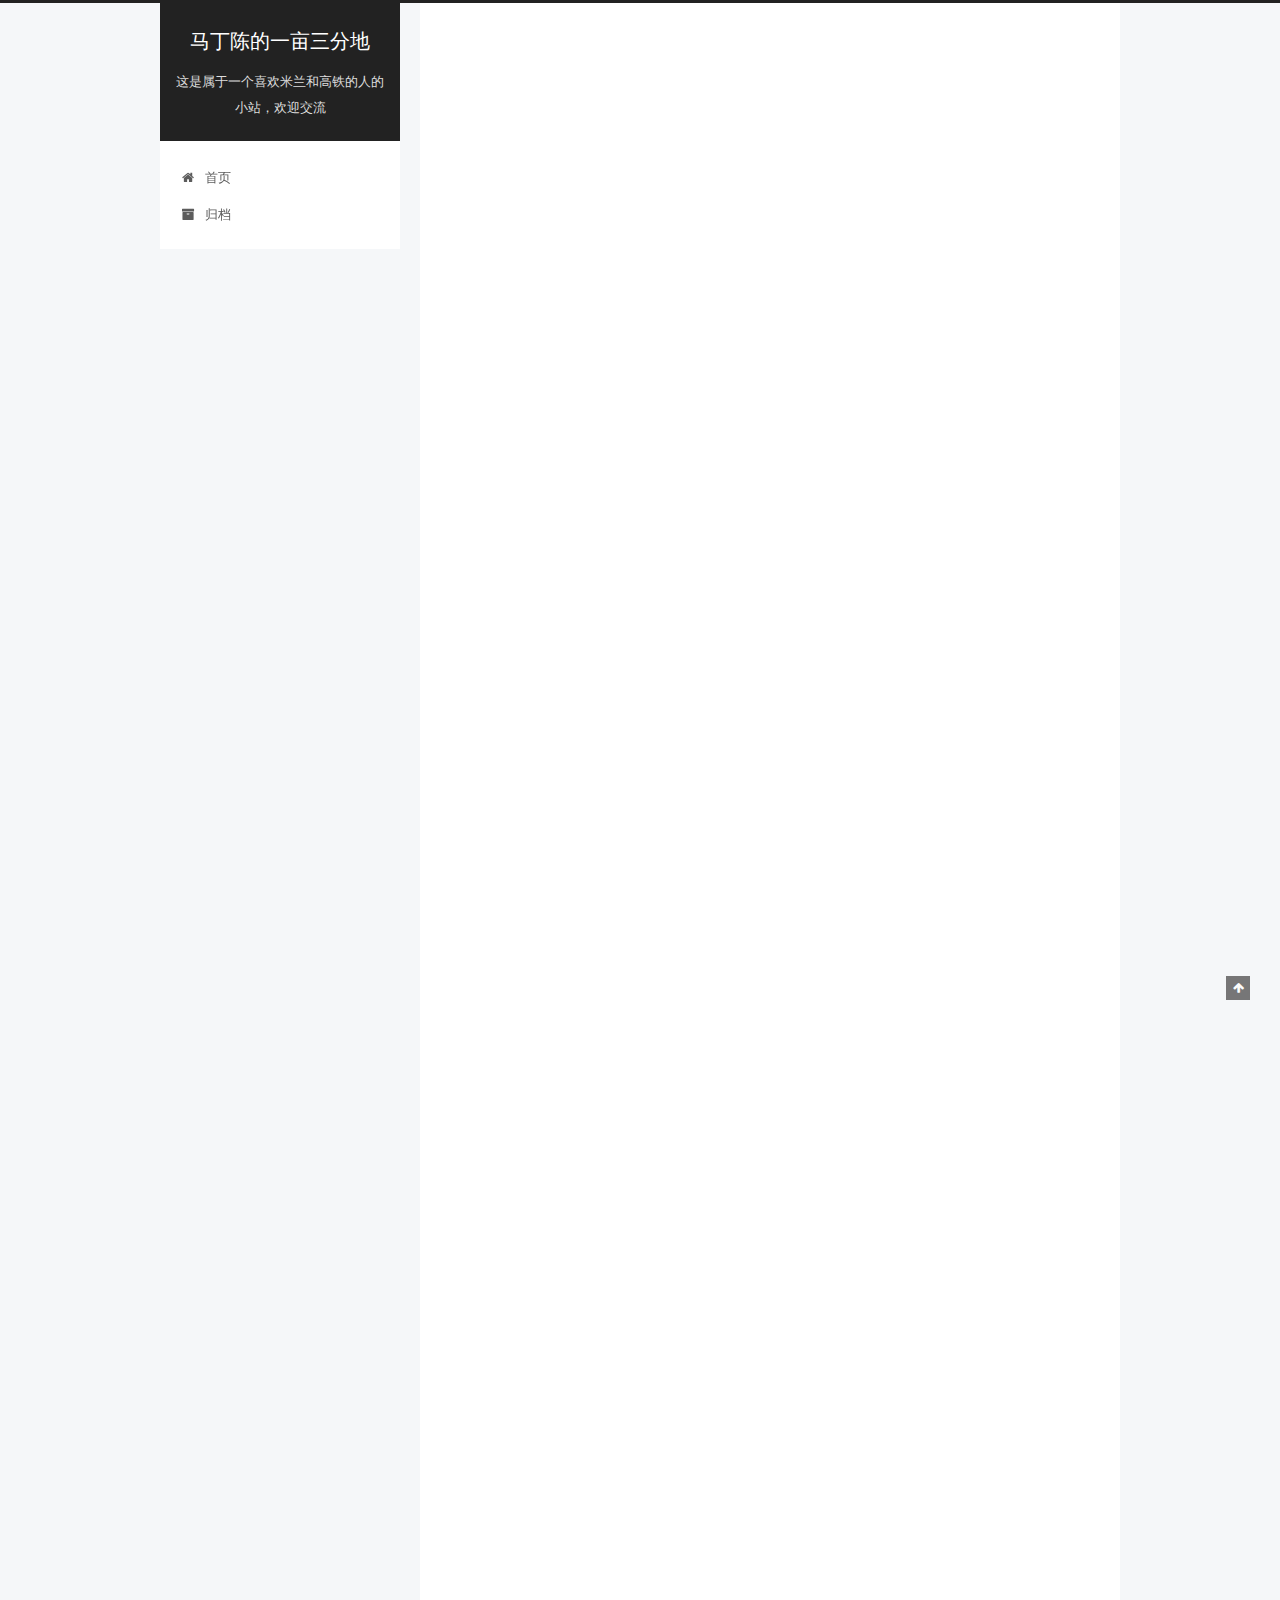
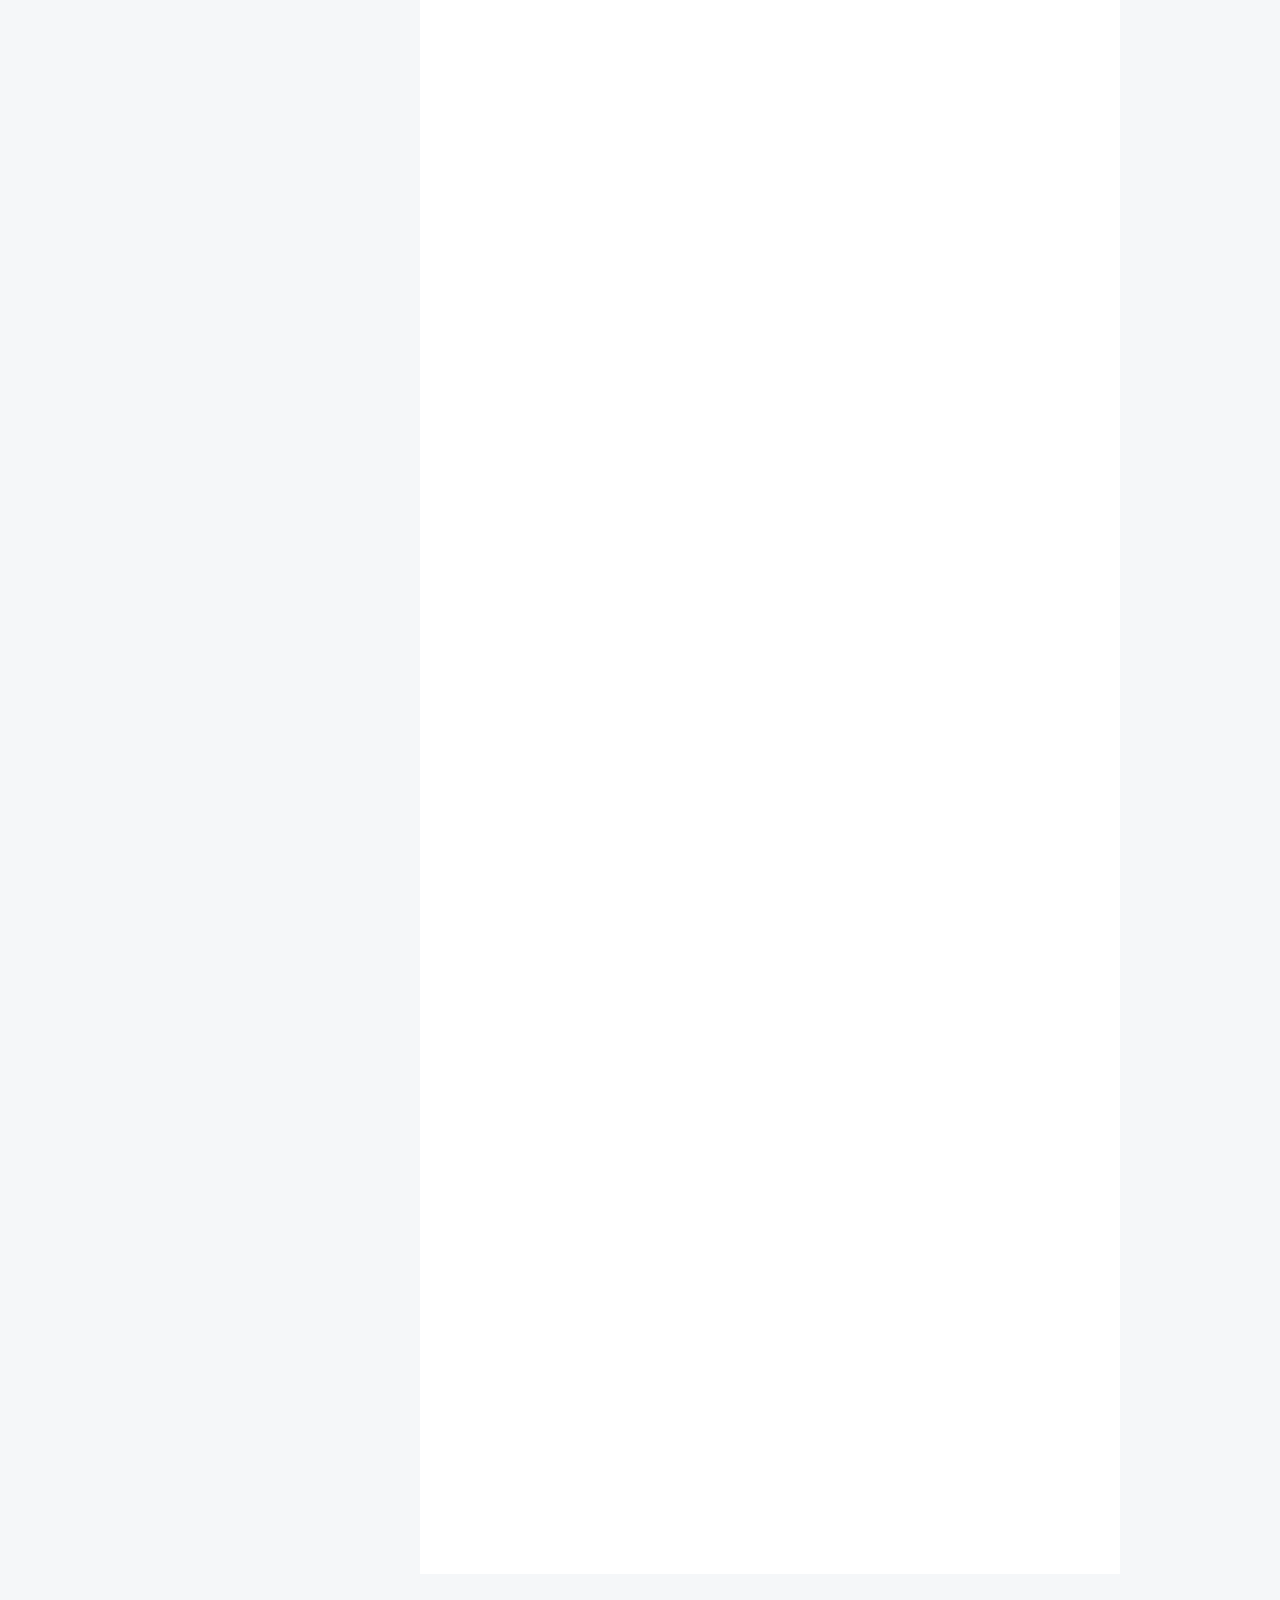
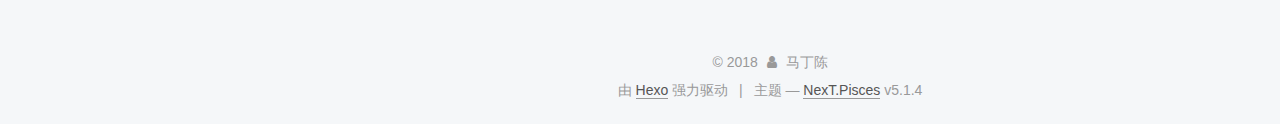
<file: index.html>
<!DOCTYPE html>



  


<html class="theme-next pisces use-motion" lang="zh-Hans">
<head>
  <meta charset="UTF-8"/>
<meta http-equiv="X-UA-Compatible" content="IE=edge" />
<meta name="viewport" content="width=device-width, initial-scale=1, maximum-scale=1"/>
<meta name="theme-color" content="#222">









<meta http-equiv="Cache-Control" content="no-transform" />
<meta http-equiv="Cache-Control" content="no-siteapp" />
















  
  
  <link href="/lib/fancybox/source/jquery.fancybox.css?v=2.1.5" rel="stylesheet" type="text/css" />







<link href="/lib/font-awesome/css/font-awesome.min.css?v=4.6.2" rel="stylesheet" type="text/css" />

<link href="/css/main.css?v=5.1.4" rel="stylesheet" type="text/css" />


  <link rel="apple-touch-icon" sizes="180x180" href="/images/favicon.ico?v=5.1.4">


  <link rel="icon" type="image/png" sizes="32x32" href="/images/favicon.ico?v=5.1.4">


  <link rel="icon" type="image/png" sizes="16x16" href="/images/favicon.ico?v=5.1.4">


  <link rel="mask-icon" href="/images/favicon.ico?v=5.1.4" color="#222">





  <meta name="keywords" content="Hexo, NexT" />










<meta name="description" content="“张悦扬.我爱你”是这个小站的域名，来自对博主不离不弃的她">
<meta property="og:type" content="website">
<meta property="og:title" content="马丁陈的一亩三分地">
<meta property="og:url" content="http://yoursite.com/index.html">
<meta property="og:site_name" content="马丁陈的一亩三分地">
<meta property="og:description" content="“张悦扬.我爱你”是这个小站的域名，来自对博主不离不弃的她">
<meta property="og:locale" content="zh-Hans">
<meta name="twitter:card" content="summary">
<meta name="twitter:title" content="马丁陈的一亩三分地">
<meta name="twitter:description" content="“张悦扬.我爱你”是这个小站的域名，来自对博主不离不弃的她">



<script type="text/javascript" id="hexo.configurations">
  var NexT = window.NexT || {};
  var CONFIG = {
    root: '/',
    scheme: 'Pisces',
    version: '5.1.4',
    sidebar: {"position":"left","display":"post","offset":12,"b2t":false,"scrollpercent":false,"onmobile":false},
    fancybox: true,
    tabs: true,
    motion: {"enable":true,"async":false,"transition":{"post_block":"fadeIn","post_header":"slideDownIn","post_body":"slideDownIn","coll_header":"slideLeftIn","sidebar":"slideUpIn"}},
    duoshuo: {
      userId: '0',
      author: '博主'
    },
    algolia: {
      applicationID: '',
      apiKey: '',
      indexName: '',
      hits: {"per_page":10},
      labels: {"input_placeholder":"Search for Posts","hits_empty":"We didn't find any results for the search: ${query}","hits_stats":"${hits} results found in ${time} ms"}
    }
  };
</script>



  <link rel="canonical" href="http://yoursite.com/"/>





  <title>马丁陈的一亩三分地</title>
  








</head>

<body itemscope itemtype="http://schema.org/WebPage" lang="zh-Hans">

  
  
    
  

  <div class="container sidebar-position-left 
  page-home">
    <div class="headband"></div>

    <header id="header" class="header" itemscope itemtype="http://schema.org/WPHeader">
      <div class="header-inner"><div class="site-brand-wrapper">
  <div class="site-meta ">
    

    <div class="custom-logo-site-title">
      <a href="/"  class="brand" rel="start">
        <span class="logo-line-before"><i></i></span>
        <span class="site-title">马丁陈的一亩三分地</span>
        <span class="logo-line-after"><i></i></span>
      </a>
    </div>
      
        <p class="site-subtitle">这是属于一个喜欢米兰和高铁的人的小站，欢迎交流</p>
      
  </div>

  <div class="site-nav-toggle">
    <button>
      <span class="btn-bar"></span>
      <span class="btn-bar"></span>
      <span class="btn-bar"></span>
    </button>
  </div>
</div>

<nav class="site-nav">
  

  
    <ul id="menu" class="menu">
      
        
        <li class="menu-item menu-item-home">
          <a href="/" rel="section">
            
              <i class="menu-item-icon fa fa-fw fa-home"></i> <br />
            
            首页
          </a>
        </li>
      
        
        <li class="menu-item menu-item-archives">
          <a href="/archives/" rel="section">
            
              <i class="menu-item-icon fa fa-fw fa-archive"></i> <br />
            
            归档
          </a>
        </li>
      

      
    </ul>
  

  
</nav>



 </div>
    </header>

    <main id="main" class="main">
      <div class="main-inner">
        <div class="content-wrap">
          <div id="content" class="content">
            
  <section id="posts" class="posts-expand">
    
      

  

  
  
  

  <article class="post post-type-normal" itemscope itemtype="http://schema.org/Article">
  
  
  
  <div class="post-block">
    <link itemprop="mainEntityOfPage" href="http://yoursite.com/2018/01/15/好友老叶/">

    <span hidden itemprop="author" itemscope itemtype="http://schema.org/Person">
      <meta itemprop="name" content="马丁陈">
      <meta itemprop="description" content="">
      <meta itemprop="image" content="/images/head.jpg">
    </span>

    <span hidden itemprop="publisher" itemscope itemtype="http://schema.org/Organization">
      <meta itemprop="name" content="马丁陈的一亩三分地">
    </span>

    
      <header class="post-header">

        
        
          <h1 class="post-title" itemprop="name headline">
                
                <a class="post-title-link" href="/2018/01/15/好友老叶/" itemprop="url">好友老叶</a></h1>
        

        <div class="post-meta">
          <span class="post-time">
            
              <span class="post-meta-item-icon">
                <i class="fa fa-calendar-o"></i>
              </span>
              
                <span class="post-meta-item-text">发表于</span>
              
              <time title="创建于" itemprop="dateCreated datePublished" datetime="2018-01-15T21:24:18+08:00">
                2018-01-15
              </time>
            

            

            
          </span>

          

          
            
          

          
          
             <span id="/2018/01/15/好友老叶/" class="leancloud_visitors" data-flag-title="好友老叶">
               <span class="post-meta-divider">|</span>
               <span class="post-meta-item-icon">
                 <i class="fa fa-eye"></i>
               </span>
               
                 <span class="post-meta-item-text">阅读次数&#58;</span>
               
                 <span class="leancloud-visitors-count"></span>
             </span>
          

          

          

          

        </div>
      </header>
    

    
    
    
    <div class="post-body" itemprop="articleBody">

      
      

      
        
          
            <h3 id="说一个姓叶的Geek"><a href="#说一个姓叶的Geek" class="headerlink" title="说一个姓叶的Geek"></a>说一个姓叶的Geek</h3><p>第一篇文章写一写老叶，我也挺爱叫他“老爷”，就是他怂恿我注册了这个域名，他也身先士卒的玩儿起了DIY的Blog。在写他之前，要隆重的介绍老爷的博客<a href="http://www.yemaoteng.com/" target="_blank" rel="noopener">叶茂腾<br>一个Geek的博客</a>，大家可以多去捧捧场~</p>
<p>扯回正题。初识老叶是在大一学生会的外联部，第一次的任务就是去宿舍楼各个地方贴传单，和我搭档的就是老叶。老叶那时候的普通话还不如现在标准，不过也尚可。我当时对这个皮肤略微发黑，个子不算高的广州小伙子第一印象是：<strong>这人怎么做事儿这么认真？？</strong> 我们走到哪里贴海报和小纸片儿，他都会很认真的调整角度，甚至在男厕所里，他一直在琢磨怎么把小卡片贴的让人看得舒服些。那时我刚进大学，看过的发传单的人都漫不经心，恨不得随便一扔就敷衍了事，老叶的认真让我感觉到这人不简单。</p>
<p>事实证明不光我这么想，每次总结每个星期的成果时，老叶总是有不少收获，倒是我自己很少有拉到什么赞助，周三晚上的开会很是难堪。老叶在做事上的一丝不苟不止获得了我的注意，我们的女部长用这样一句话形容老叶的特点：“<strong>他有一颗赤子之心</strong>”。我觉得这句话真的再对不过了。</p>
<p>后来等离开学生会，和老叶的联系少了些，直到有一天突然又接到老叶的电话：有没有兴趣一起做个SRTP（北科的大学生创新项目简称）？后来又讲了一堆项目老师是谁、要做什么之类的东西，其实后面的东西我并没有听得太细，而是在他问完我就已经决定要和他做这个项目了。</p>
<p>本以为和老叶就此会有稳定的交流。不过大二老叶去台湾交流了半年，这半年里很少与他有联系。我后来才得知他在宝岛的这半年有着自己的一番“奇遇”，老叶半年后带着一堆故事回到了北科，我这才又和他熟络起来。老叶在台湾的半年见了林林总总的弯弯们和陆生们的生活，大约是很多都和他本人的信条相左，所以刚回来那半年，我时常和他坐在宿舍走道里讨论这些事。</p>
<p>再到后来，老叶又一次淡出我的朋友圈，不过这一次是因为考研。和其他努力的同学一样，老叶也为了理想的学校奋力一搏。老叶自制力很强，买了个ipad，我真没看过那上面装过一个游戏，满满的都是他专业相关的app或者英语。老叶英语差，就下了狠功夫补英语。结果也很如愿，老叶考上了理想的学校，我由衷的替他高兴。<em>其实我们这个社会并不缺有赤子之心的人，但是有赤子之心的人也要有梦想、行动以及智慧才对</em>，老叶就是个很好的正面例子。</p>
<p>在北京的最后一个学期是我和老叶见面比较频繁的一个学期了，有一个原因是我们的项目快要结题。另一个因素是我们的小团体也迎来了老曹——老曹是老叶的直系学妹。三人一见如故臭味相同，总是有扯不完的废话要聊。最后那个项目获得了不错的成绩，但离别的钟声也越来越近。最后一段时间我和老叶狂补毕设，人生中唯一一次为了毕设刷夜就是和老叶在他的工作室里，凌晨4点我小憩了一会儿醒来，就看到老叶趴在地上焊东西，心疼之外还暗暗佩服。在我眼里老叶从来就是工作上的永动机。</p>
<p>2014年6月23日晚，我离开了心爱的北京，而前一个晚上，老曹、老叶以及我人生中第一次在后海的酒吧喝酒，然后各奔东西。老叶也是个性情中人，我们在14年年底很快又见面了——老叶坐飞机来了上海。“啊，呼吸北方干冷的天气真好”当时老叶下飞机第一句话差点儿让我喷出来（哈哈哈），不过老叶很明显是敌不过上海这“北方干冷的天气”，在南京路妥协了——买了人生第一件也大约是最后一件羽绒服。老叶在上海待了几日就离开了，这几日他就自己东走西走，玩儿出了别样的感受，远不是普普通通去外滩找个餐厅吃饭那么无趣。</p>
<p>再见到老叶，已过了一年，2015年底我和女友去广州游玩，有一日行程便为他所留。好久不见老叶大家都有一肚子话要说，当时见他，感觉时间并未在他性格上留下太多痕迹，还是一如既往的温和。老叶带我们参观了他的工作室，看见整洁的环境和丰富的工具箱，我不禁对他佩服又多了几分。</p>
<p>之后我们就暂时还未曾见面过，其间老曹和老叶、老曹和我都有过见面，但三人聚齐，已很难找到机会。前两日老曹也已经毕业，不禁感慨时间过得太快。</p>
<p>十分盼望见到两位老友，望与你们早日相会。</p>
<img src="/2018/01/15/好友老叶/laoye.jpg" title="老叶、老曹和我，摄于2014年6月">

          
        
      
    </div>
    
    
    

    

    

    

    <footer class="post-footer">
      

      

      

      
      
        <div class="post-eof"></div>
      
    </footer>
  </div>
  
  
  
  </article>


    
      

  

  
  
  

  <article class="post post-type-normal" itemscope itemtype="http://schema.org/Article">
  
  
  
  <div class="post-block">
    <link itemprop="mainEntityOfPage" href="http://yoursite.com/2018/01/13/第一篇Blog/">

    <span hidden itemprop="author" itemscope itemtype="http://schema.org/Person">
      <meta itemprop="name" content="马丁陈">
      <meta itemprop="description" content="">
      <meta itemprop="image" content="/images/head.jpg">
    </span>

    <span hidden itemprop="publisher" itemscope itemtype="http://schema.org/Organization">
      <meta itemprop="name" content="马丁陈的一亩三分地">
    </span>

    
      <header class="post-header">

        
        
          <h1 class="post-title" itemprop="name headline">
                
                <a class="post-title-link" href="/2018/01/13/第一篇Blog/" itemprop="url">第一篇Blog，当然是试试Hello world!</a></h1>
        

        <div class="post-meta">
          <span class="post-time">
            
              <span class="post-meta-item-icon">
                <i class="fa fa-calendar-o"></i>
              </span>
              
                <span class="post-meta-item-text">发表于</span>
              
              <time title="创建于" itemprop="dateCreated datePublished" datetime="2018-01-13T21:25:05+08:00">
                2018-01-13
              </time>
            

            

            
          </span>

          

          
            
          

          
          
             <span id="/2018/01/13/第一篇Blog/" class="leancloud_visitors" data-flag-title="第一篇Blog，当然是试试Hello world!">
               <span class="post-meta-divider">|</span>
               <span class="post-meta-item-icon">
                 <i class="fa fa-eye"></i>
               </span>
               
                 <span class="post-meta-item-text">阅读次数&#58;</span>
               
                 <span class="leancloud-visitors-count"></span>
             </span>
          

          

          

          

        </div>
      </header>
    

    
    
    
    <div class="post-body" itemprop="articleBody">

      
      

      
        
          
            <h2 id="大家好，我是小陈，这是我的第一篇博客"><a href="#大家好，我是小陈，这是我的第一篇博客" class="headerlink" title="大家好，我是小陈，这是我的第一篇博客"></a>大家好，我是小陈，这是我的第一篇博客</h2><p>Hello World!~Hello Github pages!~Hello Hexo!~<br>这是个用Hexo内核引擎的Blog，主题采用了NexT，评论系统采用了LiveRe~牛顿说他是站在巨人的肩膀上，我想对于互联网上的每一个人来说，都是站在了无数个巨人的肩膀上，谢谢Github！<br>第一张图给我和我的爷爷，祝爷爷早日康复<br><img src="/2018/01/13/第一篇Blog/grandpa.jpg" title="我和我爷爷"></p>
<iframe frameborder="no" border="0" marginwidth="0" marginheight="0" width="330" height="86" src="//music.163.com/outchain/player?type=2&id=202373&auto=0&height=66"></iframe>
          
        
      
    </div>
    
    
    

    

    

    

    <footer class="post-footer">
      

      

      

      
      
        <div class="post-eof"></div>
      
    </footer>
  </div>
  
  
  
  </article>


    
  </section>

  


          </div>
          


          

        </div>
        
          
  
  <div class="sidebar-toggle">
    <div class="sidebar-toggle-line-wrap">
      <span class="sidebar-toggle-line sidebar-toggle-line-first"></span>
      <span class="sidebar-toggle-line sidebar-toggle-line-middle"></span>
      <span class="sidebar-toggle-line sidebar-toggle-line-last"></span>
    </div>
  </div>

  <aside id="sidebar" class="sidebar">
    
    <div class="sidebar-inner">

      

      

      <section class="site-overview-wrap sidebar-panel sidebar-panel-active">
        <div class="site-overview">
          <div class="site-author motion-element" itemprop="author" itemscope itemtype="http://schema.org/Person">
            
              <img class="site-author-image" itemprop="image"
                src="/images/head.jpg"
                alt="马丁陈" />
            
              <p class="site-author-name" itemprop="name">马丁陈</p>
              <p class="site-description motion-element" itemprop="description">“张悦扬.我爱你”是这个小站的域名，来自对博主不离不弃的她</p>
          </div>

          <nav class="site-state motion-element">

            
              <div class="site-state-item site-state-posts">
              
                <a href="/archives/">
              
                  <span class="site-state-item-count">2</span>
                  <span class="site-state-item-name">日志</span>
                </a>
              </div>
            

            

            

          </nav>

          

          
            <div class="links-of-author motion-element">
                
                  <span class="links-of-author-item">
                    <a href="mailto:bycy0801@126.com" target="_blank" title="E-Mail">
                      
                        <i class="fa fa-fw fa-envelope"></i>E-Mail</a>
                  </span>
                
            </div>
          

          
          

          
          

          

        </div>
      </section>

      

      

    </div>
  </aside>


        
      </div>
    </main>

    <footer id="footer" class="footer">
      <div class="footer-inner">
        <div class="copyright">&copy; <span itemprop="copyrightYear">2018</span>
  <span class="with-love">
    <i class="fa fa-user"></i>
  </span>
  <span class="author" itemprop="copyrightHolder">马丁陈</span>

  
</div>


  <div class="powered-by">由 <a class="theme-link" target="_blank" href="https://hexo.io">Hexo</a> 强力驱动</div>



  <span class="post-meta-divider">|</span>



  <div class="theme-info">主题 &mdash; <a class="theme-link" target="_blank" href="https://github.com/iissnan/hexo-theme-next">NexT.Pisces</a> v5.1.4</div>




        







        
      </div>
    </footer>

    
      <div class="back-to-top">
        <i class="fa fa-arrow-up"></i>
        
      </div>
    

    

  </div>

  

<script type="text/javascript">
  if (Object.prototype.toString.call(window.Promise) !== '[object Function]') {
    window.Promise = null;
  }
</script>









  












  
  
    <script type="text/javascript" src="/lib/jquery/index.js?v=2.1.3"></script>
  

  
  
    <script type="text/javascript" src="/lib/fastclick/lib/fastclick.min.js?v=1.0.6"></script>
  

  
  
    <script type="text/javascript" src="/lib/jquery_lazyload/jquery.lazyload.js?v=1.9.7"></script>
  

  
  
    <script type="text/javascript" src="/lib/velocity/velocity.min.js?v=1.2.1"></script>
  

  
  
    <script type="text/javascript" src="/lib/velocity/velocity.ui.min.js?v=1.2.1"></script>
  

  
  
    <script type="text/javascript" src="/lib/fancybox/source/jquery.fancybox.pack.js?v=2.1.5"></script>
  


  


  <script type="text/javascript" src="/js/src/utils.js?v=5.1.4"></script>

  <script type="text/javascript" src="/js/src/motion.js?v=5.1.4"></script>



  
  


  <script type="text/javascript" src="/js/src/affix.js?v=5.1.4"></script>

  <script type="text/javascript" src="/js/src/schemes/pisces.js?v=5.1.4"></script>



  

  


  <script type="text/javascript" src="/js/src/bootstrap.js?v=5.1.4"></script>



  


  




	





  





  












  





  

  
  <script src="https://cdn1.lncld.net/static/js/av-core-mini-0.6.4.js"></script>
  <script>AV.initialize("VJMb86UdG6hr4fNLwKlcmY1C-gzGzoHsz", "AqHPWAU2QeiCOuLW0DPM2EYk");</script>
  <script>
    function showTime(Counter) {
      var query = new AV.Query(Counter);
      var entries = [];
      var $visitors = $(".leancloud_visitors");

      $visitors.each(function () {
        entries.push( $(this).attr("id").trim() );
      });

      query.containedIn('url', entries);
      query.find()
        .done(function (results) {
          var COUNT_CONTAINER_REF = '.leancloud-visitors-count';

          if (results.length === 0) {
            $visitors.find(COUNT_CONTAINER_REF).text(0);
            return;
          }

          for (var i = 0; i < results.length; i++) {
            var item = results[i];
            var url = item.get('url');
            var time = item.get('time');
            var element = document.getElementById(url);

            $(element).find(COUNT_CONTAINER_REF).text(time);
          }
          for(var i = 0; i < entries.length; i++) {
            var url = entries[i];
            var element = document.getElementById(url);
            var countSpan = $(element).find(COUNT_CONTAINER_REF);
            if( countSpan.text() == '') {
              countSpan.text(0);
            }
          }
        })
        .fail(function (object, error) {
          console.log("Error: " + error.code + " " + error.message);
        });
    }

    function addCount(Counter) {
      var $visitors = $(".leancloud_visitors");
      var url = $visitors.attr('id').trim();
      var title = $visitors.attr('data-flag-title').trim();
      var query = new AV.Query(Counter);

      query.equalTo("url", url);
      query.find({
        success: function(results) {
          if (results.length > 0) {
            var counter = results[0];
            counter.fetchWhenSave(true);
            counter.increment("time");
            counter.save(null, {
              success: function(counter) {
                var $element = $(document.getElementById(url));
                $element.find('.leancloud-visitors-count').text(counter.get('time'));
              },
              error: function(counter, error) {
                console.log('Failed to save Visitor num, with error message: ' + error.message);
              }
            });
          } else {
            var newcounter = new Counter();
            /* Set ACL */
            var acl = new AV.ACL();
            acl.setPublicReadAccess(true);
            acl.setPublicWriteAccess(true);
            newcounter.setACL(acl);
            /* End Set ACL */
            newcounter.set("title", title);
            newcounter.set("url", url);
            newcounter.set("time", 1);
            newcounter.save(null, {
              success: function(newcounter) {
                var $element = $(document.getElementById(url));
                $element.find('.leancloud-visitors-count').text(newcounter.get('time'));
              },
              error: function(newcounter, error) {
                console.log('Failed to create');
              }
            });
          }
        },
        error: function(error) {
          console.log('Error:' + error.code + " " + error.message);
        }
      });
    }

    $(function() {
      var Counter = AV.Object.extend("Counter");
      if ($('.leancloud_visitors').length == 1) {
        addCount(Counter);
      } else if ($('.post-title-link').length > 1) {
        showTime(Counter);
      }
    });
  </script>



  

  
<script>
(function(){
    var bp = document.createElement('script');
    var curProtocol = window.location.protocol.split(':')[0];
    if (curProtocol === 'https') {
        bp.src = 'https://zz.bdstatic.com/linksubmit/push.js';        
    }
    else {
        bp.src = 'http://push.zhanzhang.baidu.com/push.js';
    }
    var s = document.getElementsByTagName("script")[0];
    s.parentNode.insertBefore(bp, s);
})();
</script>


  
  

  

  

  

  
  

  
  <script src="https://cdn1.lncld.net/static/js/av-core-mini-0.6.1.js"></script>
  <script>AV.initialize("VJMb86UdG6hr4fNLwKlcmY1C-gzGzoHsz", "AqHPWAU2QeiCOuLW0DPM2EYk");</script>
  <script>
    function showTime(Counter) {
      var query = new AV.Query(Counter);
      var entries = [];
      var $visitors = $(".leancloud_visitors");

      $visitors.each(function () {
        entries.push( $(this).attr("id").trim() );
      });

      query.containedIn('url', entries);
      query.find()
        .done(function (results) {
          var COUNT_CONTAINER_REF = '.leancloud-visitors-count';

          if (results.length === 0) {
            $visitors.find(COUNT_CONTAINER_REF).text(0);
            return;
          }

          for (var i = 0; i < results.length; i++) {
            var item = results[i];
            var url = item.get('url');
            var time = item.get('time');
            var element = document.getElementById(url);

            $(element).find(COUNT_CONTAINER_REF).text(time);
          }
        })
        .fail(function (object, error) {
          console.log("Error: " + error.code + " " + error.message);
        });
    }

    function addCount(Counter) {
      var $visitors = $(".leancloud_visitors");
      var url = $visitors.attr('id').trim();
      var title = $visitors.attr('data-flag-title').trim();
      var query = new AV.Query(Counter);

      query.equalTo("url", url);
      query.find({
        success: function(results) {
          if (results.length > 0) {
            var counter = results[0];
            counter.fetchWhenSave(true);
            counter.increment("time");
            counter.save(null, {
              success: function(counter) {
                var $element = $(document.getElementById(url));
                $element.find('.leancloud-visitors-count').text(counter.get('time'));
              },
              error: function(counter, error) {
                console.log('Failed to save Visitor num, with error message: ' + error.message);
              }
            });
          } else {
            var newcounter = new Counter();
            /* Set ACL */
            var acl = new AV.ACL();
            acl.setPublicReadAccess(true);
            acl.setPublicWriteAccess(true);
            newcounter.setACL(acl);
            /* End Set ACL */
            newcounter.set("title", title);
            newcounter.set("url", url);
            newcounter.set("time", 1);
            newcounter.save(null, {
              success: function(newcounter) {
                var $element = $(document.getElementById(url));
                $element.find('.leancloud-visitors-count').text(newcounter.get('time'));
              },
              error: function(newcounter, error) {
                console.log('Failed to create');
              }
            });
          }
        },
        error: function(error) {
          console.log('Error:' + error.code + " " + error.message);
        }
      });
    }

    $(function() {
      var Counter = AV.Object.extend("Counter");
      if ($('.leancloud_visitors').length == 1) {
        addCount(Counter);
      } else if ($('.post-title-link').length > 1) {
        showTime(Counter);
      }
    });
  </script>


  
</body>
</html>
</file>
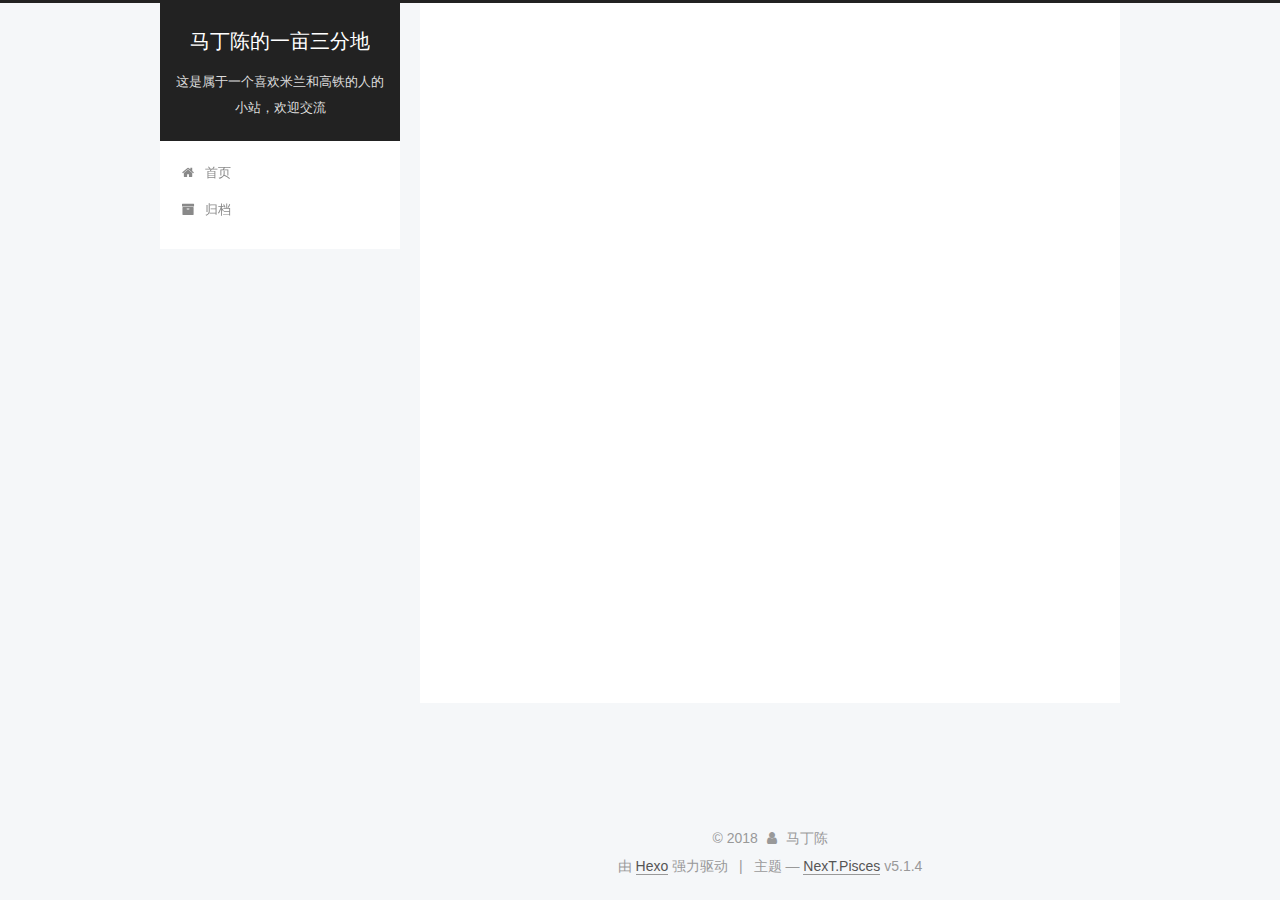
<file: archives/index.html>
<!DOCTYPE html>



  


<html class="theme-next pisces use-motion" lang="zh-Hans">
<head>
  <meta charset="UTF-8"/>
<meta http-equiv="X-UA-Compatible" content="IE=edge" />
<meta name="viewport" content="width=device-width, initial-scale=1, maximum-scale=1"/>
<meta name="theme-color" content="#222">









<meta http-equiv="Cache-Control" content="no-transform" />
<meta http-equiv="Cache-Control" content="no-siteapp" />
















  
  
  <link href="/lib/fancybox/source/jquery.fancybox.css?v=2.1.5" rel="stylesheet" type="text/css" />







<link href="/lib/font-awesome/css/font-awesome.min.css?v=4.6.2" rel="stylesheet" type="text/css" />

<link href="/css/main.css?v=5.1.4" rel="stylesheet" type="text/css" />


  <link rel="apple-touch-icon" sizes="180x180" href="/images/favicon.ico?v=5.1.4">


  <link rel="icon" type="image/png" sizes="32x32" href="/images/favicon.ico?v=5.1.4">


  <link rel="icon" type="image/png" sizes="16x16" href="/images/favicon.ico?v=5.1.4">


  <link rel="mask-icon" href="/images/favicon.ico?v=5.1.4" color="#222">





  <meta name="keywords" content="Hexo, NexT" />










<meta name="description" content="“张悦扬.我爱你”是这个小站的域名，来自对博主不离不弃的她">
<meta property="og:type" content="website">
<meta property="og:title" content="马丁陈的一亩三分地">
<meta property="og:url" content="http://yoursite.com/archives/index.html">
<meta property="og:site_name" content="马丁陈的一亩三分地">
<meta property="og:description" content="“张悦扬.我爱你”是这个小站的域名，来自对博主不离不弃的她">
<meta property="og:locale" content="zh-Hans">
<meta name="twitter:card" content="summary">
<meta name="twitter:title" content="马丁陈的一亩三分地">
<meta name="twitter:description" content="“张悦扬.我爱你”是这个小站的域名，来自对博主不离不弃的她">



<script type="text/javascript" id="hexo.configurations">
  var NexT = window.NexT || {};
  var CONFIG = {
    root: '/',
    scheme: 'Pisces',
    version: '5.1.4',
    sidebar: {"position":"left","display":"post","offset":12,"b2t":false,"scrollpercent":false,"onmobile":false},
    fancybox: true,
    tabs: true,
    motion: {"enable":true,"async":false,"transition":{"post_block":"fadeIn","post_header":"slideDownIn","post_body":"slideDownIn","coll_header":"slideLeftIn","sidebar":"slideUpIn"}},
    duoshuo: {
      userId: '0',
      author: '博主'
    },
    algolia: {
      applicationID: '',
      apiKey: '',
      indexName: '',
      hits: {"per_page":10},
      labels: {"input_placeholder":"Search for Posts","hits_empty":"We didn't find any results for the search: ${query}","hits_stats":"${hits} results found in ${time} ms"}
    }
  };
</script>



  <link rel="canonical" href="http://yoursite.com/archives/"/>





  <title>归档 | 马丁陈的一亩三分地</title>
  








</head>

<body itemscope itemtype="http://schema.org/WebPage" lang="zh-Hans">

  
  
    
  

  <div class="container sidebar-position-left page-archive">
    <div class="headband"></div>

    <header id="header" class="header" itemscope itemtype="http://schema.org/WPHeader">
      <div class="header-inner"><div class="site-brand-wrapper">
  <div class="site-meta ">
    

    <div class="custom-logo-site-title">
      <a href="/"  class="brand" rel="start">
        <span class="logo-line-before"><i></i></span>
        <span class="site-title">马丁陈的一亩三分地</span>
        <span class="logo-line-after"><i></i></span>
      </a>
    </div>
      
        <p class="site-subtitle">这是属于一个喜欢米兰和高铁的人的小站，欢迎交流</p>
      
  </div>

  <div class="site-nav-toggle">
    <button>
      <span class="btn-bar"></span>
      <span class="btn-bar"></span>
      <span class="btn-bar"></span>
    </button>
  </div>
</div>

<nav class="site-nav">
  

  
    <ul id="menu" class="menu">
      
        
        <li class="menu-item menu-item-home">
          <a href="/" rel="section">
            
              <i class="menu-item-icon fa fa-fw fa-home"></i> <br />
            
            首页
          </a>
        </li>
      
        
        <li class="menu-item menu-item-archives">
          <a href="/archives/" rel="section">
            
              <i class="menu-item-icon fa fa-fw fa-archive"></i> <br />
            
            归档
          </a>
        </li>
      

      
    </ul>
  

  
</nav>



 </div>
    </header>

    <main id="main" class="main">
      <div class="main-inner">
        <div class="content-wrap">
          <div id="content" class="content">
            

  
  
  
  <div class="post-block archive">
    <div id="posts" class="posts-collapse">
      <span class="archive-move-on"></span>

      <span class="archive-page-counter">
        
        
        
          
        
        嗯..! 目前共计 3 篇日志。 继续努力。
      </span>

      

        
        
        

        
          
          <div class="collection-title">
            <h1 class="archive-year" id="archive-year-2018">2018</h1>
          </div>
        
        

        

  <article class="post post-type-normal" itemscope itemtype="http://schema.org/Article">
    <header class="post-header">

      <h2 class="post-title">
        
            <a class="post-title-link" href="/2018/01/28/QOpenGL学习（一）：绘制一个会旋转的贴图正方形/" itemprop="url">
              
                <span itemprop="name">QOpenGL学习（一）：绘制一个会旋转的贴图正方形</span>
              
            </a>
        
      </h2>

      <div class="post-meta">
        <time class="post-time" itemprop="dateCreated"
              datetime="2018-01-28T16:03:50+08:00"
              content="2018-01-28" >
          01-28
        </time>
      </div>

    </header>
  </article>



      

        
        
        

        
        

        

  <article class="post post-type-normal" itemscope itemtype="http://schema.org/Article">
    <header class="post-header">

      <h2 class="post-title">
        
            <a class="post-title-link" href="/2018/01/15/好友老叶/" itemprop="url">
              
                <span itemprop="name">好友老叶</span>
              
            </a>
        
      </h2>

      <div class="post-meta">
        <time class="post-time" itemprop="dateCreated"
              datetime="2018-01-15T21:24:18+08:00"
              content="2018-01-15" >
          01-15
        </time>
      </div>

    </header>
  </article>



      

        
        
        

        
        

        

  <article class="post post-type-normal" itemscope itemtype="http://schema.org/Article">
    <header class="post-header">

      <h2 class="post-title">
        
            <a class="post-title-link" href="/2018/01/13/第一篇Blog/" itemprop="url">
              
                <span itemprop="name">第一篇Blog，当然是试试Hello world!</span>
              
            </a>
        
      </h2>

      <div class="post-meta">
        <time class="post-time" itemprop="dateCreated"
              datetime="2018-01-13T21:25:05+08:00"
              content="2018-01-13" >
          01-13
        </time>
      </div>

    </header>
  </article>



      

    </div>
  </div>
  
  
  

  



          </div>
          


          

        </div>
        
          
  
  <div class="sidebar-toggle">
    <div class="sidebar-toggle-line-wrap">
      <span class="sidebar-toggle-line sidebar-toggle-line-first"></span>
      <span class="sidebar-toggle-line sidebar-toggle-line-middle"></span>
      <span class="sidebar-toggle-line sidebar-toggle-line-last"></span>
    </div>
  </div>

  <aside id="sidebar" class="sidebar">
    
    <div class="sidebar-inner">

      

      

      <section class="site-overview-wrap sidebar-panel sidebar-panel-active">
        <div class="site-overview">
          <div class="site-author motion-element" itemprop="author" itemscope itemtype="http://schema.org/Person">
            
              <img class="site-author-image" itemprop="image"
                src="/images/head.jpg"
                alt="马丁陈" />
            
              <p class="site-author-name" itemprop="name">马丁陈</p>
              <p class="site-description motion-element" itemprop="description">“张悦扬.我爱你”是这个小站的域名，来自对博主不离不弃的她</p>
          </div>

          <nav class="site-state motion-element">

            
              <div class="site-state-item site-state-posts">
              
                <a href="/archives/">
              
                  <span class="site-state-item-count">3</span>
                  <span class="site-state-item-name">日志</span>
                </a>
              </div>
            

            

            
              
              
              <div class="site-state-item site-state-tags">
                
                  <span class="site-state-item-count">1</span>
                  <span class="site-state-item-name">标签</span>
                
              </div>
            

          </nav>

          

          
            <div class="links-of-author motion-element">
                
                  <span class="links-of-author-item">
                    <a href="mailto:bycy0801@126.com" target="_blank" title="E-Mail">
                      
                        <i class="fa fa-fw fa-envelope"></i>E-Mail</a>
                  </span>
                
            </div>
          

          
          

          
          

          

        </div>
      </section>

      

      

    </div>
  </aside>


        
      </div>
    </main>

    <footer id="footer" class="footer">
      <div class="footer-inner">
        <div class="copyright">&copy; <span itemprop="copyrightYear">2018</span>
  <span class="with-love">
    <i class="fa fa-user"></i>
  </span>
  <span class="author" itemprop="copyrightHolder">马丁陈</span>

  
</div>


  <div class="powered-by">由 <a class="theme-link" target="_blank" href="https://hexo.io">Hexo</a> 强力驱动</div>



  <span class="post-meta-divider">|</span>



  <div class="theme-info">主题 &mdash; <a class="theme-link" target="_blank" href="https://github.com/iissnan/hexo-theme-next">NexT.Pisces</a> v5.1.4</div>




        







        
      </div>
    </footer>

    
      <div class="back-to-top">
        <i class="fa fa-arrow-up"></i>
        
      </div>
    

    

  </div>

  

<script type="text/javascript">
  if (Object.prototype.toString.call(window.Promise) !== '[object Function]') {
    window.Promise = null;
  }
</script>









  












  
  
    <script type="text/javascript" src="/lib/jquery/index.js?v=2.1.3"></script>
  

  
  
    <script type="text/javascript" src="/lib/fastclick/lib/fastclick.min.js?v=1.0.6"></script>
  

  
  
    <script type="text/javascript" src="/lib/jquery_lazyload/jquery.lazyload.js?v=1.9.7"></script>
  

  
  
    <script type="text/javascript" src="/lib/velocity/velocity.min.js?v=1.2.1"></script>
  

  
  
    <script type="text/javascript" src="/lib/velocity/velocity.ui.min.js?v=1.2.1"></script>
  

  
  
    <script type="text/javascript" src="/lib/fancybox/source/jquery.fancybox.pack.js?v=2.1.5"></script>
  


  


  <script type="text/javascript" src="/js/src/utils.js?v=5.1.4"></script>

  <script type="text/javascript" src="/js/src/motion.js?v=5.1.4"></script>



  
  


  <script type="text/javascript" src="/js/src/affix.js?v=5.1.4"></script>

  <script type="text/javascript" src="/js/src/schemes/pisces.js?v=5.1.4"></script>



  

  


  <script type="text/javascript" src="/js/src/bootstrap.js?v=5.1.4"></script>



  


  




	





  





  












  





  

  
  <script src="https://cdn1.lncld.net/static/js/av-core-mini-0.6.4.js"></script>
  <script>AV.initialize("VJMb86UdG6hr4fNLwKlcmY1C-gzGzoHsz", "AqHPWAU2QeiCOuLW0DPM2EYk");</script>
  <script>
    function showTime(Counter) {
      var query = new AV.Query(Counter);
      var entries = [];
      var $visitors = $(".leancloud_visitors");

      $visitors.each(function () {
        entries.push( $(this).attr("id").trim() );
      });

      query.containedIn('url', entries);
      query.find()
        .done(function (results) {
          var COUNT_CONTAINER_REF = '.leancloud-visitors-count';

          if (results.length === 0) {
            $visitors.find(COUNT_CONTAINER_REF).text(0);
            return;
          }

          for (var i = 0; i < results.length; i++) {
            var item = results[i];
            var url = item.get('url');
            var time = item.get('time');
            var element = document.getElementById(url);

            $(element).find(COUNT_CONTAINER_REF).text(time);
          }
          for(var i = 0; i < entries.length; i++) {
            var url = entries[i];
            var element = document.getElementById(url);
            var countSpan = $(element).find(COUNT_CONTAINER_REF);
            if( countSpan.text() == '') {
              countSpan.text(0);
            }
          }
        })
        .fail(function (object, error) {
          console.log("Error: " + error.code + " " + error.message);
        });
    }

    function addCount(Counter) {
      var $visitors = $(".leancloud_visitors");
      var url = $visitors.attr('id').trim();
      var title = $visitors.attr('data-flag-title').trim();
      var query = new AV.Query(Counter);

      query.equalTo("url", url);
      query.find({
        success: function(results) {
          if (results.length > 0) {
            var counter = results[0];
            counter.fetchWhenSave(true);
            counter.increment("time");
            counter.save(null, {
              success: function(counter) {
                var $element = $(document.getElementById(url));
                $element.find('.leancloud-visitors-count').text(counter.get('time'));
              },
              error: function(counter, error) {
                console.log('Failed to save Visitor num, with error message: ' + error.message);
              }
            });
          } else {
            var newcounter = new Counter();
            /* Set ACL */
            var acl = new AV.ACL();
            acl.setPublicReadAccess(true);
            acl.setPublicWriteAccess(true);
            newcounter.setACL(acl);
            /* End Set ACL */
            newcounter.set("title", title);
            newcounter.set("url", url);
            newcounter.set("time", 1);
            newcounter.save(null, {
              success: function(newcounter) {
                var $element = $(document.getElementById(url));
                $element.find('.leancloud-visitors-count').text(newcounter.get('time'));
              },
              error: function(newcounter, error) {
                console.log('Failed to create');
              }
            });
          }
        },
        error: function(error) {
          console.log('Error:' + error.code + " " + error.message);
        }
      });
    }

    $(function() {
      var Counter = AV.Object.extend("Counter");
      if ($('.leancloud_visitors').length == 1) {
        addCount(Counter);
      } else if ($('.post-title-link').length > 1) {
        showTime(Counter);
      }
    });
  </script>



  

  
<script>
(function(){
    var bp = document.createElement('script');
    var curProtocol = window.location.protocol.split(':')[0];
    if (curProtocol === 'https') {
        bp.src = 'https://zz.bdstatic.com/linksubmit/push.js';        
    }
    else {
        bp.src = 'http://push.zhanzhang.baidu.com/push.js';
    }
    var s = document.getElementsByTagName("script")[0];
    s.parentNode.insertBefore(bp, s);
})();
</script>


  
  

  

  

  

  
  

  
  <script src="https://cdn1.lncld.net/static/js/av-core-mini-0.6.1.js"></script>
  <script>AV.initialize("VJMb86UdG6hr4fNLwKlcmY1C-gzGzoHsz", "AqHPWAU2QeiCOuLW0DPM2EYk");</script>
  <script>
    function showTime(Counter) {
      var query = new AV.Query(Counter);
      var entries = [];
      var $visitors = $(".leancloud_visitors");

      $visitors.each(function () {
        entries.push( $(this).attr("id").trim() );
      });

      query.containedIn('url', entries);
      query.find()
        .done(function (results) {
          var COUNT_CONTAINER_REF = '.leancloud-visitors-count';

          if (results.length === 0) {
            $visitors.find(COUNT_CONTAINER_REF).text(0);
            return;
          }

          for (var i = 0; i < results.length; i++) {
            var item = results[i];
            var url = item.get('url');
            var time = item.get('time');
            var element = document.getElementById(url);

            $(element).find(COUNT_CONTAINER_REF).text(time);
          }
        })
        .fail(function (object, error) {
          console.log("Error: " + error.code + " " + error.message);
        });
    }

    function addCount(Counter) {
      var $visitors = $(".leancloud_visitors");
      var url = $visitors.attr('id').trim();
      var title = $visitors.attr('data-flag-title').trim();
      var query = new AV.Query(Counter);

      query.equalTo("url", url);
      query.find({
        success: function(results) {
          if (results.length > 0) {
            var counter = results[0];
            counter.fetchWhenSave(true);
            counter.increment("time");
            counter.save(null, {
              success: function(counter) {
                var $element = $(document.getElementById(url));
                $element.find('.leancloud-visitors-count').text(counter.get('time'));
              },
              error: function(counter, error) {
                console.log('Failed to save Visitor num, with error message: ' + error.message);
              }
            });
          } else {
            var newcounter = new Counter();
            /* Set ACL */
            var acl = new AV.ACL();
            acl.setPublicReadAccess(true);
            acl.setPublicWriteAccess(true);
            newcounter.setACL(acl);
            /* End Set ACL */
            newcounter.set("title", title);
            newcounter.set("url", url);
            newcounter.set("time", 1);
            newcounter.save(null, {
              success: function(newcounter) {
                var $element = $(document.getElementById(url));
                $element.find('.leancloud-visitors-count').text(newcounter.get('time'));
              },
              error: function(newcounter, error) {
                console.log('Failed to create');
              }
            });
          }
        },
        error: function(error) {
          console.log('Error:' + error.code + " " + error.message);
        }
      });
    }

    $(function() {
      var Counter = AV.Object.extend("Counter");
      if ($('.leancloud_visitors').length == 1) {
        addCount(Counter);
      } else if ($('.post-title-link').length > 1) {
        showTime(Counter);
      }
    });
  </script>


  
</body>
</html>
</file>
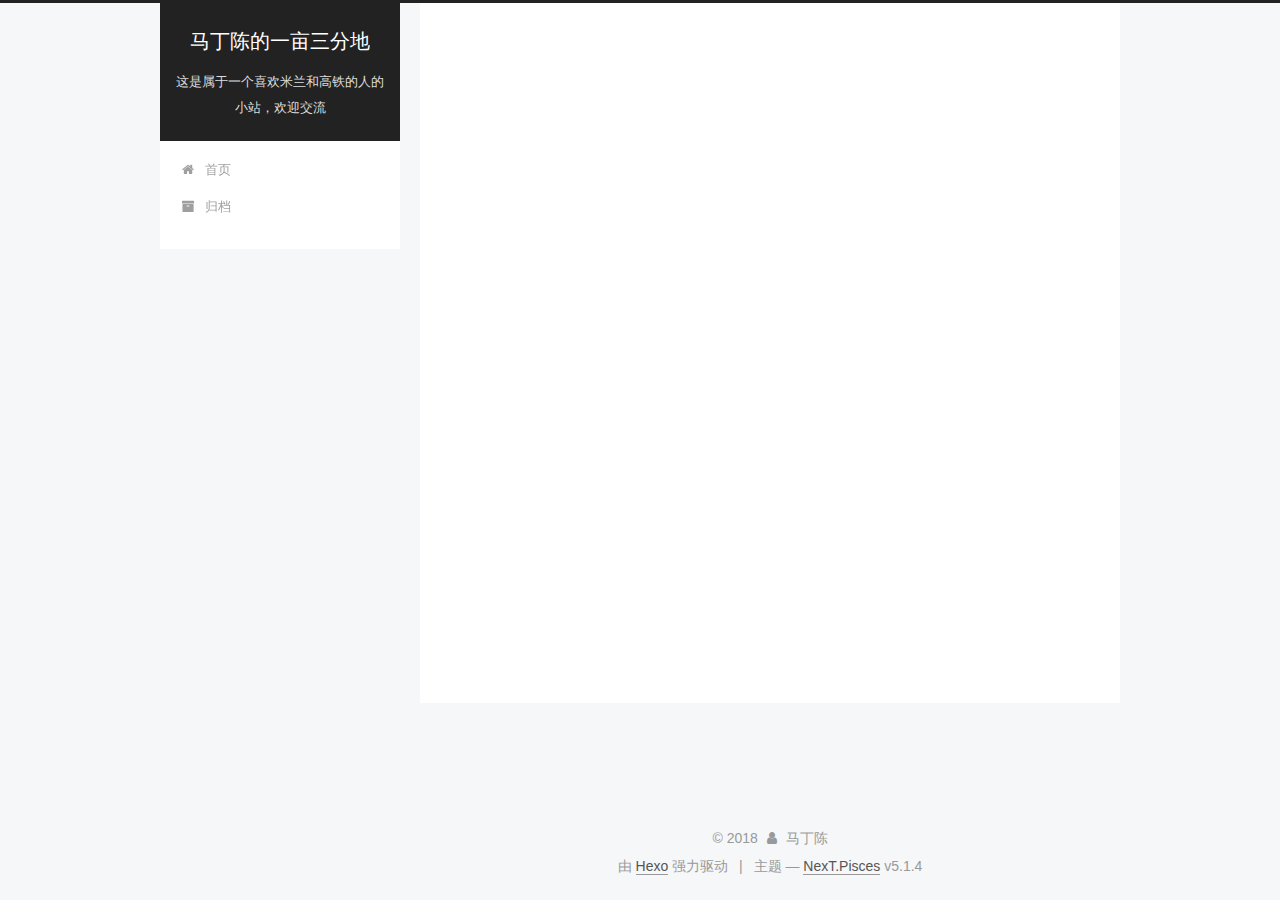
<file: images/index.html>
<!DOCTYPE html>



  


<html class="theme-next pisces use-motion" lang="zh-Hans">
<head>
  <meta charset="UTF-8"/>
<meta http-equiv="X-UA-Compatible" content="IE=edge" />
<meta name="viewport" content="width=device-width, initial-scale=1, maximum-scale=1"/>
<meta name="theme-color" content="#222">









<meta http-equiv="Cache-Control" content="no-transform" />
<meta http-equiv="Cache-Control" content="no-siteapp" />
















  
  
  <link href="/lib/fancybox/source/jquery.fancybox.css?v=2.1.5" rel="stylesheet" type="text/css" />







<link href="/lib/font-awesome/css/font-awesome.min.css?v=4.6.2" rel="stylesheet" type="text/css" />

<link href="/css/main.css?v=5.1.4" rel="stylesheet" type="text/css" />


  <link rel="apple-touch-icon" sizes="180x180" href="/images/favicon.ico?v=5.1.4">


  <link rel="icon" type="image/png" sizes="32x32" href="/images/favicon.ico?v=5.1.4">


  <link rel="icon" type="image/png" sizes="16x16" href="/images/favicon.ico?v=5.1.4">


  <link rel="mask-icon" href="/images/favicon.ico?v=5.1.4" color="#222">





  <meta name="keywords" content="Hexo, NexT" />










<meta name="description" content="“张悦扬.我爱你”是这个小站的域名，来自对博主不离不弃的她">
<meta property="og:type" content="website">
<meta property="og:title" content="images">
<meta property="og:url" content="http://yoursite.com/images/index.html">
<meta property="og:site_name" content="马丁陈的一亩三分地">
<meta property="og:description" content="“张悦扬.我爱你”是这个小站的域名，来自对博主不离不弃的她">
<meta property="og:locale" content="zh-Hans">
<meta property="og:updated_time" content="2018-01-13T10:49:46.901Z">
<meta name="twitter:card" content="summary">
<meta name="twitter:title" content="images">
<meta name="twitter:description" content="“张悦扬.我爱你”是这个小站的域名，来自对博主不离不弃的她">



<script type="text/javascript" id="hexo.configurations">
  var NexT = window.NexT || {};
  var CONFIG = {
    root: '/',
    scheme: 'Pisces',
    version: '5.1.4',
    sidebar: {"position":"left","display":"post","offset":12,"b2t":false,"scrollpercent":false,"onmobile":false},
    fancybox: true,
    tabs: true,
    motion: {"enable":true,"async":false,"transition":{"post_block":"fadeIn","post_header":"slideDownIn","post_body":"slideDownIn","coll_header":"slideLeftIn","sidebar":"slideUpIn"}},
    duoshuo: {
      userId: '0',
      author: '博主'
    },
    algolia: {
      applicationID: '',
      apiKey: '',
      indexName: '',
      hits: {"per_page":10},
      labels: {"input_placeholder":"Search for Posts","hits_empty":"We didn't find any results for the search: ${query}","hits_stats":"${hits} results found in ${time} ms"}
    }
  };
</script>



  <link rel="canonical" href="http://yoursite.com/images/"/>





  <title>images | 马丁陈的一亩三分地</title>
  








</head>

<body itemscope itemtype="http://schema.org/WebPage" lang="zh-Hans">

  
  
    
  

  <div class="container sidebar-position-left page-post-detail">
    <div class="headband"></div>

    <header id="header" class="header" itemscope itemtype="http://schema.org/WPHeader">
      <div class="header-inner"><div class="site-brand-wrapper">
  <div class="site-meta ">
    

    <div class="custom-logo-site-title">
      <a href="/"  class="brand" rel="start">
        <span class="logo-line-before"><i></i></span>
        <span class="site-title">马丁陈的一亩三分地</span>
        <span class="logo-line-after"><i></i></span>
      </a>
    </div>
      
        <p class="site-subtitle">这是属于一个喜欢米兰和高铁的人的小站，欢迎交流</p>
      
  </div>

  <div class="site-nav-toggle">
    <button>
      <span class="btn-bar"></span>
      <span class="btn-bar"></span>
      <span class="btn-bar"></span>
    </button>
  </div>
</div>

<nav class="site-nav">
  

  
    <ul id="menu" class="menu">
      
        
        <li class="menu-item menu-item-home">
          <a href="/" rel="section">
            
              <i class="menu-item-icon fa fa-fw fa-home"></i> <br />
            
            首页
          </a>
        </li>
      
        
        <li class="menu-item menu-item-archives">
          <a href="/archives/" rel="section">
            
              <i class="menu-item-icon fa fa-fw fa-archive"></i> <br />
            
            归档
          </a>
        </li>
      

      
    </ul>
  

  
</nav>



 </div>
    </header>

    <main id="main" class="main">
      <div class="main-inner">
        <div class="content-wrap">
          <div id="content" class="content">
            

  <div id="posts" class="posts-expand">
    
    
    
    <div class="post-block page">
      <header class="post-header">

	<h1 class="post-title" itemprop="name headline">images</h1>



</header>

      
      
      
      <div class="post-body">
        
        
          
        
      </div>
      
      
      
    </div>
    
    
    
  </div>


          </div>
          


          

  
    <div class="comments" id="comments">
      <div id="lv-container" data-id="city" data-uid="MTAyMC8zMzI1MC85ODA3"></div>
    </div>

  
  


        </div>
        
          
  
  <div class="sidebar-toggle">
    <div class="sidebar-toggle-line-wrap">
      <span class="sidebar-toggle-line sidebar-toggle-line-first"></span>
      <span class="sidebar-toggle-line sidebar-toggle-line-middle"></span>
      <span class="sidebar-toggle-line sidebar-toggle-line-last"></span>
    </div>
  </div>

  <aside id="sidebar" class="sidebar">
    
    <div class="sidebar-inner">

      

      

      <section class="site-overview-wrap sidebar-panel sidebar-panel-active">
        <div class="site-overview">
          <div class="site-author motion-element" itemprop="author" itemscope itemtype="http://schema.org/Person">
            
              <img class="site-author-image" itemprop="image"
                src="/images/head.jpg"
                alt="马丁陈" />
            
              <p class="site-author-name" itemprop="name">马丁陈</p>
              <p class="site-description motion-element" itemprop="description">“张悦扬.我爱你”是这个小站的域名，来自对博主不离不弃的她</p>
          </div>

          <nav class="site-state motion-element">

            
              <div class="site-state-item site-state-posts">
              
                <a href="/archives/">
              
                  <span class="site-state-item-count">3</span>
                  <span class="site-state-item-name">日志</span>
                </a>
              </div>
            

            

            
              
              
              <div class="site-state-item site-state-tags">
                
                  <span class="site-state-item-count">1</span>
                  <span class="site-state-item-name">标签</span>
                
              </div>
            

          </nav>

          

          
            <div class="links-of-author motion-element">
                
                  <span class="links-of-author-item">
                    <a href="mailto:bycy0801@126.com" target="_blank" title="E-Mail">
                      
                        <i class="fa fa-fw fa-envelope"></i>E-Mail</a>
                  </span>
                
            </div>
          

          
          

          
          

          

        </div>
      </section>

      

      

    </div>
  </aside>


        
      </div>
    </main>

    <footer id="footer" class="footer">
      <div class="footer-inner">
        <div class="copyright">&copy; <span itemprop="copyrightYear">2018</span>
  <span class="with-love">
    <i class="fa fa-user"></i>
  </span>
  <span class="author" itemprop="copyrightHolder">马丁陈</span>

  
</div>


  <div class="powered-by">由 <a class="theme-link" target="_blank" href="https://hexo.io">Hexo</a> 强力驱动</div>



  <span class="post-meta-divider">|</span>



  <div class="theme-info">主题 &mdash; <a class="theme-link" target="_blank" href="https://github.com/iissnan/hexo-theme-next">NexT.Pisces</a> v5.1.4</div>




        







        
      </div>
    </footer>

    
      <div class="back-to-top">
        <i class="fa fa-arrow-up"></i>
        
      </div>
    

    

  </div>

  

<script type="text/javascript">
  if (Object.prototype.toString.call(window.Promise) !== '[object Function]') {
    window.Promise = null;
  }
</script>









  












  
  
    <script type="text/javascript" src="/lib/jquery/index.js?v=2.1.3"></script>
  

  
  
    <script type="text/javascript" src="/lib/fastclick/lib/fastclick.min.js?v=1.0.6"></script>
  

  
  
    <script type="text/javascript" src="/lib/jquery_lazyload/jquery.lazyload.js?v=1.9.7"></script>
  

  
  
    <script type="text/javascript" src="/lib/velocity/velocity.min.js?v=1.2.1"></script>
  

  
  
    <script type="text/javascript" src="/lib/velocity/velocity.ui.min.js?v=1.2.1"></script>
  

  
  
    <script type="text/javascript" src="/lib/fancybox/source/jquery.fancybox.pack.js?v=2.1.5"></script>
  


  


  <script type="text/javascript" src="/js/src/utils.js?v=5.1.4"></script>

  <script type="text/javascript" src="/js/src/motion.js?v=5.1.4"></script>



  
  


  <script type="text/javascript" src="/js/src/affix.js?v=5.1.4"></script>

  <script type="text/javascript" src="/js/src/schemes/pisces.js?v=5.1.4"></script>



  
  <script type="text/javascript" src="/js/src/scrollspy.js?v=5.1.4"></script>
<script type="text/javascript" src="/js/src/post-details.js?v=5.1.4"></script>



  


  <script type="text/javascript" src="/js/src/bootstrap.js?v=5.1.4"></script>



  


  




	





  





  
    <script type="text/javascript">
      (function(d, s) {
        var j, e = d.getElementsByTagName(s)[0];
        if (typeof LivereTower === 'function') { return; }
        j = d.createElement(s);
        j.src = 'https://cdn-city.livere.com/js/embed.dist.js';
        j.async = true;
        e.parentNode.insertBefore(j, e);
      })(document, 'script');
    </script>
  












  





  

  
  <script src="https://cdn1.lncld.net/static/js/av-core-mini-0.6.4.js"></script>
  <script>AV.initialize("VJMb86UdG6hr4fNLwKlcmY1C-gzGzoHsz", "AqHPWAU2QeiCOuLW0DPM2EYk");</script>
  <script>
    function showTime(Counter) {
      var query = new AV.Query(Counter);
      var entries = [];
      var $visitors = $(".leancloud_visitors");

      $visitors.each(function () {
        entries.push( $(this).attr("id").trim() );
      });

      query.containedIn('url', entries);
      query.find()
        .done(function (results) {
          var COUNT_CONTAINER_REF = '.leancloud-visitors-count';

          if (results.length === 0) {
            $visitors.find(COUNT_CONTAINER_REF).text(0);
            return;
          }

          for (var i = 0; i < results.length; i++) {
            var item = results[i];
            var url = item.get('url');
            var time = item.get('time');
            var element = document.getElementById(url);

            $(element).find(COUNT_CONTAINER_REF).text(time);
          }
          for(var i = 0; i < entries.length; i++) {
            var url = entries[i];
            var element = document.getElementById(url);
            var countSpan = $(element).find(COUNT_CONTAINER_REF);
            if( countSpan.text() == '') {
              countSpan.text(0);
            }
          }
        })
        .fail(function (object, error) {
          console.log("Error: " + error.code + " " + error.message);
        });
    }

    function addCount(Counter) {
      var $visitors = $(".leancloud_visitors");
      var url = $visitors.attr('id').trim();
      var title = $visitors.attr('data-flag-title').trim();
      var query = new AV.Query(Counter);

      query.equalTo("url", url);
      query.find({
        success: function(results) {
          if (results.length > 0) {
            var counter = results[0];
            counter.fetchWhenSave(true);
            counter.increment("time");
            counter.save(null, {
              success: function(counter) {
                var $element = $(document.getElementById(url));
                $element.find('.leancloud-visitors-count').text(counter.get('time'));
              },
              error: function(counter, error) {
                console.log('Failed to save Visitor num, with error message: ' + error.message);
              }
            });
          } else {
            var newcounter = new Counter();
            /* Set ACL */
            var acl = new AV.ACL();
            acl.setPublicReadAccess(true);
            acl.setPublicWriteAccess(true);
            newcounter.setACL(acl);
            /* End Set ACL */
            newcounter.set("title", title);
            newcounter.set("url", url);
            newcounter.set("time", 1);
            newcounter.save(null, {
              success: function(newcounter) {
                var $element = $(document.getElementById(url));
                $element.find('.leancloud-visitors-count').text(newcounter.get('time'));
              },
              error: function(newcounter, error) {
                console.log('Failed to create');
              }
            });
          }
        },
        error: function(error) {
          console.log('Error:' + error.code + " " + error.message);
        }
      });
    }

    $(function() {
      var Counter = AV.Object.extend("Counter");
      if ($('.leancloud_visitors').length == 1) {
        addCount(Counter);
      } else if ($('.post-title-link').length > 1) {
        showTime(Counter);
      }
    });
  </script>



  

  
<script>
(function(){
    var bp = document.createElement('script');
    var curProtocol = window.location.protocol.split(':')[0];
    if (curProtocol === 'https') {
        bp.src = 'https://zz.bdstatic.com/linksubmit/push.js';        
    }
    else {
        bp.src = 'http://push.zhanzhang.baidu.com/push.js';
    }
    var s = document.getElementsByTagName("script")[0];
    s.parentNode.insertBefore(bp, s);
})();
</script>


  
  

  

  

  

  
  

  
  <script src="https://cdn1.lncld.net/static/js/av-core-mini-0.6.1.js"></script>
  <script>AV.initialize("VJMb86UdG6hr4fNLwKlcmY1C-gzGzoHsz", "AqHPWAU2QeiCOuLW0DPM2EYk");</script>
  <script>
    function showTime(Counter) {
      var query = new AV.Query(Counter);
      var entries = [];
      var $visitors = $(".leancloud_visitors");

      $visitors.each(function () {
        entries.push( $(this).attr("id").trim() );
      });

      query.containedIn('url', entries);
      query.find()
        .done(function (results) {
          var COUNT_CONTAINER_REF = '.leancloud-visitors-count';

          if (results.length === 0) {
            $visitors.find(COUNT_CONTAINER_REF).text(0);
            return;
          }

          for (var i = 0; i < results.length; i++) {
            var item = results[i];
            var url = item.get('url');
            var time = item.get('time');
            var element = document.getElementById(url);

            $(element).find(COUNT_CONTAINER_REF).text(time);
          }
        })
        .fail(function (object, error) {
          console.log("Error: " + error.code + " " + error.message);
        });
    }

    function addCount(Counter) {
      var $visitors = $(".leancloud_visitors");
      var url = $visitors.attr('id').trim();
      var title = $visitors.attr('data-flag-title').trim();
      var query = new AV.Query(Counter);

      query.equalTo("url", url);
      query.find({
        success: function(results) {
          if (results.length > 0) {
            var counter = results[0];
            counter.fetchWhenSave(true);
            counter.increment("time");
            counter.save(null, {
              success: function(counter) {
                var $element = $(document.getElementById(url));
                $element.find('.leancloud-visitors-count').text(counter.get('time'));
              },
              error: function(counter, error) {
                console.log('Failed to save Visitor num, with error message: ' + error.message);
              }
            });
          } else {
            var newcounter = new Counter();
            /* Set ACL */
            var acl = new AV.ACL();
            acl.setPublicReadAccess(true);
            acl.setPublicWriteAccess(true);
            newcounter.setACL(acl);
            /* End Set ACL */
            newcounter.set("title", title);
            newcounter.set("url", url);
            newcounter.set("time", 1);
            newcounter.save(null, {
              success: function(newcounter) {
                var $element = $(document.getElementById(url));
                $element.find('.leancloud-visitors-count').text(newcounter.get('time'));
              },
              error: function(newcounter, error) {
                console.log('Failed to create');
              }
            });
          }
        },
        error: function(error) {
          console.log('Error:' + error.code + " " + error.message);
        }
      });
    }

    $(function() {
      var Counter = AV.Object.extend("Counter");
      if ($('.leancloud_visitors').length == 1) {
        addCount(Counter);
      } else if ($('.post-title-link').length > 1) {
        showTime(Counter);
      }
    });
  </script>


  
</body>
</html>
</file>
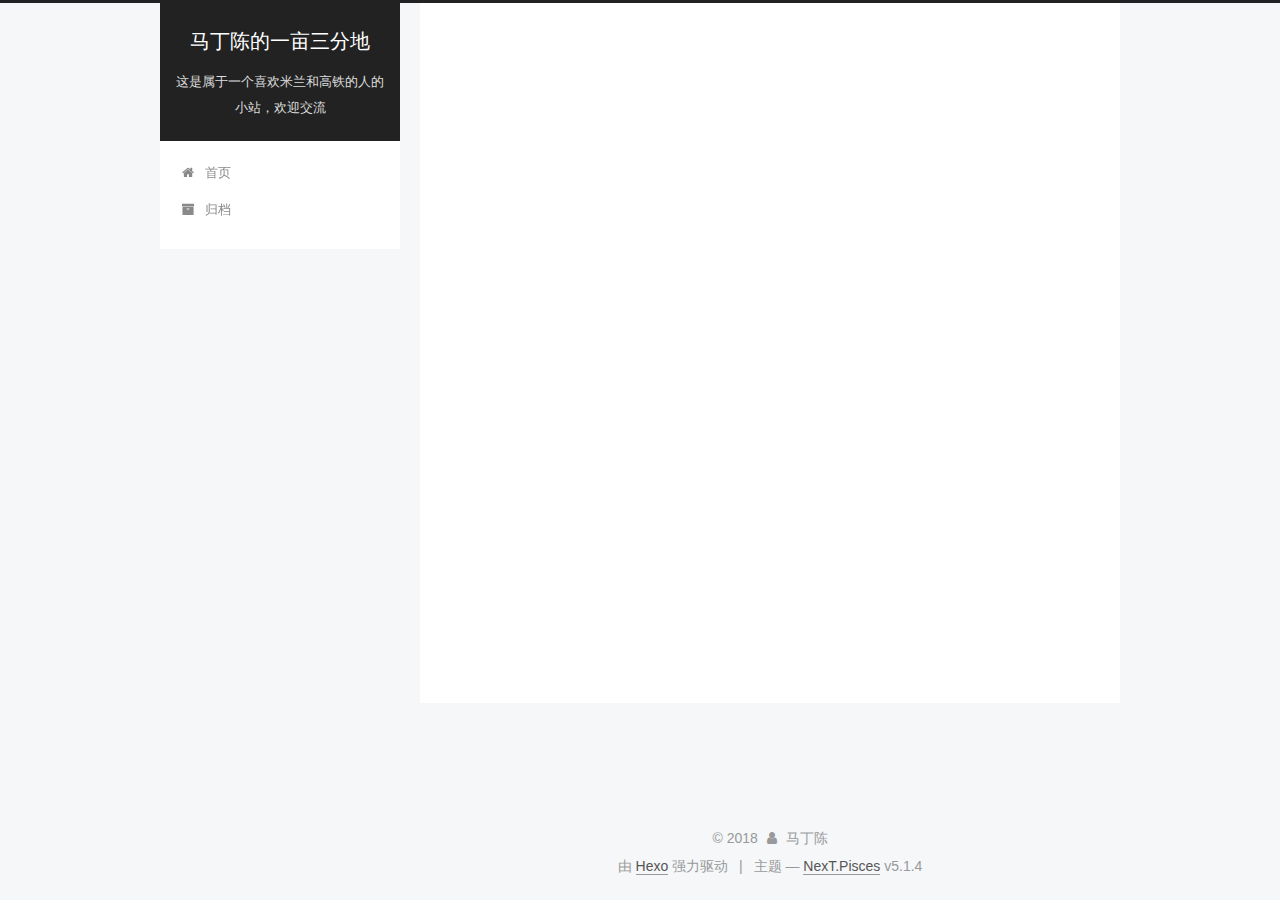
<file: archives/2018/index.html>
<!DOCTYPE html>



  


<html class="theme-next pisces use-motion" lang="zh-Hans">
<head>
  <meta charset="UTF-8"/>
<meta http-equiv="X-UA-Compatible" content="IE=edge" />
<meta name="viewport" content="width=device-width, initial-scale=1, maximum-scale=1"/>
<meta name="theme-color" content="#222">









<meta http-equiv="Cache-Control" content="no-transform" />
<meta http-equiv="Cache-Control" content="no-siteapp" />
















  
  
  <link href="/lib/fancybox/source/jquery.fancybox.css?v=2.1.5" rel="stylesheet" type="text/css" />







<link href="/lib/font-awesome/css/font-awesome.min.css?v=4.6.2" rel="stylesheet" type="text/css" />

<link href="/css/main.css?v=5.1.4" rel="stylesheet" type="text/css" />


  <link rel="apple-touch-icon" sizes="180x180" href="/images/favicon.ico?v=5.1.4">


  <link rel="icon" type="image/png" sizes="32x32" href="/images/favicon.ico?v=5.1.4">


  <link rel="icon" type="image/png" sizes="16x16" href="/images/favicon.ico?v=5.1.4">


  <link rel="mask-icon" href="/images/favicon.ico?v=5.1.4" color="#222">





  <meta name="keywords" content="Hexo, NexT" />










<meta name="description" content="“张悦扬.我爱你”是这个小站的域名，来自对博主不离不弃的她">
<meta property="og:type" content="website">
<meta property="og:title" content="马丁陈的一亩三分地">
<meta property="og:url" content="http://yoursite.com/archives/2018/index.html">
<meta property="og:site_name" content="马丁陈的一亩三分地">
<meta property="og:description" content="“张悦扬.我爱你”是这个小站的域名，来自对博主不离不弃的她">
<meta property="og:locale" content="zh-Hans">
<meta name="twitter:card" content="summary">
<meta name="twitter:title" content="马丁陈的一亩三分地">
<meta name="twitter:description" content="“张悦扬.我爱你”是这个小站的域名，来自对博主不离不弃的她">



<script type="text/javascript" id="hexo.configurations">
  var NexT = window.NexT || {};
  var CONFIG = {
    root: '/',
    scheme: 'Pisces',
    version: '5.1.4',
    sidebar: {"position":"left","display":"post","offset":12,"b2t":false,"scrollpercent":false,"onmobile":false},
    fancybox: true,
    tabs: true,
    motion: {"enable":true,"async":false,"transition":{"post_block":"fadeIn","post_header":"slideDownIn","post_body":"slideDownIn","coll_header":"slideLeftIn","sidebar":"slideUpIn"}},
    duoshuo: {
      userId: '0',
      author: '博主'
    },
    algolia: {
      applicationID: '',
      apiKey: '',
      indexName: '',
      hits: {"per_page":10},
      labels: {"input_placeholder":"Search for Posts","hits_empty":"We didn't find any results for the search: ${query}","hits_stats":"${hits} results found in ${time} ms"}
    }
  };
</script>



  <link rel="canonical" href="http://yoursite.com/archives/2018/"/>





  <title>归档 | 马丁陈的一亩三分地</title>
  








</head>

<body itemscope itemtype="http://schema.org/WebPage" lang="zh-Hans">

  
  
    
  

  <div class="container sidebar-position-left page-archive">
    <div class="headband"></div>

    <header id="header" class="header" itemscope itemtype="http://schema.org/WPHeader">
      <div class="header-inner"><div class="site-brand-wrapper">
  <div class="site-meta ">
    

    <div class="custom-logo-site-title">
      <a href="/"  class="brand" rel="start">
        <span class="logo-line-before"><i></i></span>
        <span class="site-title">马丁陈的一亩三分地</span>
        <span class="logo-line-after"><i></i></span>
      </a>
    </div>
      
        <p class="site-subtitle">这是属于一个喜欢米兰和高铁的人的小站，欢迎交流</p>
      
  </div>

  <div class="site-nav-toggle">
    <button>
      <span class="btn-bar"></span>
      <span class="btn-bar"></span>
      <span class="btn-bar"></span>
    </button>
  </div>
</div>

<nav class="site-nav">
  

  
    <ul id="menu" class="menu">
      
        
        <li class="menu-item menu-item-home">
          <a href="/" rel="section">
            
              <i class="menu-item-icon fa fa-fw fa-home"></i> <br />
            
            首页
          </a>
        </li>
      
        
        <li class="menu-item menu-item-archives">
          <a href="/archives/" rel="section">
            
              <i class="menu-item-icon fa fa-fw fa-archive"></i> <br />
            
            归档
          </a>
        </li>
      

      
    </ul>
  

  
</nav>



 </div>
    </header>

    <main id="main" class="main">
      <div class="main-inner">
        <div class="content-wrap">
          <div id="content" class="content">
            

  
  
  
  <div class="post-block archive">
    <div id="posts" class="posts-collapse">
      <span class="archive-move-on"></span>

      <span class="archive-page-counter">
        
        
        
          
        
        嗯..! 目前共计 3 篇日志。 继续努力。
      </span>

      

        
        
        

        
          
          <div class="collection-title">
            <h1 class="archive-year" id="archive-year-2018">2018</h1>
          </div>
        
        

        

  <article class="post post-type-normal" itemscope itemtype="http://schema.org/Article">
    <header class="post-header">

      <h2 class="post-title">
        
            <a class="post-title-link" href="/2018/01/28/QOpenGL学习（一）：绘制一个会旋转的贴图正方形/" itemprop="url">
              
                <span itemprop="name">QOpenGL学习（一）：绘制一个会旋转的贴图正方形</span>
              
            </a>
        
      </h2>

      <div class="post-meta">
        <time class="post-time" itemprop="dateCreated"
              datetime="2018-01-28T16:03:50+08:00"
              content="2018-01-28" >
          01-28
        </time>
      </div>

    </header>
  </article>



      

        
        
        

        
        

        

  <article class="post post-type-normal" itemscope itemtype="http://schema.org/Article">
    <header class="post-header">

      <h2 class="post-title">
        
            <a class="post-title-link" href="/2018/01/15/好友老叶/" itemprop="url">
              
                <span itemprop="name">好友老叶</span>
              
            </a>
        
      </h2>

      <div class="post-meta">
        <time class="post-time" itemprop="dateCreated"
              datetime="2018-01-15T21:24:18+08:00"
              content="2018-01-15" >
          01-15
        </time>
      </div>

    </header>
  </article>



      

        
        
        

        
        

        

  <article class="post post-type-normal" itemscope itemtype="http://schema.org/Article">
    <header class="post-header">

      <h2 class="post-title">
        
            <a class="post-title-link" href="/2018/01/13/第一篇Blog/" itemprop="url">
              
                <span itemprop="name">第一篇Blog，当然是试试Hello world!</span>
              
            </a>
        
      </h2>

      <div class="post-meta">
        <time class="post-time" itemprop="dateCreated"
              datetime="2018-01-13T21:25:05+08:00"
              content="2018-01-13" >
          01-13
        </time>
      </div>

    </header>
  </article>



      

    </div>
  </div>
  
  
  

  



          </div>
          


          

        </div>
        
          
  
  <div class="sidebar-toggle">
    <div class="sidebar-toggle-line-wrap">
      <span class="sidebar-toggle-line sidebar-toggle-line-first"></span>
      <span class="sidebar-toggle-line sidebar-toggle-line-middle"></span>
      <span class="sidebar-toggle-line sidebar-toggle-line-last"></span>
    </div>
  </div>

  <aside id="sidebar" class="sidebar">
    
    <div class="sidebar-inner">

      

      

      <section class="site-overview-wrap sidebar-panel sidebar-panel-active">
        <div class="site-overview">
          <div class="site-author motion-element" itemprop="author" itemscope itemtype="http://schema.org/Person">
            
              <img class="site-author-image" itemprop="image"
                src="/images/head.jpg"
                alt="马丁陈" />
            
              <p class="site-author-name" itemprop="name">马丁陈</p>
              <p class="site-description motion-element" itemprop="description">“张悦扬.我爱你”是这个小站的域名，来自对博主不离不弃的她</p>
          </div>

          <nav class="site-state motion-element">

            
              <div class="site-state-item site-state-posts">
              
                <a href="/archives/">
              
                  <span class="site-state-item-count">3</span>
                  <span class="site-state-item-name">日志</span>
                </a>
              </div>
            

            

            
              
              
              <div class="site-state-item site-state-tags">
                
                  <span class="site-state-item-count">1</span>
                  <span class="site-state-item-name">标签</span>
                
              </div>
            

          </nav>

          

          
            <div class="links-of-author motion-element">
                
                  <span class="links-of-author-item">
                    <a href="mailto:bycy0801@126.com" target="_blank" title="E-Mail">
                      
                        <i class="fa fa-fw fa-envelope"></i>E-Mail</a>
                  </span>
                
            </div>
          

          
          

          
          

          

        </div>
      </section>

      

      

    </div>
  </aside>


        
      </div>
    </main>

    <footer id="footer" class="footer">
      <div class="footer-inner">
        <div class="copyright">&copy; <span itemprop="copyrightYear">2018</span>
  <span class="with-love">
    <i class="fa fa-user"></i>
  </span>
  <span class="author" itemprop="copyrightHolder">马丁陈</span>

  
</div>


  <div class="powered-by">由 <a class="theme-link" target="_blank" href="https://hexo.io">Hexo</a> 强力驱动</div>



  <span class="post-meta-divider">|</span>



  <div class="theme-info">主题 &mdash; <a class="theme-link" target="_blank" href="https://github.com/iissnan/hexo-theme-next">NexT.Pisces</a> v5.1.4</div>




        







        
      </div>
    </footer>

    
      <div class="back-to-top">
        <i class="fa fa-arrow-up"></i>
        
      </div>
    

    

  </div>

  

<script type="text/javascript">
  if (Object.prototype.toString.call(window.Promise) !== '[object Function]') {
    window.Promise = null;
  }
</script>









  












  
  
    <script type="text/javascript" src="/lib/jquery/index.js?v=2.1.3"></script>
  

  
  
    <script type="text/javascript" src="/lib/fastclick/lib/fastclick.min.js?v=1.0.6"></script>
  

  
  
    <script type="text/javascript" src="/lib/jquery_lazyload/jquery.lazyload.js?v=1.9.7"></script>
  

  
  
    <script type="text/javascript" src="/lib/velocity/velocity.min.js?v=1.2.1"></script>
  

  
  
    <script type="text/javascript" src="/lib/velocity/velocity.ui.min.js?v=1.2.1"></script>
  

  
  
    <script type="text/javascript" src="/lib/fancybox/source/jquery.fancybox.pack.js?v=2.1.5"></script>
  


  


  <script type="text/javascript" src="/js/src/utils.js?v=5.1.4"></script>

  <script type="text/javascript" src="/js/src/motion.js?v=5.1.4"></script>



  
  


  <script type="text/javascript" src="/js/src/affix.js?v=5.1.4"></script>

  <script type="text/javascript" src="/js/src/schemes/pisces.js?v=5.1.4"></script>



  

  


  <script type="text/javascript" src="/js/src/bootstrap.js?v=5.1.4"></script>



  


  




	





  





  












  





  

  
  <script src="https://cdn1.lncld.net/static/js/av-core-mini-0.6.4.js"></script>
  <script>AV.initialize("VJMb86UdG6hr4fNLwKlcmY1C-gzGzoHsz", "AqHPWAU2QeiCOuLW0DPM2EYk");</script>
  <script>
    function showTime(Counter) {
      var query = new AV.Query(Counter);
      var entries = [];
      var $visitors = $(".leancloud_visitors");

      $visitors.each(function () {
        entries.push( $(this).attr("id").trim() );
      });

      query.containedIn('url', entries);
      query.find()
        .done(function (results) {
          var COUNT_CONTAINER_REF = '.leancloud-visitors-count';

          if (results.length === 0) {
            $visitors.find(COUNT_CONTAINER_REF).text(0);
            return;
          }

          for (var i = 0; i < results.length; i++) {
            var item = results[i];
            var url = item.get('url');
            var time = item.get('time');
            var element = document.getElementById(url);

            $(element).find(COUNT_CONTAINER_REF).text(time);
          }
          for(var i = 0; i < entries.length; i++) {
            var url = entries[i];
            var element = document.getElementById(url);
            var countSpan = $(element).find(COUNT_CONTAINER_REF);
            if( countSpan.text() == '') {
              countSpan.text(0);
            }
          }
        })
        .fail(function (object, error) {
          console.log("Error: " + error.code + " " + error.message);
        });
    }

    function addCount(Counter) {
      var $visitors = $(".leancloud_visitors");
      var url = $visitors.attr('id').trim();
      var title = $visitors.attr('data-flag-title').trim();
      var query = new AV.Query(Counter);

      query.equalTo("url", url);
      query.find({
        success: function(results) {
          if (results.length > 0) {
            var counter = results[0];
            counter.fetchWhenSave(true);
            counter.increment("time");
            counter.save(null, {
              success: function(counter) {
                var $element = $(document.getElementById(url));
                $element.find('.leancloud-visitors-count').text(counter.get('time'));
              },
              error: function(counter, error) {
                console.log('Failed to save Visitor num, with error message: ' + error.message);
              }
            });
          } else {
            var newcounter = new Counter();
            /* Set ACL */
            var acl = new AV.ACL();
            acl.setPublicReadAccess(true);
            acl.setPublicWriteAccess(true);
            newcounter.setACL(acl);
            /* End Set ACL */
            newcounter.set("title", title);
            newcounter.set("url", url);
            newcounter.set("time", 1);
            newcounter.save(null, {
              success: function(newcounter) {
                var $element = $(document.getElementById(url));
                $element.find('.leancloud-visitors-count').text(newcounter.get('time'));
              },
              error: function(newcounter, error) {
                console.log('Failed to create');
              }
            });
          }
        },
        error: function(error) {
          console.log('Error:' + error.code + " " + error.message);
        }
      });
    }

    $(function() {
      var Counter = AV.Object.extend("Counter");
      if ($('.leancloud_visitors').length == 1) {
        addCount(Counter);
      } else if ($('.post-title-link').length > 1) {
        showTime(Counter);
      }
    });
  </script>



  

  
<script>
(function(){
    var bp = document.createElement('script');
    var curProtocol = window.location.protocol.split(':')[0];
    if (curProtocol === 'https') {
        bp.src = 'https://zz.bdstatic.com/linksubmit/push.js';        
    }
    else {
        bp.src = 'http://push.zhanzhang.baidu.com/push.js';
    }
    var s = document.getElementsByTagName("script")[0];
    s.parentNode.insertBefore(bp, s);
})();
</script>


  
  

  

  

  

  
  

  
  <script src="https://cdn1.lncld.net/static/js/av-core-mini-0.6.1.js"></script>
  <script>AV.initialize("VJMb86UdG6hr4fNLwKlcmY1C-gzGzoHsz", "AqHPWAU2QeiCOuLW0DPM2EYk");</script>
  <script>
    function showTime(Counter) {
      var query = new AV.Query(Counter);
      var entries = [];
      var $visitors = $(".leancloud_visitors");

      $visitors.each(function () {
        entries.push( $(this).attr("id").trim() );
      });

      query.containedIn('url', entries);
      query.find()
        .done(function (results) {
          var COUNT_CONTAINER_REF = '.leancloud-visitors-count';

          if (results.length === 0) {
            $visitors.find(COUNT_CONTAINER_REF).text(0);
            return;
          }

          for (var i = 0; i < results.length; i++) {
            var item = results[i];
            var url = item.get('url');
            var time = item.get('time');
            var element = document.getElementById(url);

            $(element).find(COUNT_CONTAINER_REF).text(time);
          }
        })
        .fail(function (object, error) {
          console.log("Error: " + error.code + " " + error.message);
        });
    }

    function addCount(Counter) {
      var $visitors = $(".leancloud_visitors");
      var url = $visitors.attr('id').trim();
      var title = $visitors.attr('data-flag-title').trim();
      var query = new AV.Query(Counter);

      query.equalTo("url", url);
      query.find({
        success: function(results) {
          if (results.length > 0) {
            var counter = results[0];
            counter.fetchWhenSave(true);
            counter.increment("time");
            counter.save(null, {
              success: function(counter) {
                var $element = $(document.getElementById(url));
                $element.find('.leancloud-visitors-count').text(counter.get('time'));
              },
              error: function(counter, error) {
                console.log('Failed to save Visitor num, with error message: ' + error.message);
              }
            });
          } else {
            var newcounter = new Counter();
            /* Set ACL */
            var acl = new AV.ACL();
            acl.setPublicReadAccess(true);
            acl.setPublicWriteAccess(true);
            newcounter.setACL(acl);
            /* End Set ACL */
            newcounter.set("title", title);
            newcounter.set("url", url);
            newcounter.set("time", 1);
            newcounter.save(null, {
              success: function(newcounter) {
                var $element = $(document.getElementById(url));
                $element.find('.leancloud-visitors-count').text(newcounter.get('time'));
              },
              error: function(newcounter, error) {
                console.log('Failed to create');
              }
            });
          }
        },
        error: function(error) {
          console.log('Error:' + error.code + " " + error.message);
        }
      });
    }

    $(function() {
      var Counter = AV.Object.extend("Counter");
      if ($('.leancloud_visitors').length == 1) {
        addCount(Counter);
      } else if ($('.post-title-link').length > 1) {
        showTime(Counter);
      }
    });
  </script>


  
</body>
</html>
</file>
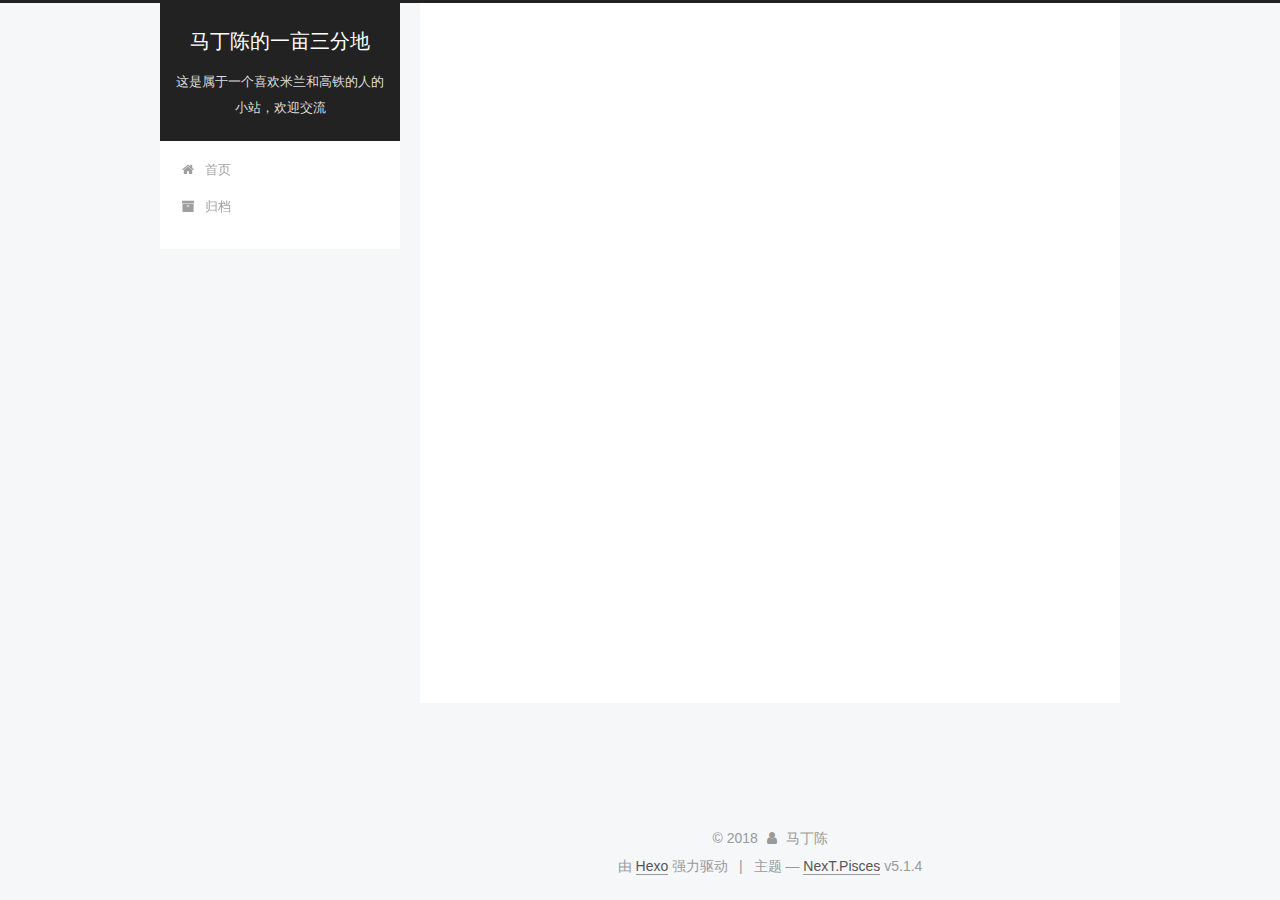
<file: tags/OpenGL-Qt/index.html>
<!DOCTYPE html>



  


<html class="theme-next pisces use-motion" lang="zh-Hans">
<head>
  <meta charset="UTF-8"/>
<meta http-equiv="X-UA-Compatible" content="IE=edge" />
<meta name="viewport" content="width=device-width, initial-scale=1, maximum-scale=1"/>
<meta name="theme-color" content="#222">









<meta http-equiv="Cache-Control" content="no-transform" />
<meta http-equiv="Cache-Control" content="no-siteapp" />
















  
  
  <link href="/lib/fancybox/source/jquery.fancybox.css?v=2.1.5" rel="stylesheet" type="text/css" />







<link href="/lib/font-awesome/css/font-awesome.min.css?v=4.6.2" rel="stylesheet" type="text/css" />

<link href="/css/main.css?v=5.1.4" rel="stylesheet" type="text/css" />


  <link rel="apple-touch-icon" sizes="180x180" href="/images/favicon.ico?v=5.1.4">


  <link rel="icon" type="image/png" sizes="32x32" href="/images/favicon.ico?v=5.1.4">


  <link rel="icon" type="image/png" sizes="16x16" href="/images/favicon.ico?v=5.1.4">


  <link rel="mask-icon" href="/images/favicon.ico?v=5.1.4" color="#222">





  <meta name="keywords" content="Hexo, NexT" />










<meta name="description" content="“张悦扬.我爱你”是这个小站的域名，来自对博主不离不弃的她">
<meta property="og:type" content="website">
<meta property="og:title" content="马丁陈的一亩三分地">
<meta property="og:url" content="http://yoursite.com/tags/OpenGL-Qt/index.html">
<meta property="og:site_name" content="马丁陈的一亩三分地">
<meta property="og:description" content="“张悦扬.我爱你”是这个小站的域名，来自对博主不离不弃的她">
<meta property="og:locale" content="zh-Hans">
<meta name="twitter:card" content="summary">
<meta name="twitter:title" content="马丁陈的一亩三分地">
<meta name="twitter:description" content="“张悦扬.我爱你”是这个小站的域名，来自对博主不离不弃的她">



<script type="text/javascript" id="hexo.configurations">
  var NexT = window.NexT || {};
  var CONFIG = {
    root: '/',
    scheme: 'Pisces',
    version: '5.1.4',
    sidebar: {"position":"left","display":"post","offset":12,"b2t":false,"scrollpercent":false,"onmobile":false},
    fancybox: true,
    tabs: true,
    motion: {"enable":true,"async":false,"transition":{"post_block":"fadeIn","post_header":"slideDownIn","post_body":"slideDownIn","coll_header":"slideLeftIn","sidebar":"slideUpIn"}},
    duoshuo: {
      userId: '0',
      author: '博主'
    },
    algolia: {
      applicationID: '',
      apiKey: '',
      indexName: '',
      hits: {"per_page":10},
      labels: {"input_placeholder":"Search for Posts","hits_empty":"We didn't find any results for the search: ${query}","hits_stats":"${hits} results found in ${time} ms"}
    }
  };
</script>



  <link rel="canonical" href="http://yoursite.com/tags/OpenGL-Qt/"/>





  <title>标签: OpenGL Qt | 马丁陈的一亩三分地</title>
  








</head>

<body itemscope itemtype="http://schema.org/WebPage" lang="zh-Hans">

  
  
    
  

  <div class="container sidebar-position-left ">
    <div class="headband"></div>

    <header id="header" class="header" itemscope itemtype="http://schema.org/WPHeader">
      <div class="header-inner"><div class="site-brand-wrapper">
  <div class="site-meta ">
    

    <div class="custom-logo-site-title">
      <a href="/"  class="brand" rel="start">
        <span class="logo-line-before"><i></i></span>
        <span class="site-title">马丁陈的一亩三分地</span>
        <span class="logo-line-after"><i></i></span>
      </a>
    </div>
      
        <p class="site-subtitle">这是属于一个喜欢米兰和高铁的人的小站，欢迎交流</p>
      
  </div>

  <div class="site-nav-toggle">
    <button>
      <span class="btn-bar"></span>
      <span class="btn-bar"></span>
      <span class="btn-bar"></span>
    </button>
  </div>
</div>

<nav class="site-nav">
  

  
    <ul id="menu" class="menu">
      
        
        <li class="menu-item menu-item-home">
          <a href="/" rel="section">
            
              <i class="menu-item-icon fa fa-fw fa-home"></i> <br />
            
            首页
          </a>
        </li>
      
        
        <li class="menu-item menu-item-archives">
          <a href="/archives/" rel="section">
            
              <i class="menu-item-icon fa fa-fw fa-archive"></i> <br />
            
            归档
          </a>
        </li>
      

      
    </ul>
  

  
</nav>



 </div>
    </header>

    <main id="main" class="main">
      <div class="main-inner">
        <div class="content-wrap">
          <div id="content" class="content">
            

  
  
  
  <div class="post-block tag">

    <div id="posts" class="posts-collapse">
      <div class="collection-title">
        <h1>OpenGL Qt<small>标签</small>
        </h1>
      </div>

      
        

  <article class="post post-type-normal" itemscope itemtype="http://schema.org/Article">
    <header class="post-header">

      <h2 class="post-title">
        
            <a class="post-title-link" href="/2018/01/28/QOpenGL学习（一）：绘制一个会旋转的贴图正方形/" itemprop="url">
              
                <span itemprop="name">QOpenGL学习（一）：绘制一个会旋转的贴图正方形</span>
              
            </a>
        
      </h2>

      <div class="post-meta">
        <time class="post-time" itemprop="dateCreated"
              datetime="2018-01-28T16:03:50+08:00"
              content="2018-01-28" >
          01-28
        </time>
      </div>

    </header>
  </article>


      
    </div>

  </div>
  
  
  

  


          </div>
          


          

        </div>
        
          
  
  <div class="sidebar-toggle">
    <div class="sidebar-toggle-line-wrap">
      <span class="sidebar-toggle-line sidebar-toggle-line-first"></span>
      <span class="sidebar-toggle-line sidebar-toggle-line-middle"></span>
      <span class="sidebar-toggle-line sidebar-toggle-line-last"></span>
    </div>
  </div>

  <aside id="sidebar" class="sidebar">
    
    <div class="sidebar-inner">

      

      

      <section class="site-overview-wrap sidebar-panel sidebar-panel-active">
        <div class="site-overview">
          <div class="site-author motion-element" itemprop="author" itemscope itemtype="http://schema.org/Person">
            
              <img class="site-author-image" itemprop="image"
                src="/images/head.jpg"
                alt="马丁陈" />
            
              <p class="site-author-name" itemprop="name">马丁陈</p>
              <p class="site-description motion-element" itemprop="description">“张悦扬.我爱你”是这个小站的域名，来自对博主不离不弃的她</p>
          </div>

          <nav class="site-state motion-element">

            
              <div class="site-state-item site-state-posts">
              
                <a href="/archives/">
              
                  <span class="site-state-item-count">3</span>
                  <span class="site-state-item-name">日志</span>
                </a>
              </div>
            

            

            
              
              
              <div class="site-state-item site-state-tags">
                
                  <span class="site-state-item-count">1</span>
                  <span class="site-state-item-name">标签</span>
                
              </div>
            

          </nav>

          

          
            <div class="links-of-author motion-element">
                
                  <span class="links-of-author-item">
                    <a href="mailto:bycy0801@126.com" target="_blank" title="E-Mail">
                      
                        <i class="fa fa-fw fa-envelope"></i>E-Mail</a>
                  </span>
                
            </div>
          

          
          

          
          

          

        </div>
      </section>

      

      

    </div>
  </aside>


        
      </div>
    </main>

    <footer id="footer" class="footer">
      <div class="footer-inner">
        <div class="copyright">&copy; <span itemprop="copyrightYear">2018</span>
  <span class="with-love">
    <i class="fa fa-user"></i>
  </span>
  <span class="author" itemprop="copyrightHolder">马丁陈</span>

  
</div>


  <div class="powered-by">由 <a class="theme-link" target="_blank" href="https://hexo.io">Hexo</a> 强力驱动</div>



  <span class="post-meta-divider">|</span>



  <div class="theme-info">主题 &mdash; <a class="theme-link" target="_blank" href="https://github.com/iissnan/hexo-theme-next">NexT.Pisces</a> v5.1.4</div>




        







        
      </div>
    </footer>

    
      <div class="back-to-top">
        <i class="fa fa-arrow-up"></i>
        
      </div>
    

    

  </div>

  

<script type="text/javascript">
  if (Object.prototype.toString.call(window.Promise) !== '[object Function]') {
    window.Promise = null;
  }
</script>









  












  
  
    <script type="text/javascript" src="/lib/jquery/index.js?v=2.1.3"></script>
  

  
  
    <script type="text/javascript" src="/lib/fastclick/lib/fastclick.min.js?v=1.0.6"></script>
  

  
  
    <script type="text/javascript" src="/lib/jquery_lazyload/jquery.lazyload.js?v=1.9.7"></script>
  

  
  
    <script type="text/javascript" src="/lib/velocity/velocity.min.js?v=1.2.1"></script>
  

  
  
    <script type="text/javascript" src="/lib/velocity/velocity.ui.min.js?v=1.2.1"></script>
  

  
  
    <script type="text/javascript" src="/lib/fancybox/source/jquery.fancybox.pack.js?v=2.1.5"></script>
  


  


  <script type="text/javascript" src="/js/src/utils.js?v=5.1.4"></script>

  <script type="text/javascript" src="/js/src/motion.js?v=5.1.4"></script>



  
  


  <script type="text/javascript" src="/js/src/affix.js?v=5.1.4"></script>

  <script type="text/javascript" src="/js/src/schemes/pisces.js?v=5.1.4"></script>



  

  


  <script type="text/javascript" src="/js/src/bootstrap.js?v=5.1.4"></script>



  


  




	





  





  












  





  

  
  <script src="https://cdn1.lncld.net/static/js/av-core-mini-0.6.4.js"></script>
  <script>AV.initialize("VJMb86UdG6hr4fNLwKlcmY1C-gzGzoHsz", "AqHPWAU2QeiCOuLW0DPM2EYk");</script>
  <script>
    function showTime(Counter) {
      var query = new AV.Query(Counter);
      var entries = [];
      var $visitors = $(".leancloud_visitors");

      $visitors.each(function () {
        entries.push( $(this).attr("id").trim() );
      });

      query.containedIn('url', entries);
      query.find()
        .done(function (results) {
          var COUNT_CONTAINER_REF = '.leancloud-visitors-count';

          if (results.length === 0) {
            $visitors.find(COUNT_CONTAINER_REF).text(0);
            return;
          }

          for (var i = 0; i < results.length; i++) {
            var item = results[i];
            var url = item.get('url');
            var time = item.get('time');
            var element = document.getElementById(url);

            $(element).find(COUNT_CONTAINER_REF).text(time);
          }
          for(var i = 0; i < entries.length; i++) {
            var url = entries[i];
            var element = document.getElementById(url);
            var countSpan = $(element).find(COUNT_CONTAINER_REF);
            if( countSpan.text() == '') {
              countSpan.text(0);
            }
          }
        })
        .fail(function (object, error) {
          console.log("Error: " + error.code + " " + error.message);
        });
    }

    function addCount(Counter) {
      var $visitors = $(".leancloud_visitors");
      var url = $visitors.attr('id').trim();
      var title = $visitors.attr('data-flag-title').trim();
      var query = new AV.Query(Counter);

      query.equalTo("url", url);
      query.find({
        success: function(results) {
          if (results.length > 0) {
            var counter = results[0];
            counter.fetchWhenSave(true);
            counter.increment("time");
            counter.save(null, {
              success: function(counter) {
                var $element = $(document.getElementById(url));
                $element.find('.leancloud-visitors-count').text(counter.get('time'));
              },
              error: function(counter, error) {
                console.log('Failed to save Visitor num, with error message: ' + error.message);
              }
            });
          } else {
            var newcounter = new Counter();
            /* Set ACL */
            var acl = new AV.ACL();
            acl.setPublicReadAccess(true);
            acl.setPublicWriteAccess(true);
            newcounter.setACL(acl);
            /* End Set ACL */
            newcounter.set("title", title);
            newcounter.set("url", url);
            newcounter.set("time", 1);
            newcounter.save(null, {
              success: function(newcounter) {
                var $element = $(document.getElementById(url));
                $element.find('.leancloud-visitors-count').text(newcounter.get('time'));
              },
              error: function(newcounter, error) {
                console.log('Failed to create');
              }
            });
          }
        },
        error: function(error) {
          console.log('Error:' + error.code + " " + error.message);
        }
      });
    }

    $(function() {
      var Counter = AV.Object.extend("Counter");
      if ($('.leancloud_visitors').length == 1) {
        addCount(Counter);
      } else if ($('.post-title-link').length > 1) {
        showTime(Counter);
      }
    });
  </script>



  

  
<script>
(function(){
    var bp = document.createElement('script');
    var curProtocol = window.location.protocol.split(':')[0];
    if (curProtocol === 'https') {
        bp.src = 'https://zz.bdstatic.com/linksubmit/push.js';        
    }
    else {
        bp.src = 'http://push.zhanzhang.baidu.com/push.js';
    }
    var s = document.getElementsByTagName("script")[0];
    s.parentNode.insertBefore(bp, s);
})();
</script>


  
  

  

  

  

  
  

  
  <script src="https://cdn1.lncld.net/static/js/av-core-mini-0.6.1.js"></script>
  <script>AV.initialize("VJMb86UdG6hr4fNLwKlcmY1C-gzGzoHsz", "AqHPWAU2QeiCOuLW0DPM2EYk");</script>
  <script>
    function showTime(Counter) {
      var query = new AV.Query(Counter);
      var entries = [];
      var $visitors = $(".leancloud_visitors");

      $visitors.each(function () {
        entries.push( $(this).attr("id").trim() );
      });

      query.containedIn('url', entries);
      query.find()
        .done(function (results) {
          var COUNT_CONTAINER_REF = '.leancloud-visitors-count';

          if (results.length === 0) {
            $visitors.find(COUNT_CONTAINER_REF).text(0);
            return;
          }

          for (var i = 0; i < results.length; i++) {
            var item = results[i];
            var url = item.get('url');
            var time = item.get('time');
            var element = document.getElementById(url);

            $(element).find(COUNT_CONTAINER_REF).text(time);
          }
        })
        .fail(function (object, error) {
          console.log("Error: " + error.code + " " + error.message);
        });
    }

    function addCount(Counter) {
      var $visitors = $(".leancloud_visitors");
      var url = $visitors.attr('id').trim();
      var title = $visitors.attr('data-flag-title').trim();
      var query = new AV.Query(Counter);

      query.equalTo("url", url);
      query.find({
        success: function(results) {
          if (results.length > 0) {
            var counter = results[0];
            counter.fetchWhenSave(true);
            counter.increment("time");
            counter.save(null, {
              success: function(counter) {
                var $element = $(document.getElementById(url));
                $element.find('.leancloud-visitors-count').text(counter.get('time'));
              },
              error: function(counter, error) {
                console.log('Failed to save Visitor num, with error message: ' + error.message);
              }
            });
          } else {
            var newcounter = new Counter();
            /* Set ACL */
            var acl = new AV.ACL();
            acl.setPublicReadAccess(true);
            acl.setPublicWriteAccess(true);
            newcounter.setACL(acl);
            /* End Set ACL */
            newcounter.set("title", title);
            newcounter.set("url", url);
            newcounter.set("time", 1);
            newcounter.save(null, {
              success: function(newcounter) {
                var $element = $(document.getElementById(url));
                $element.find('.leancloud-visitors-count').text(newcounter.get('time'));
              },
              error: function(newcounter, error) {
                console.log('Failed to create');
              }
            });
          }
        },
        error: function(error) {
          console.log('Error:' + error.code + " " + error.message);
        }
      });
    }

    $(function() {
      var Counter = AV.Object.extend("Counter");
      if ($('.leancloud_visitors').length == 1) {
        addCount(Counter);
      } else if ($('.post-title-link').length > 1) {
        showTime(Counter);
      }
    });
  </script>


  
</body>
</html>
</file>
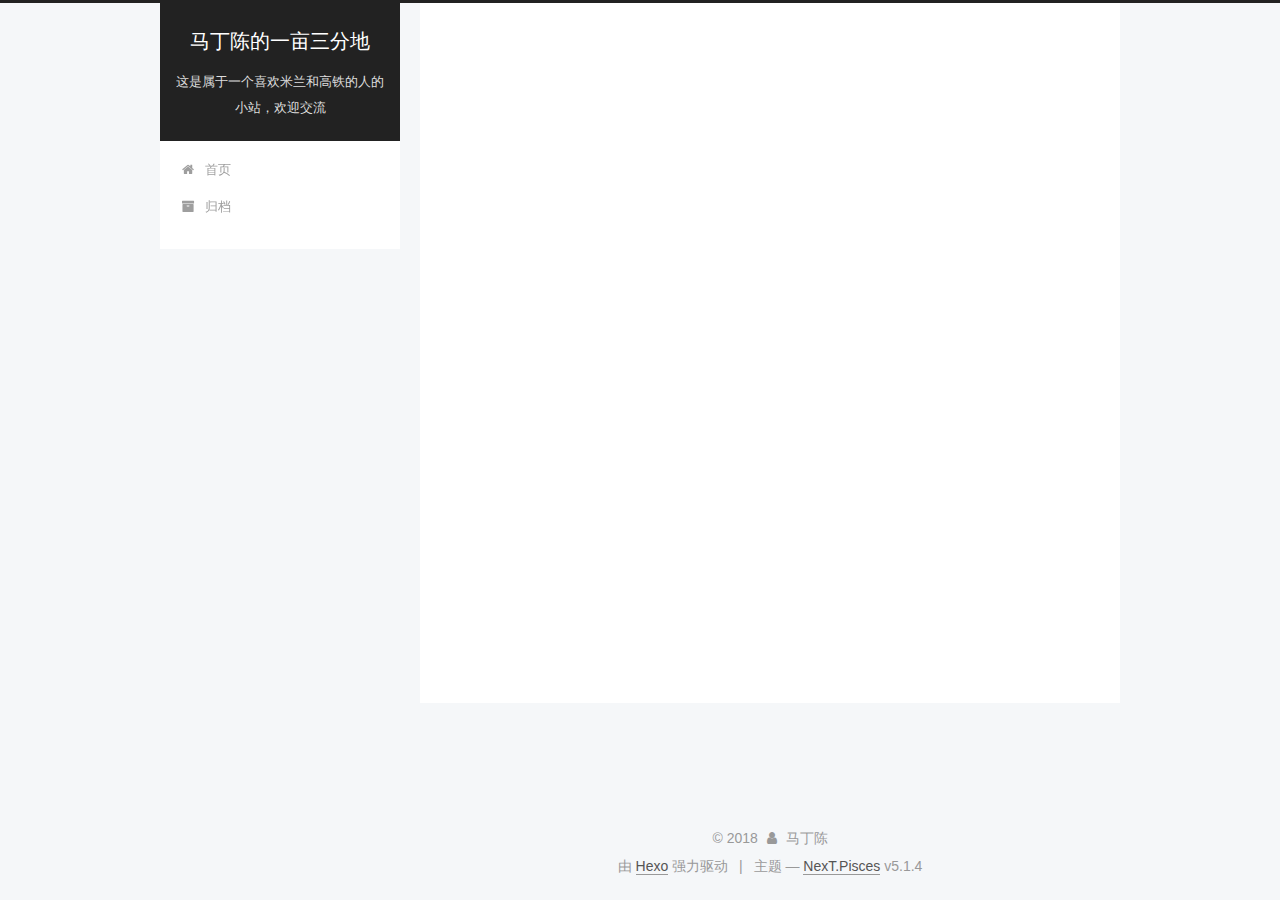
<file: archives/2018/01/index.html>
<!DOCTYPE html>



  


<html class="theme-next pisces use-motion" lang="zh-Hans">
<head>
  <meta charset="UTF-8"/>
<meta http-equiv="X-UA-Compatible" content="IE=edge" />
<meta name="viewport" content="width=device-width, initial-scale=1, maximum-scale=1"/>
<meta name="theme-color" content="#222">









<meta http-equiv="Cache-Control" content="no-transform" />
<meta http-equiv="Cache-Control" content="no-siteapp" />
















  
  
  <link href="/lib/fancybox/source/jquery.fancybox.css?v=2.1.5" rel="stylesheet" type="text/css" />







<link href="/lib/font-awesome/css/font-awesome.min.css?v=4.6.2" rel="stylesheet" type="text/css" />

<link href="/css/main.css?v=5.1.4" rel="stylesheet" type="text/css" />


  <link rel="apple-touch-icon" sizes="180x180" href="/images/favicon.ico?v=5.1.4">


  <link rel="icon" type="image/png" sizes="32x32" href="/images/favicon.ico?v=5.1.4">


  <link rel="icon" type="image/png" sizes="16x16" href="/images/favicon.ico?v=5.1.4">


  <link rel="mask-icon" href="/images/favicon.ico?v=5.1.4" color="#222">





  <meta name="keywords" content="Hexo, NexT" />










<meta name="description" content="“张悦扬.我爱你”是这个小站的域名，来自对博主不离不弃的她">
<meta property="og:type" content="website">
<meta property="og:title" content="马丁陈的一亩三分地">
<meta property="og:url" content="http://yoursite.com/archives/2018/01/index.html">
<meta property="og:site_name" content="马丁陈的一亩三分地">
<meta property="og:description" content="“张悦扬.我爱你”是这个小站的域名，来自对博主不离不弃的她">
<meta property="og:locale" content="zh-Hans">
<meta name="twitter:card" content="summary">
<meta name="twitter:title" content="马丁陈的一亩三分地">
<meta name="twitter:description" content="“张悦扬.我爱你”是这个小站的域名，来自对博主不离不弃的她">



<script type="text/javascript" id="hexo.configurations">
  var NexT = window.NexT || {};
  var CONFIG = {
    root: '/',
    scheme: 'Pisces',
    version: '5.1.4',
    sidebar: {"position":"left","display":"post","offset":12,"b2t":false,"scrollpercent":false,"onmobile":false},
    fancybox: true,
    tabs: true,
    motion: {"enable":true,"async":false,"transition":{"post_block":"fadeIn","post_header":"slideDownIn","post_body":"slideDownIn","coll_header":"slideLeftIn","sidebar":"slideUpIn"}},
    duoshuo: {
      userId: '0',
      author: '博主'
    },
    algolia: {
      applicationID: '',
      apiKey: '',
      indexName: '',
      hits: {"per_page":10},
      labels: {"input_placeholder":"Search for Posts","hits_empty":"We didn't find any results for the search: ${query}","hits_stats":"${hits} results found in ${time} ms"}
    }
  };
</script>



  <link rel="canonical" href="http://yoursite.com/archives/2018/01/"/>





  <title>归档 | 马丁陈的一亩三分地</title>
  








</head>

<body itemscope itemtype="http://schema.org/WebPage" lang="zh-Hans">

  
  
    
  

  <div class="container sidebar-position-left page-archive">
    <div class="headband"></div>

    <header id="header" class="header" itemscope itemtype="http://schema.org/WPHeader">
      <div class="header-inner"><div class="site-brand-wrapper">
  <div class="site-meta ">
    

    <div class="custom-logo-site-title">
      <a href="/"  class="brand" rel="start">
        <span class="logo-line-before"><i></i></span>
        <span class="site-title">马丁陈的一亩三分地</span>
        <span class="logo-line-after"><i></i></span>
      </a>
    </div>
      
        <p class="site-subtitle">这是属于一个喜欢米兰和高铁的人的小站，欢迎交流</p>
      
  </div>

  <div class="site-nav-toggle">
    <button>
      <span class="btn-bar"></span>
      <span class="btn-bar"></span>
      <span class="btn-bar"></span>
    </button>
  </div>
</div>

<nav class="site-nav">
  

  
    <ul id="menu" class="menu">
      
        
        <li class="menu-item menu-item-home">
          <a href="/" rel="section">
            
              <i class="menu-item-icon fa fa-fw fa-home"></i> <br />
            
            首页
          </a>
        </li>
      
        
        <li class="menu-item menu-item-archives">
          <a href="/archives/" rel="section">
            
              <i class="menu-item-icon fa fa-fw fa-archive"></i> <br />
            
            归档
          </a>
        </li>
      

      
    </ul>
  

  
</nav>



 </div>
    </header>

    <main id="main" class="main">
      <div class="main-inner">
        <div class="content-wrap">
          <div id="content" class="content">
            

  
  
  
  <div class="post-block archive">
    <div id="posts" class="posts-collapse">
      <span class="archive-move-on"></span>

      <span class="archive-page-counter">
        
        
        
          
        
        嗯..! 目前共计 3 篇日志。 继续努力。
      </span>

      

        
        
        

        
          
          <div class="collection-title">
            <h1 class="archive-year" id="archive-year-2018">2018</h1>
          </div>
        
        

        

  <article class="post post-type-normal" itemscope itemtype="http://schema.org/Article">
    <header class="post-header">

      <h2 class="post-title">
        
            <a class="post-title-link" href="/2018/01/28/QOpenGL学习（一）：绘制一个会旋转的贴图正方形/" itemprop="url">
              
                <span itemprop="name">QOpenGL学习（一）：绘制一个会旋转的贴图正方形</span>
              
            </a>
        
      </h2>

      <div class="post-meta">
        <time class="post-time" itemprop="dateCreated"
              datetime="2018-01-28T16:03:50+08:00"
              content="2018-01-28" >
          01-28
        </time>
      </div>

    </header>
  </article>



      

        
        
        

        
        

        

  <article class="post post-type-normal" itemscope itemtype="http://schema.org/Article">
    <header class="post-header">

      <h2 class="post-title">
        
            <a class="post-title-link" href="/2018/01/15/好友老叶/" itemprop="url">
              
                <span itemprop="name">好友老叶</span>
              
            </a>
        
      </h2>

      <div class="post-meta">
        <time class="post-time" itemprop="dateCreated"
              datetime="2018-01-15T21:24:18+08:00"
              content="2018-01-15" >
          01-15
        </time>
      </div>

    </header>
  </article>



      

        
        
        

        
        

        

  <article class="post post-type-normal" itemscope itemtype="http://schema.org/Article">
    <header class="post-header">

      <h2 class="post-title">
        
            <a class="post-title-link" href="/2018/01/13/第一篇Blog/" itemprop="url">
              
                <span itemprop="name">第一篇Blog，当然是试试Hello world!</span>
              
            </a>
        
      </h2>

      <div class="post-meta">
        <time class="post-time" itemprop="dateCreated"
              datetime="2018-01-13T21:25:05+08:00"
              content="2018-01-13" >
          01-13
        </time>
      </div>

    </header>
  </article>



      

    </div>
  </div>
  
  
  

  



          </div>
          


          

        </div>
        
          
  
  <div class="sidebar-toggle">
    <div class="sidebar-toggle-line-wrap">
      <span class="sidebar-toggle-line sidebar-toggle-line-first"></span>
      <span class="sidebar-toggle-line sidebar-toggle-line-middle"></span>
      <span class="sidebar-toggle-line sidebar-toggle-line-last"></span>
    </div>
  </div>

  <aside id="sidebar" class="sidebar">
    
    <div class="sidebar-inner">

      

      

      <section class="site-overview-wrap sidebar-panel sidebar-panel-active">
        <div class="site-overview">
          <div class="site-author motion-element" itemprop="author" itemscope itemtype="http://schema.org/Person">
            
              <img class="site-author-image" itemprop="image"
                src="/images/head.jpg"
                alt="马丁陈" />
            
              <p class="site-author-name" itemprop="name">马丁陈</p>
              <p class="site-description motion-element" itemprop="description">“张悦扬.我爱你”是这个小站的域名，来自对博主不离不弃的她</p>
          </div>

          <nav class="site-state motion-element">

            
              <div class="site-state-item site-state-posts">
              
                <a href="/archives/">
              
                  <span class="site-state-item-count">3</span>
                  <span class="site-state-item-name">日志</span>
                </a>
              </div>
            

            

            
              
              
              <div class="site-state-item site-state-tags">
                
                  <span class="site-state-item-count">1</span>
                  <span class="site-state-item-name">标签</span>
                
              </div>
            

          </nav>

          

          
            <div class="links-of-author motion-element">
                
                  <span class="links-of-author-item">
                    <a href="mailto:bycy0801@126.com" target="_blank" title="E-Mail">
                      
                        <i class="fa fa-fw fa-envelope"></i>E-Mail</a>
                  </span>
                
            </div>
          

          
          

          
          

          

        </div>
      </section>

      

      

    </div>
  </aside>


        
      </div>
    </main>

    <footer id="footer" class="footer">
      <div class="footer-inner">
        <div class="copyright">&copy; <span itemprop="copyrightYear">2018</span>
  <span class="with-love">
    <i class="fa fa-user"></i>
  </span>
  <span class="author" itemprop="copyrightHolder">马丁陈</span>

  
</div>


  <div class="powered-by">由 <a class="theme-link" target="_blank" href="https://hexo.io">Hexo</a> 强力驱动</div>



  <span class="post-meta-divider">|</span>



  <div class="theme-info">主题 &mdash; <a class="theme-link" target="_blank" href="https://github.com/iissnan/hexo-theme-next">NexT.Pisces</a> v5.1.4</div>




        







        
      </div>
    </footer>

    
      <div class="back-to-top">
        <i class="fa fa-arrow-up"></i>
        
      </div>
    

    

  </div>

  

<script type="text/javascript">
  if (Object.prototype.toString.call(window.Promise) !== '[object Function]') {
    window.Promise = null;
  }
</script>









  












  
  
    <script type="text/javascript" src="/lib/jquery/index.js?v=2.1.3"></script>
  

  
  
    <script type="text/javascript" src="/lib/fastclick/lib/fastclick.min.js?v=1.0.6"></script>
  

  
  
    <script type="text/javascript" src="/lib/jquery_lazyload/jquery.lazyload.js?v=1.9.7"></script>
  

  
  
    <script type="text/javascript" src="/lib/velocity/velocity.min.js?v=1.2.1"></script>
  

  
  
    <script type="text/javascript" src="/lib/velocity/velocity.ui.min.js?v=1.2.1"></script>
  

  
  
    <script type="text/javascript" src="/lib/fancybox/source/jquery.fancybox.pack.js?v=2.1.5"></script>
  


  


  <script type="text/javascript" src="/js/src/utils.js?v=5.1.4"></script>

  <script type="text/javascript" src="/js/src/motion.js?v=5.1.4"></script>



  
  


  <script type="text/javascript" src="/js/src/affix.js?v=5.1.4"></script>

  <script type="text/javascript" src="/js/src/schemes/pisces.js?v=5.1.4"></script>



  

  


  <script type="text/javascript" src="/js/src/bootstrap.js?v=5.1.4"></script>



  


  




	





  





  












  





  

  
  <script src="https://cdn1.lncld.net/static/js/av-core-mini-0.6.4.js"></script>
  <script>AV.initialize("VJMb86UdG6hr4fNLwKlcmY1C-gzGzoHsz", "AqHPWAU2QeiCOuLW0DPM2EYk");</script>
  <script>
    function showTime(Counter) {
      var query = new AV.Query(Counter);
      var entries = [];
      var $visitors = $(".leancloud_visitors");

      $visitors.each(function () {
        entries.push( $(this).attr("id").trim() );
      });

      query.containedIn('url', entries);
      query.find()
        .done(function (results) {
          var COUNT_CONTAINER_REF = '.leancloud-visitors-count';

          if (results.length === 0) {
            $visitors.find(COUNT_CONTAINER_REF).text(0);
            return;
          }

          for (var i = 0; i < results.length; i++) {
            var item = results[i];
            var url = item.get('url');
            var time = item.get('time');
            var element = document.getElementById(url);

            $(element).find(COUNT_CONTAINER_REF).text(time);
          }
          for(var i = 0; i < entries.length; i++) {
            var url = entries[i];
            var element = document.getElementById(url);
            var countSpan = $(element).find(COUNT_CONTAINER_REF);
            if( countSpan.text() == '') {
              countSpan.text(0);
            }
          }
        })
        .fail(function (object, error) {
          console.log("Error: " + error.code + " " + error.message);
        });
    }

    function addCount(Counter) {
      var $visitors = $(".leancloud_visitors");
      var url = $visitors.attr('id').trim();
      var title = $visitors.attr('data-flag-title').trim();
      var query = new AV.Query(Counter);

      query.equalTo("url", url);
      query.find({
        success: function(results) {
          if (results.length > 0) {
            var counter = results[0];
            counter.fetchWhenSave(true);
            counter.increment("time");
            counter.save(null, {
              success: function(counter) {
                var $element = $(document.getElementById(url));
                $element.find('.leancloud-visitors-count').text(counter.get('time'));
              },
              error: function(counter, error) {
                console.log('Failed to save Visitor num, with error message: ' + error.message);
              }
            });
          } else {
            var newcounter = new Counter();
            /* Set ACL */
            var acl = new AV.ACL();
            acl.setPublicReadAccess(true);
            acl.setPublicWriteAccess(true);
            newcounter.setACL(acl);
            /* End Set ACL */
            newcounter.set("title", title);
            newcounter.set("url", url);
            newcounter.set("time", 1);
            newcounter.save(null, {
              success: function(newcounter) {
                var $element = $(document.getElementById(url));
                $element.find('.leancloud-visitors-count').text(newcounter.get('time'));
              },
              error: function(newcounter, error) {
                console.log('Failed to create');
              }
            });
          }
        },
        error: function(error) {
          console.log('Error:' + error.code + " " + error.message);
        }
      });
    }

    $(function() {
      var Counter = AV.Object.extend("Counter");
      if ($('.leancloud_visitors').length == 1) {
        addCount(Counter);
      } else if ($('.post-title-link').length > 1) {
        showTime(Counter);
      }
    });
  </script>



  

  
<script>
(function(){
    var bp = document.createElement('script');
    var curProtocol = window.location.protocol.split(':')[0];
    if (curProtocol === 'https') {
        bp.src = 'https://zz.bdstatic.com/linksubmit/push.js';        
    }
    else {
        bp.src = 'http://push.zhanzhang.baidu.com/push.js';
    }
    var s = document.getElementsByTagName("script")[0];
    s.parentNode.insertBefore(bp, s);
})();
</script>


  
  

  

  

  

  
  

  
  <script src="https://cdn1.lncld.net/static/js/av-core-mini-0.6.1.js"></script>
  <script>AV.initialize("VJMb86UdG6hr4fNLwKlcmY1C-gzGzoHsz", "AqHPWAU2QeiCOuLW0DPM2EYk");</script>
  <script>
    function showTime(Counter) {
      var query = new AV.Query(Counter);
      var entries = [];
      var $visitors = $(".leancloud_visitors");

      $visitors.each(function () {
        entries.push( $(this).attr("id").trim() );
      });

      query.containedIn('url', entries);
      query.find()
        .done(function (results) {
          var COUNT_CONTAINER_REF = '.leancloud-visitors-count';

          if (results.length === 0) {
            $visitors.find(COUNT_CONTAINER_REF).text(0);
            return;
          }

          for (var i = 0; i < results.length; i++) {
            var item = results[i];
            var url = item.get('url');
            var time = item.get('time');
            var element = document.getElementById(url);

            $(element).find(COUNT_CONTAINER_REF).text(time);
          }
        })
        .fail(function (object, error) {
          console.log("Error: " + error.code + " " + error.message);
        });
    }

    function addCount(Counter) {
      var $visitors = $(".leancloud_visitors");
      var url = $visitors.attr('id').trim();
      var title = $visitors.attr('data-flag-title').trim();
      var query = new AV.Query(Counter);

      query.equalTo("url", url);
      query.find({
        success: function(results) {
          if (results.length > 0) {
            var counter = results[0];
            counter.fetchWhenSave(true);
            counter.increment("time");
            counter.save(null, {
              success: function(counter) {
                var $element = $(document.getElementById(url));
                $element.find('.leancloud-visitors-count').text(counter.get('time'));
              },
              error: function(counter, error) {
                console.log('Failed to save Visitor num, with error message: ' + error.message);
              }
            });
          } else {
            var newcounter = new Counter();
            /* Set ACL */
            var acl = new AV.ACL();
            acl.setPublicReadAccess(true);
            acl.setPublicWriteAccess(true);
            newcounter.setACL(acl);
            /* End Set ACL */
            newcounter.set("title", title);
            newcounter.set("url", url);
            newcounter.set("time", 1);
            newcounter.save(null, {
              success: function(newcounter) {
                var $element = $(document.getElementById(url));
                $element.find('.leancloud-visitors-count').text(newcounter.get('time'));
              },
              error: function(newcounter, error) {
                console.log('Failed to create');
              }
            });
          }
        },
        error: function(error) {
          console.log('Error:' + error.code + " " + error.message);
        }
      });
    }

    $(function() {
      var Counter = AV.Object.extend("Counter");
      if ($('.leancloud_visitors').length == 1) {
        addCount(Counter);
      } else if ($('.post-title-link').length > 1) {
        showTime(Counter);
      }
    });
  </script>


  
</body>
</html>
</file>
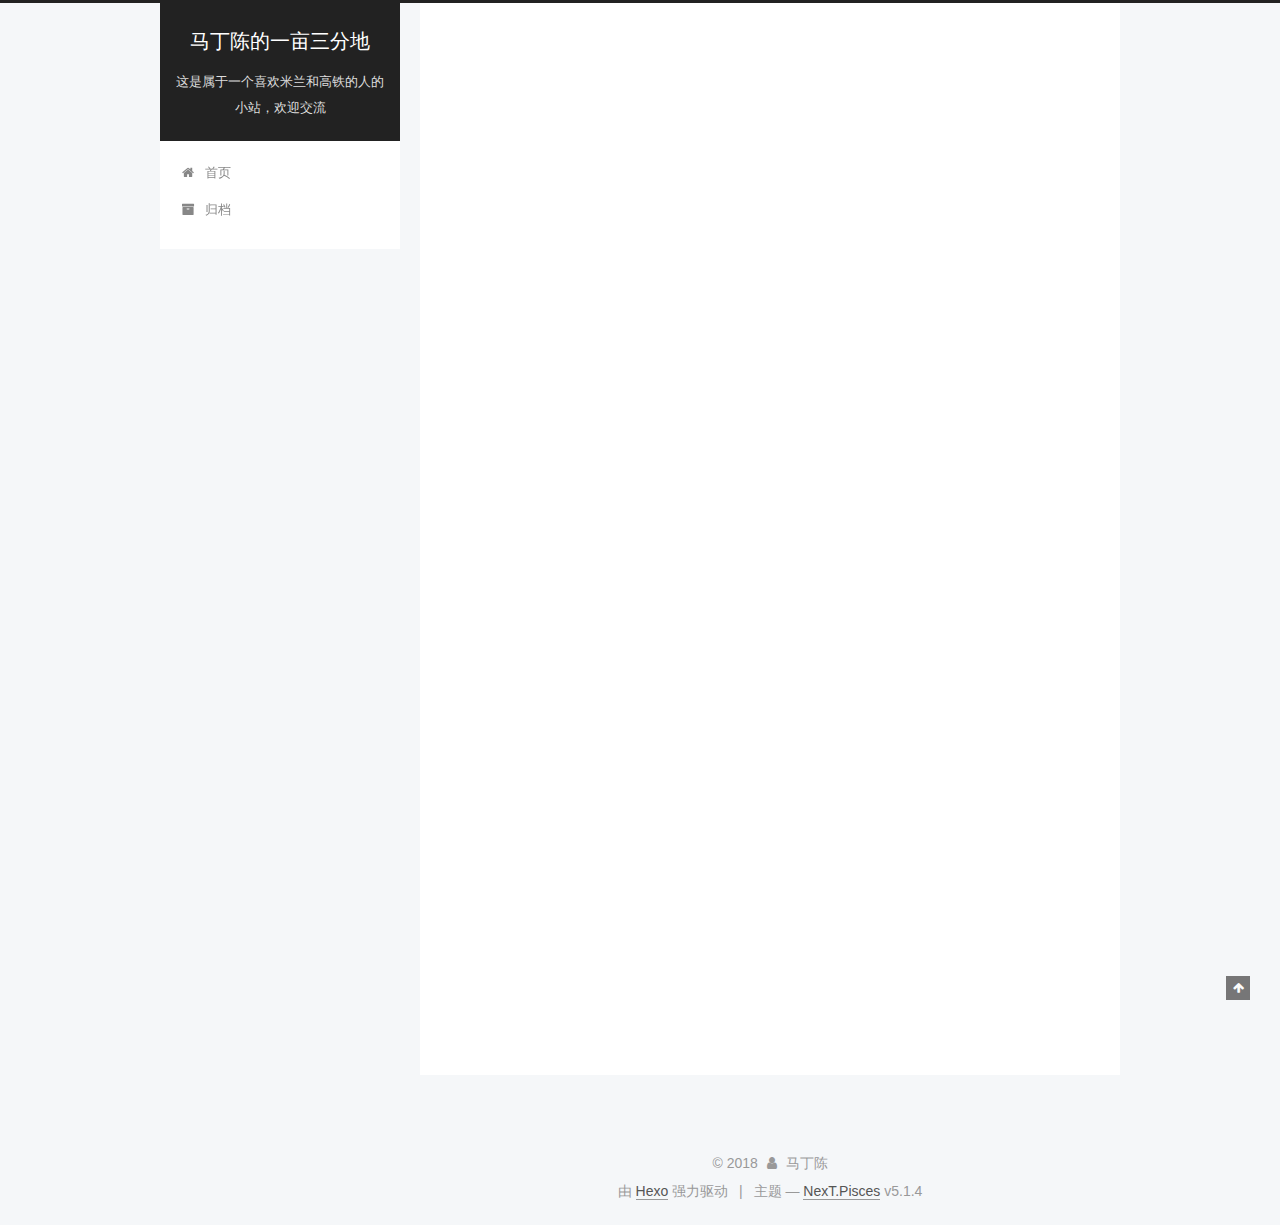
<file: 2018/01/13/第一篇Blog/index.html>
<!DOCTYPE html>



  


<html class="theme-next pisces use-motion" lang="zh-Hans">
<head>
  <meta charset="UTF-8"/>
<meta http-equiv="X-UA-Compatible" content="IE=edge" />
<meta name="viewport" content="width=device-width, initial-scale=1, maximum-scale=1"/>
<meta name="theme-color" content="#222">









<meta http-equiv="Cache-Control" content="no-transform" />
<meta http-equiv="Cache-Control" content="no-siteapp" />
















  
  
  <link href="/lib/fancybox/source/jquery.fancybox.css?v=2.1.5" rel="stylesheet" type="text/css" />







<link href="/lib/font-awesome/css/font-awesome.min.css?v=4.6.2" rel="stylesheet" type="text/css" />

<link href="/css/main.css?v=5.1.4" rel="stylesheet" type="text/css" />


  <link rel="apple-touch-icon" sizes="180x180" href="/images/favicon.ico?v=5.1.4">


  <link rel="icon" type="image/png" sizes="32x32" href="/images/favicon.ico?v=5.1.4">


  <link rel="icon" type="image/png" sizes="16x16" href="/images/favicon.ico?v=5.1.4">


  <link rel="mask-icon" href="/images/favicon.ico?v=5.1.4" color="#222">





  <meta name="keywords" content="Hexo, NexT" />










<meta name="description" content="大家好，我是小陈，这是我的第一篇博客Hello World!~Hello Github pages!~Hello Hexo!~这是个用Hexo内核引擎的Blog，主题采用了NexT，评论系统采用了LiveRe~牛顿说他是站在巨人的肩膀上，我想对于互联网上的每一个人来说，都是站在了无数个巨人的肩膀上，谢谢Github！第一张图给我和我的爷爷，祝爷爷早日康复">
<meta property="og:type" content="article">
<meta property="og:title" content="第一篇Blog，当然是试试Hello world!">
<meta property="og:url" content="http://yoursite.com/2018/01/13/第一篇Blog/index.html">
<meta property="og:site_name" content="马丁陈的一亩三分地">
<meta property="og:description" content="大家好，我是小陈，这是我的第一篇博客Hello World!~Hello Github pages!~Hello Hexo!~这是个用Hexo内核引擎的Blog，主题采用了NexT，评论系统采用了LiveRe~牛顿说他是站在巨人的肩膀上，我想对于互联网上的每一个人来说，都是站在了无数个巨人的肩膀上，谢谢Github！第一张图给我和我的爷爷，祝爷爷早日康复">
<meta property="og:locale" content="zh-Hans">
<meta property="og:image" content="http://yoursite.com/2018/01/13/第一篇Blog/grandpa.jpg">
<meta property="og:updated_time" content="2018-01-15T13:20:19.787Z">
<meta name="twitter:card" content="summary">
<meta name="twitter:title" content="第一篇Blog，当然是试试Hello world!">
<meta name="twitter:description" content="大家好，我是小陈，这是我的第一篇博客Hello World!~Hello Github pages!~Hello Hexo!~这是个用Hexo内核引擎的Blog，主题采用了NexT，评论系统采用了LiveRe~牛顿说他是站在巨人的肩膀上，我想对于互联网上的每一个人来说，都是站在了无数个巨人的肩膀上，谢谢Github！第一张图给我和我的爷爷，祝爷爷早日康复">
<meta name="twitter:image" content="http://yoursite.com/2018/01/13/第一篇Blog/grandpa.jpg">



<script type="text/javascript" id="hexo.configurations">
  var NexT = window.NexT || {};
  var CONFIG = {
    root: '/',
    scheme: 'Pisces',
    version: '5.1.4',
    sidebar: {"position":"left","display":"post","offset":12,"b2t":false,"scrollpercent":false,"onmobile":false},
    fancybox: true,
    tabs: true,
    motion: {"enable":true,"async":false,"transition":{"post_block":"fadeIn","post_header":"slideDownIn","post_body":"slideDownIn","coll_header":"slideLeftIn","sidebar":"slideUpIn"}},
    duoshuo: {
      userId: '0',
      author: '博主'
    },
    algolia: {
      applicationID: '',
      apiKey: '',
      indexName: '',
      hits: {"per_page":10},
      labels: {"input_placeholder":"Search for Posts","hits_empty":"We didn't find any results for the search: ${query}","hits_stats":"${hits} results found in ${time} ms"}
    }
  };
</script>



  <link rel="canonical" href="http://yoursite.com/2018/01/13/第一篇Blog/"/>





  <title>第一篇Blog，当然是试试Hello world! | 马丁陈的一亩三分地</title>
  








</head>

<body itemscope itemtype="http://schema.org/WebPage" lang="zh-Hans">

  
  
    
  

  <div class="container sidebar-position-left page-post-detail">
    <div class="headband"></div>

    <header id="header" class="header" itemscope itemtype="http://schema.org/WPHeader">
      <div class="header-inner"><div class="site-brand-wrapper">
  <div class="site-meta ">
    

    <div class="custom-logo-site-title">
      <a href="/"  class="brand" rel="start">
        <span class="logo-line-before"><i></i></span>
        <span class="site-title">马丁陈的一亩三分地</span>
        <span class="logo-line-after"><i></i></span>
      </a>
    </div>
      
        <p class="site-subtitle">这是属于一个喜欢米兰和高铁的人的小站，欢迎交流</p>
      
  </div>

  <div class="site-nav-toggle">
    <button>
      <span class="btn-bar"></span>
      <span class="btn-bar"></span>
      <span class="btn-bar"></span>
    </button>
  </div>
</div>

<nav class="site-nav">
  

  
    <ul id="menu" class="menu">
      
        
        <li class="menu-item menu-item-home">
          <a href="/" rel="section">
            
              <i class="menu-item-icon fa fa-fw fa-home"></i> <br />
            
            首页
          </a>
        </li>
      
        
        <li class="menu-item menu-item-archives">
          <a href="/archives/" rel="section">
            
              <i class="menu-item-icon fa fa-fw fa-archive"></i> <br />
            
            归档
          </a>
        </li>
      

      
    </ul>
  

  
</nav>



 </div>
    </header>

    <main id="main" class="main">
      <div class="main-inner">
        <div class="content-wrap">
          <div id="content" class="content">
            

  <div id="posts" class="posts-expand">
    

  

  
  
  

  <article class="post post-type-normal" itemscope itemtype="http://schema.org/Article">
  
  
  
  <div class="post-block">
    <link itemprop="mainEntityOfPage" href="http://yoursite.com/2018/01/13/第一篇Blog/">

    <span hidden itemprop="author" itemscope itemtype="http://schema.org/Person">
      <meta itemprop="name" content="马丁陈">
      <meta itemprop="description" content="">
      <meta itemprop="image" content="/images/head.jpg">
    </span>

    <span hidden itemprop="publisher" itemscope itemtype="http://schema.org/Organization">
      <meta itemprop="name" content="马丁陈的一亩三分地">
    </span>

    
      <header class="post-header">

        
        
          <h1 class="post-title" itemprop="name headline">第一篇Blog，当然是试试Hello world!</h1>
        

        <div class="post-meta">
          <span class="post-time">
            
              <span class="post-meta-item-icon">
                <i class="fa fa-calendar-o"></i>
              </span>
              
                <span class="post-meta-item-text">发表于</span>
              
              <time title="创建于" itemprop="dateCreated datePublished" datetime="2018-01-13T21:25:05+08:00">
                2018-01-13
              </time>
            

            

            
          </span>

          

          
            
          

          
          
             <span id="/2018/01/13/第一篇Blog/" class="leancloud_visitors" data-flag-title="第一篇Blog，当然是试试Hello world!">
               <span class="post-meta-divider">|</span>
               <span class="post-meta-item-icon">
                 <i class="fa fa-eye"></i>
               </span>
               
                 <span class="post-meta-item-text">阅读次数&#58;</span>
               
                 <span class="leancloud-visitors-count"></span>
             </span>
          

          

          

          

        </div>
      </header>
    

    
    
    
    <div class="post-body" itemprop="articleBody">

      
      

      
        <h2 id="大家好，我是小陈，这是我的第一篇博客"><a href="#大家好，我是小陈，这是我的第一篇博客" class="headerlink" title="大家好，我是小陈，这是我的第一篇博客"></a>大家好，我是小陈，这是我的第一篇博客</h2><p>Hello World!~Hello Github pages!~Hello Hexo!~<br>这是个用Hexo内核引擎的Blog，主题采用了NexT，评论系统采用了LiveRe~牛顿说他是站在巨人的肩膀上，我想对于互联网上的每一个人来说，都是站在了无数个巨人的肩膀上，谢谢Github！<br>第一张图给我和我的爷爷，祝爷爷早日康复<br><img src="/2018/01/13/第一篇Blog/grandpa.jpg" title="我和我爷爷"></p>
<iframe frameborder="no" border="0" marginwidth="0" marginheight="0" width="330" height="86" src="//music.163.com/outchain/player?type=2&id=202373&auto=0&height=66"></iframe>
      
    </div>
    
    
    

    

    

    

    <footer class="post-footer">
      

      
      
      

      
        <div class="post-nav">
          <div class="post-nav-next post-nav-item">
            
          </div>

          <span class="post-nav-divider"></span>

          <div class="post-nav-prev post-nav-item">
            
              <a href="/2018/01/15/好友老叶/" rel="prev" title="好友老叶">
                好友老叶 <i class="fa fa-chevron-right"></i>
              </a>
            
          </div>
        </div>
      

      
      
    </footer>
  </div>
  
  
  
  </article>



    <div class="post-spread">
      
    </div>
  </div>


          </div>
          


          

  
    <div class="comments" id="comments">
      <div id="lv-container" data-id="city" data-uid="MTAyMC8zMzI1MC85ODA3"></div>
    </div>

  
  


        </div>
        
          
  
  <div class="sidebar-toggle">
    <div class="sidebar-toggle-line-wrap">
      <span class="sidebar-toggle-line sidebar-toggle-line-first"></span>
      <span class="sidebar-toggle-line sidebar-toggle-line-middle"></span>
      <span class="sidebar-toggle-line sidebar-toggle-line-last"></span>
    </div>
  </div>

  <aside id="sidebar" class="sidebar">
    
    <div class="sidebar-inner">

      

      
        <ul class="sidebar-nav motion-element">
          <li class="sidebar-nav-toc sidebar-nav-active" data-target="post-toc-wrap">
            文章目录
          </li>
          <li class="sidebar-nav-overview" data-target="site-overview-wrap">
            站点概览
          </li>
        </ul>
      

      <section class="site-overview-wrap sidebar-panel">
        <div class="site-overview">
          <div class="site-author motion-element" itemprop="author" itemscope itemtype="http://schema.org/Person">
            
              <img class="site-author-image" itemprop="image"
                src="/images/head.jpg"
                alt="马丁陈" />
            
              <p class="site-author-name" itemprop="name">马丁陈</p>
              <p class="site-description motion-element" itemprop="description">“张悦扬.我爱你”是这个小站的域名，来自对博主不离不弃的她</p>
          </div>

          <nav class="site-state motion-element">

            
              <div class="site-state-item site-state-posts">
              
                <a href="/archives/">
              
                  <span class="site-state-item-count">2</span>
                  <span class="site-state-item-name">日志</span>
                </a>
              </div>
            

            

            

          </nav>

          

          
            <div class="links-of-author motion-element">
                
                  <span class="links-of-author-item">
                    <a href="mailto:bycy0801@126.com" target="_blank" title="E-Mail">
                      
                        <i class="fa fa-fw fa-envelope"></i>E-Mail</a>
                  </span>
                
            </div>
          

          
          

          
          

          

        </div>
      </section>

      
      <!--noindex-->
        <section class="post-toc-wrap motion-element sidebar-panel sidebar-panel-active">
          <div class="post-toc">

            
              
            

            
              <div class="post-toc-content"><ol class="nav"><li class="nav-item nav-level-2"><a class="nav-link" href="#大家好，我是小陈，这是我的第一篇博客"><span class="nav-number">1.</span> <span class="nav-text">大家好，我是小陈，这是我的第一篇博客</span></a></li></ol></div>
            

          </div>
        </section>
      <!--/noindex-->
      

      

    </div>
  </aside>


        
      </div>
    </main>

    <footer id="footer" class="footer">
      <div class="footer-inner">
        <div class="copyright">&copy; <span itemprop="copyrightYear">2018</span>
  <span class="with-love">
    <i class="fa fa-user"></i>
  </span>
  <span class="author" itemprop="copyrightHolder">马丁陈</span>

  
</div>


  <div class="powered-by">由 <a class="theme-link" target="_blank" href="https://hexo.io">Hexo</a> 强力驱动</div>



  <span class="post-meta-divider">|</span>



  <div class="theme-info">主题 &mdash; <a class="theme-link" target="_blank" href="https://github.com/iissnan/hexo-theme-next">NexT.Pisces</a> v5.1.4</div>




        







        
      </div>
    </footer>

    
      <div class="back-to-top">
        <i class="fa fa-arrow-up"></i>
        
      </div>
    

    

  </div>

  

<script type="text/javascript">
  if (Object.prototype.toString.call(window.Promise) !== '[object Function]') {
    window.Promise = null;
  }
</script>









  












  
  
    <script type="text/javascript" src="/lib/jquery/index.js?v=2.1.3"></script>
  

  
  
    <script type="text/javascript" src="/lib/fastclick/lib/fastclick.min.js?v=1.0.6"></script>
  

  
  
    <script type="text/javascript" src="/lib/jquery_lazyload/jquery.lazyload.js?v=1.9.7"></script>
  

  
  
    <script type="text/javascript" src="/lib/velocity/velocity.min.js?v=1.2.1"></script>
  

  
  
    <script type="text/javascript" src="/lib/velocity/velocity.ui.min.js?v=1.2.1"></script>
  

  
  
    <script type="text/javascript" src="/lib/fancybox/source/jquery.fancybox.pack.js?v=2.1.5"></script>
  


  


  <script type="text/javascript" src="/js/src/utils.js?v=5.1.4"></script>

  <script type="text/javascript" src="/js/src/motion.js?v=5.1.4"></script>



  
  


  <script type="text/javascript" src="/js/src/affix.js?v=5.1.4"></script>

  <script type="text/javascript" src="/js/src/schemes/pisces.js?v=5.1.4"></script>



  
  <script type="text/javascript" src="/js/src/scrollspy.js?v=5.1.4"></script>
<script type="text/javascript" src="/js/src/post-details.js?v=5.1.4"></script>



  


  <script type="text/javascript" src="/js/src/bootstrap.js?v=5.1.4"></script>



  


  




	





  





  
    <script type="text/javascript">
      (function(d, s) {
        var j, e = d.getElementsByTagName(s)[0];
        if (typeof LivereTower === 'function') { return; }
        j = d.createElement(s);
        j.src = 'https://cdn-city.livere.com/js/embed.dist.js';
        j.async = true;
        e.parentNode.insertBefore(j, e);
      })(document, 'script');
    </script>
  












  





  

  
  <script src="https://cdn1.lncld.net/static/js/av-core-mini-0.6.4.js"></script>
  <script>AV.initialize("VJMb86UdG6hr4fNLwKlcmY1C-gzGzoHsz", "AqHPWAU2QeiCOuLW0DPM2EYk");</script>
  <script>
    function showTime(Counter) {
      var query = new AV.Query(Counter);
      var entries = [];
      var $visitors = $(".leancloud_visitors");

      $visitors.each(function () {
        entries.push( $(this).attr("id").trim() );
      });

      query.containedIn('url', entries);
      query.find()
        .done(function (results) {
          var COUNT_CONTAINER_REF = '.leancloud-visitors-count';

          if (results.length === 0) {
            $visitors.find(COUNT_CONTAINER_REF).text(0);
            return;
          }

          for (var i = 0; i < results.length; i++) {
            var item = results[i];
            var url = item.get('url');
            var time = item.get('time');
            var element = document.getElementById(url);

            $(element).find(COUNT_CONTAINER_REF).text(time);
          }
          for(var i = 0; i < entries.length; i++) {
            var url = entries[i];
            var element = document.getElementById(url);
            var countSpan = $(element).find(COUNT_CONTAINER_REF);
            if( countSpan.text() == '') {
              countSpan.text(0);
            }
          }
        })
        .fail(function (object, error) {
          console.log("Error: " + error.code + " " + error.message);
        });
    }

    function addCount(Counter) {
      var $visitors = $(".leancloud_visitors");
      var url = $visitors.attr('id').trim();
      var title = $visitors.attr('data-flag-title').trim();
      var query = new AV.Query(Counter);

      query.equalTo("url", url);
      query.find({
        success: function(results) {
          if (results.length > 0) {
            var counter = results[0];
            counter.fetchWhenSave(true);
            counter.increment("time");
            counter.save(null, {
              success: function(counter) {
                var $element = $(document.getElementById(url));
                $element.find('.leancloud-visitors-count').text(counter.get('time'));
              },
              error: function(counter, error) {
                console.log('Failed to save Visitor num, with error message: ' + error.message);
              }
            });
          } else {
            var newcounter = new Counter();
            /* Set ACL */
            var acl = new AV.ACL();
            acl.setPublicReadAccess(true);
            acl.setPublicWriteAccess(true);
            newcounter.setACL(acl);
            /* End Set ACL */
            newcounter.set("title", title);
            newcounter.set("url", url);
            newcounter.set("time", 1);
            newcounter.save(null, {
              success: function(newcounter) {
                var $element = $(document.getElementById(url));
                $element.find('.leancloud-visitors-count').text(newcounter.get('time'));
              },
              error: function(newcounter, error) {
                console.log('Failed to create');
              }
            });
          }
        },
        error: function(error) {
          console.log('Error:' + error.code + " " + error.message);
        }
      });
    }

    $(function() {
      var Counter = AV.Object.extend("Counter");
      if ($('.leancloud_visitors').length == 1) {
        addCount(Counter);
      } else if ($('.post-title-link').length > 1) {
        showTime(Counter);
      }
    });
  </script>



  

  
<script>
(function(){
    var bp = document.createElement('script');
    var curProtocol = window.location.protocol.split(':')[0];
    if (curProtocol === 'https') {
        bp.src = 'https://zz.bdstatic.com/linksubmit/push.js';        
    }
    else {
        bp.src = 'http://push.zhanzhang.baidu.com/push.js';
    }
    var s = document.getElementsByTagName("script")[0];
    s.parentNode.insertBefore(bp, s);
})();
</script>


  
  

  

  

  

  
  

  
  <script src="https://cdn1.lncld.net/static/js/av-core-mini-0.6.1.js"></script>
  <script>AV.initialize("VJMb86UdG6hr4fNLwKlcmY1C-gzGzoHsz", "AqHPWAU2QeiCOuLW0DPM2EYk");</script>
  <script>
    function showTime(Counter) {
      var query = new AV.Query(Counter);
      var entries = [];
      var $visitors = $(".leancloud_visitors");

      $visitors.each(function () {
        entries.push( $(this).attr("id").trim() );
      });

      query.containedIn('url', entries);
      query.find()
        .done(function (results) {
          var COUNT_CONTAINER_REF = '.leancloud-visitors-count';

          if (results.length === 0) {
            $visitors.find(COUNT_CONTAINER_REF).text(0);
            return;
          }

          for (var i = 0; i < results.length; i++) {
            var item = results[i];
            var url = item.get('url');
            var time = item.get('time');
            var element = document.getElementById(url);

            $(element).find(COUNT_CONTAINER_REF).text(time);
          }
        })
        .fail(function (object, error) {
          console.log("Error: " + error.code + " " + error.message);
        });
    }

    function addCount(Counter) {
      var $visitors = $(".leancloud_visitors");
      var url = $visitors.attr('id').trim();
      var title = $visitors.attr('data-flag-title').trim();
      var query = new AV.Query(Counter);

      query.equalTo("url", url);
      query.find({
        success: function(results) {
          if (results.length > 0) {
            var counter = results[0];
            counter.fetchWhenSave(true);
            counter.increment("time");
            counter.save(null, {
              success: function(counter) {
                var $element = $(document.getElementById(url));
                $element.find('.leancloud-visitors-count').text(counter.get('time'));
              },
              error: function(counter, error) {
                console.log('Failed to save Visitor num, with error message: ' + error.message);
              }
            });
          } else {
            var newcounter = new Counter();
            /* Set ACL */
            var acl = new AV.ACL();
            acl.setPublicReadAccess(true);
            acl.setPublicWriteAccess(true);
            newcounter.setACL(acl);
            /* End Set ACL */
            newcounter.set("title", title);
            newcounter.set("url", url);
            newcounter.set("time", 1);
            newcounter.save(null, {
              success: function(newcounter) {
                var $element = $(document.getElementById(url));
                $element.find('.leancloud-visitors-count').text(newcounter.get('time'));
              },
              error: function(newcounter, error) {
                console.log('Failed to create');
              }
            });
          }
        },
        error: function(error) {
          console.log('Error:' + error.code + " " + error.message);
        }
      });
    }

    $(function() {
      var Counter = AV.Object.extend("Counter");
      if ($('.leancloud_visitors').length == 1) {
        addCount(Counter);
      } else if ($('.post-title-link').length > 1) {
        showTime(Counter);
      }
    });
  </script>


  
</body>
</html>
</file>
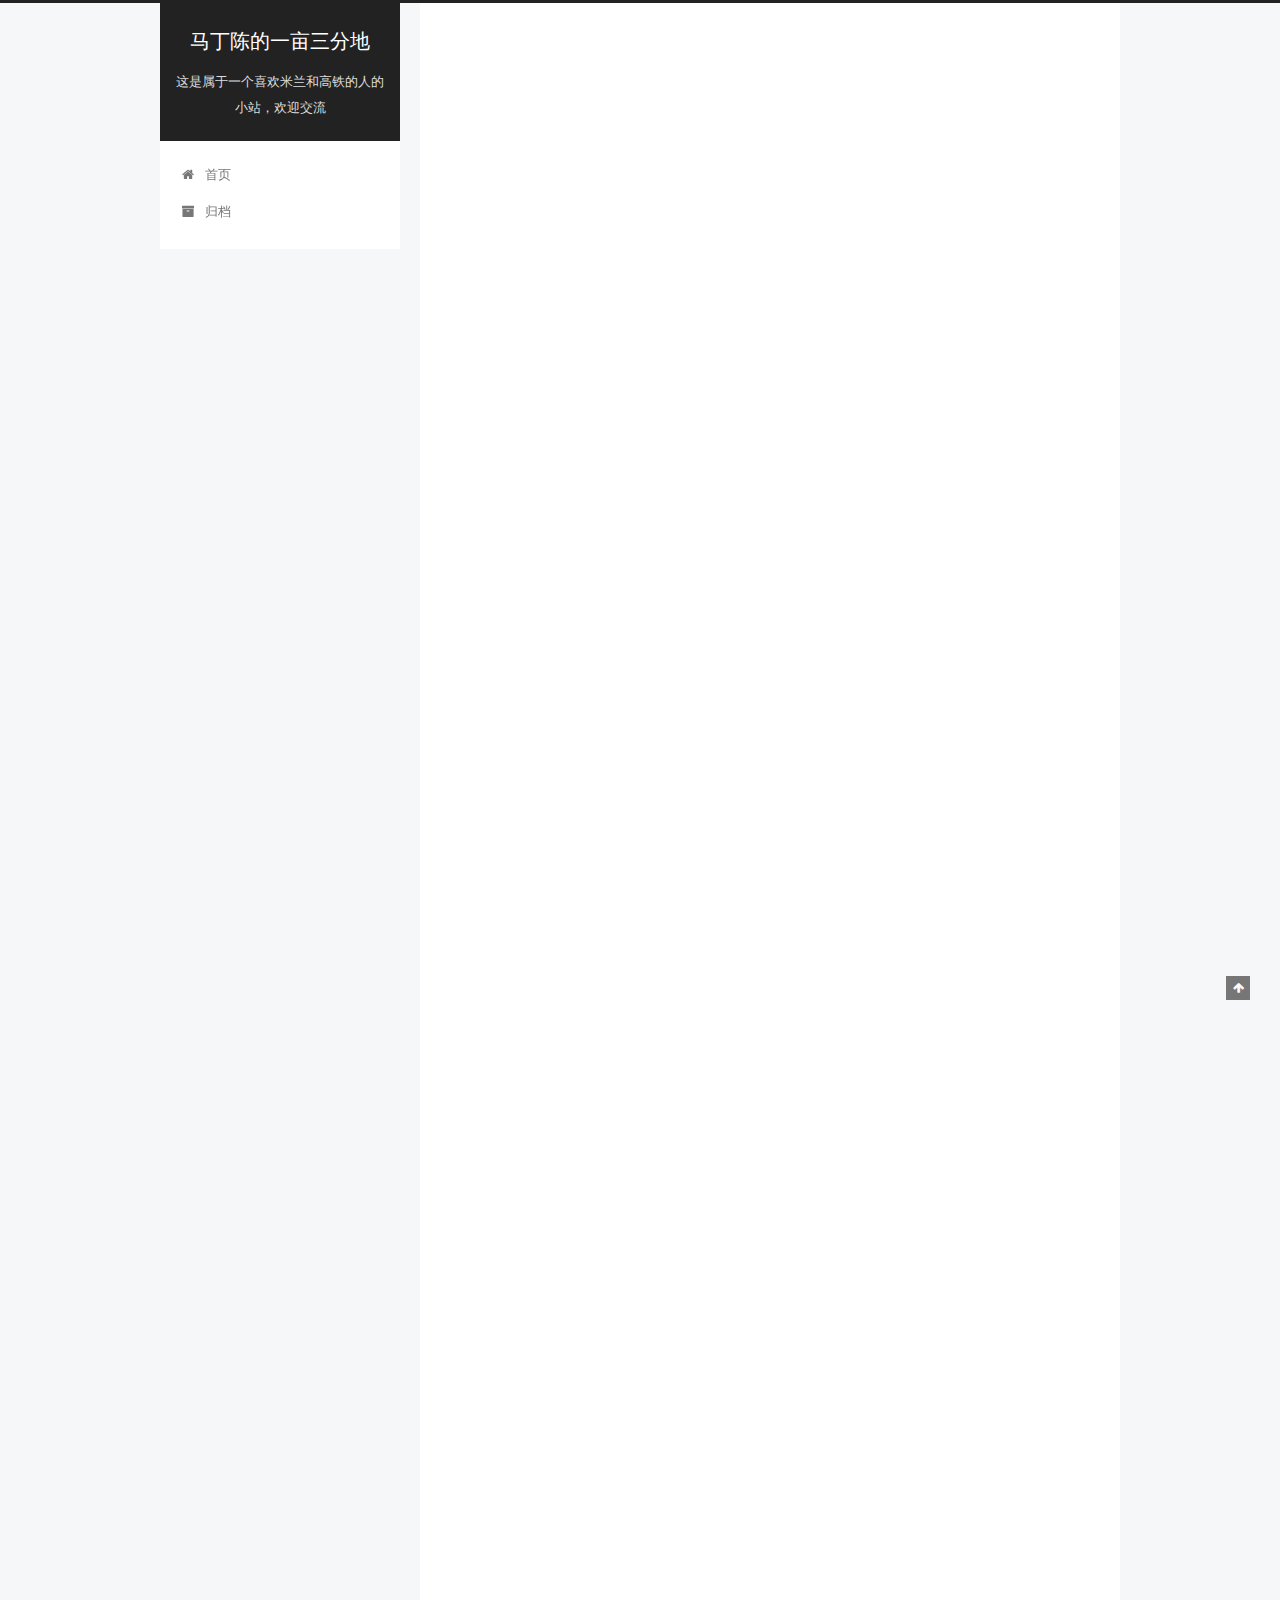
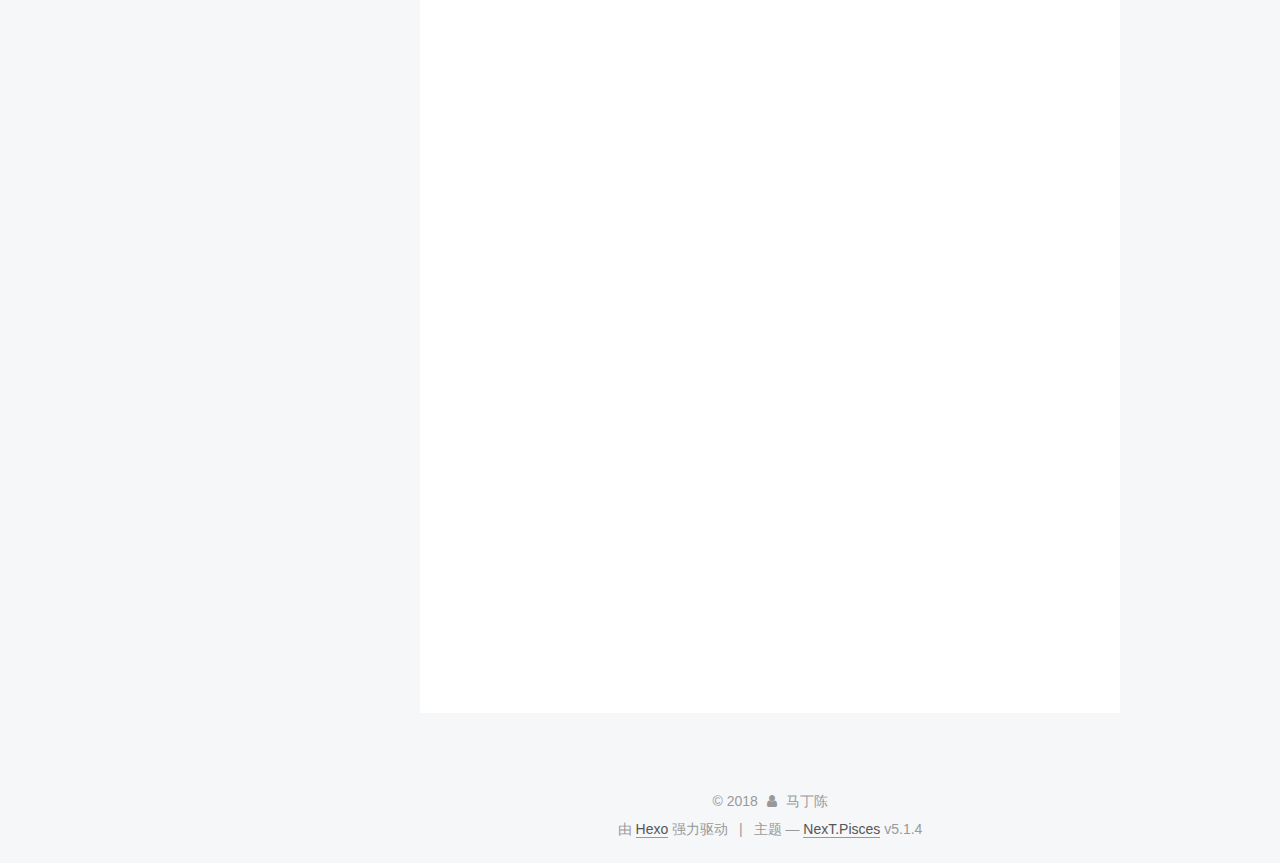
<file: 2018/01/15/好友老叶/index.html>
<!DOCTYPE html>



  


<html class="theme-next pisces use-motion" lang="zh-Hans">
<head>
  <meta charset="UTF-8"/>
<meta http-equiv="X-UA-Compatible" content="IE=edge" />
<meta name="viewport" content="width=device-width, initial-scale=1, maximum-scale=1"/>
<meta name="theme-color" content="#222">









<meta http-equiv="Cache-Control" content="no-transform" />
<meta http-equiv="Cache-Control" content="no-siteapp" />
















  
  
  <link href="/lib/fancybox/source/jquery.fancybox.css?v=2.1.5" rel="stylesheet" type="text/css" />







<link href="/lib/font-awesome/css/font-awesome.min.css?v=4.6.2" rel="stylesheet" type="text/css" />

<link href="/css/main.css?v=5.1.4" rel="stylesheet" type="text/css" />


  <link rel="apple-touch-icon" sizes="180x180" href="/images/favicon.ico?v=5.1.4">


  <link rel="icon" type="image/png" sizes="32x32" href="/images/favicon.ico?v=5.1.4">


  <link rel="icon" type="image/png" sizes="16x16" href="/images/favicon.ico?v=5.1.4">


  <link rel="mask-icon" href="/images/favicon.ico?v=5.1.4" color="#222">





  <meta name="keywords" content="Hexo, NexT" />










<meta name="description" content="说一个姓叶的Geek第一篇文章写一写老叶，我也挺爱叫他“老爷”，就是他怂恿我注册了这个域名，他也身先士卒的玩儿起了DIY的Blog。在写他之前，要隆重的介绍老爷的博客叶茂腾一个Geek的博客，大家可以多去捧捧场~ 扯回正题。初识老叶是在大一学生会的外联部，第一次的任务就是去宿舍楼各个地方贴传单，和我搭档的就是老叶。老叶那时候的普通话还不如现在标准，不过也尚可。我当时对这个皮肤略微发黑，个子不算高的">
<meta property="og:type" content="article">
<meta property="og:title" content="好友老叶">
<meta property="og:url" content="http://yoursite.com/2018/01/15/好友老叶/index.html">
<meta property="og:site_name" content="马丁陈的一亩三分地">
<meta property="og:description" content="说一个姓叶的Geek第一篇文章写一写老叶，我也挺爱叫他“老爷”，就是他怂恿我注册了这个域名，他也身先士卒的玩儿起了DIY的Blog。在写他之前，要隆重的介绍老爷的博客叶茂腾一个Geek的博客，大家可以多去捧捧场~ 扯回正题。初识老叶是在大一学生会的外联部，第一次的任务就是去宿舍楼各个地方贴传单，和我搭档的就是老叶。老叶那时候的普通话还不如现在标准，不过也尚可。我当时对这个皮肤略微发黑，个子不算高的">
<meta property="og:locale" content="zh-Hans">
<meta property="og:image" content="http://yoursite.com/2018/01/15/好友老叶/laoye.jpg">
<meta property="og:updated_time" content="2018-01-15T16:02:04.569Z">
<meta name="twitter:card" content="summary">
<meta name="twitter:title" content="好友老叶">
<meta name="twitter:description" content="说一个姓叶的Geek第一篇文章写一写老叶，我也挺爱叫他“老爷”，就是他怂恿我注册了这个域名，他也身先士卒的玩儿起了DIY的Blog。在写他之前，要隆重的介绍老爷的博客叶茂腾一个Geek的博客，大家可以多去捧捧场~ 扯回正题。初识老叶是在大一学生会的外联部，第一次的任务就是去宿舍楼各个地方贴传单，和我搭档的就是老叶。老叶那时候的普通话还不如现在标准，不过也尚可。我当时对这个皮肤略微发黑，个子不算高的">
<meta name="twitter:image" content="http://yoursite.com/2018/01/15/好友老叶/laoye.jpg">



<script type="text/javascript" id="hexo.configurations">
  var NexT = window.NexT || {};
  var CONFIG = {
    root: '/',
    scheme: 'Pisces',
    version: '5.1.4',
    sidebar: {"position":"left","display":"post","offset":12,"b2t":false,"scrollpercent":false,"onmobile":false},
    fancybox: true,
    tabs: true,
    motion: {"enable":true,"async":false,"transition":{"post_block":"fadeIn","post_header":"slideDownIn","post_body":"slideDownIn","coll_header":"slideLeftIn","sidebar":"slideUpIn"}},
    duoshuo: {
      userId: '0',
      author: '博主'
    },
    algolia: {
      applicationID: '',
      apiKey: '',
      indexName: '',
      hits: {"per_page":10},
      labels: {"input_placeholder":"Search for Posts","hits_empty":"We didn't find any results for the search: ${query}","hits_stats":"${hits} results found in ${time} ms"}
    }
  };
</script>



  <link rel="canonical" href="http://yoursite.com/2018/01/15/好友老叶/"/>





  <title>好友老叶 | 马丁陈的一亩三分地</title>
  








</head>

<body itemscope itemtype="http://schema.org/WebPage" lang="zh-Hans">

  
  
    
  

  <div class="container sidebar-position-left page-post-detail">
    <div class="headband"></div>

    <header id="header" class="header" itemscope itemtype="http://schema.org/WPHeader">
      <div class="header-inner"><div class="site-brand-wrapper">
  <div class="site-meta ">
    

    <div class="custom-logo-site-title">
      <a href="/"  class="brand" rel="start">
        <span class="logo-line-before"><i></i></span>
        <span class="site-title">马丁陈的一亩三分地</span>
        <span class="logo-line-after"><i></i></span>
      </a>
    </div>
      
        <p class="site-subtitle">这是属于一个喜欢米兰和高铁的人的小站，欢迎交流</p>
      
  </div>

  <div class="site-nav-toggle">
    <button>
      <span class="btn-bar"></span>
      <span class="btn-bar"></span>
      <span class="btn-bar"></span>
    </button>
  </div>
</div>

<nav class="site-nav">
  

  
    <ul id="menu" class="menu">
      
        
        <li class="menu-item menu-item-home">
          <a href="/" rel="section">
            
              <i class="menu-item-icon fa fa-fw fa-home"></i> <br />
            
            首页
          </a>
        </li>
      
        
        <li class="menu-item menu-item-archives">
          <a href="/archives/" rel="section">
            
              <i class="menu-item-icon fa fa-fw fa-archive"></i> <br />
            
            归档
          </a>
        </li>
      

      
    </ul>
  

  
</nav>



 </div>
    </header>

    <main id="main" class="main">
      <div class="main-inner">
        <div class="content-wrap">
          <div id="content" class="content">
            

  <div id="posts" class="posts-expand">
    

  

  
  
  

  <article class="post post-type-normal" itemscope itemtype="http://schema.org/Article">
  
  
  
  <div class="post-block">
    <link itemprop="mainEntityOfPage" href="http://yoursite.com/2018/01/15/好友老叶/">

    <span hidden itemprop="author" itemscope itemtype="http://schema.org/Person">
      <meta itemprop="name" content="马丁陈">
      <meta itemprop="description" content="">
      <meta itemprop="image" content="/images/head.jpg">
    </span>

    <span hidden itemprop="publisher" itemscope itemtype="http://schema.org/Organization">
      <meta itemprop="name" content="马丁陈的一亩三分地">
    </span>

    
      <header class="post-header">

        
        
          <h1 class="post-title" itemprop="name headline">好友老叶</h1>
        

        <div class="post-meta">
          <span class="post-time">
            
              <span class="post-meta-item-icon">
                <i class="fa fa-calendar-o"></i>
              </span>
              
                <span class="post-meta-item-text">发表于</span>
              
              <time title="创建于" itemprop="dateCreated datePublished" datetime="2018-01-15T21:24:18+08:00">
                2018-01-15
              </time>
            

            

            
          </span>

          

          
            
          

          
          
             <span id="/2018/01/15/好友老叶/" class="leancloud_visitors" data-flag-title="好友老叶">
               <span class="post-meta-divider">|</span>
               <span class="post-meta-item-icon">
                 <i class="fa fa-eye"></i>
               </span>
               
                 <span class="post-meta-item-text">阅读次数&#58;</span>
               
                 <span class="leancloud-visitors-count"></span>
             </span>
          

          

          

          

        </div>
      </header>
    

    
    
    
    <div class="post-body" itemprop="articleBody">

      
      

      
        <h3 id="说一个姓叶的Geek"><a href="#说一个姓叶的Geek" class="headerlink" title="说一个姓叶的Geek"></a>说一个姓叶的Geek</h3><p>第一篇文章写一写老叶，我也挺爱叫他“老爷”，就是他怂恿我注册了这个域名，他也身先士卒的玩儿起了DIY的Blog。在写他之前，要隆重的介绍老爷的博客<a href="http://www.yemaoteng.com/" target="_blank" rel="noopener">叶茂腾<br>一个Geek的博客</a>，大家可以多去捧捧场~</p>
<p>扯回正题。初识老叶是在大一学生会的外联部，第一次的任务就是去宿舍楼各个地方贴传单，和我搭档的就是老叶。老叶那时候的普通话还不如现在标准，不过也尚可。我当时对这个皮肤略微发黑，个子不算高的广州小伙子第一印象是：<strong>这人怎么做事儿这么认真？？</strong> 我们走到哪里贴海报和小纸片儿，他都会很认真的调整角度，甚至在男厕所里，他一直在琢磨怎么把小卡片贴的让人看得舒服些。那时我刚进大学，看过的发传单的人都漫不经心，恨不得随便一扔就敷衍了事，老叶的认真让我感觉到这人不简单。</p>
<p>事实证明不光我这么想，每次总结每个星期的成果时，老叶总是有不少收获，倒是我自己很少有拉到什么赞助，周三晚上的开会很是难堪。老叶在做事上的一丝不苟不止获得了我的注意，我们的女部长用这样一句话形容老叶的特点：“<strong>他有一颗赤子之心</strong>”。我觉得这句话真的再对不过了。</p>
<p>后来等离开学生会，和老叶的联系少了些，直到有一天突然又接到老叶的电话：有没有兴趣一起做个SRTP（北科的大学生创新项目简称）？后来又讲了一堆项目老师是谁、要做什么之类的东西，其实后面的东西我并没有听得太细，而是在他问完我就已经决定要和他做这个项目了。</p>
<p>本以为和老叶就此会有稳定的交流。不过大二老叶去台湾交流了半年，这半年里很少与他有联系。我后来才得知他在宝岛的这半年有着自己的一番“奇遇”，老叶半年后带着一堆故事回到了北科，我这才又和他熟络起来。老叶在台湾的半年见了林林总总的弯弯们和陆生们的生活，大约是很多都和他本人的信条相左，所以刚回来那半年，我时常和他坐在宿舍走道里讨论这些事。</p>
<p>再到后来，老叶又一次淡出我的朋友圈，不过这一次是因为考研。和其他努力的同学一样，老叶也为了理想的学校奋力一搏。老叶自制力很强，买了个ipad，我真没看过那上面装过一个游戏，满满的都是他专业相关的app或者英语。老叶英语差，就下了狠功夫补英语。结果也很如愿，老叶考上了理想的学校，我由衷的替他高兴。<em>其实我们这个社会并不缺有赤子之心的人，但是有赤子之心的人也要有梦想、行动以及智慧才对</em>，老叶就是个很好的正面例子。</p>
<p>在北京的最后一个学期是我和老叶见面比较频繁的一个学期了，有一个原因是我们的项目快要结题。另一个因素是我们的小团体也迎来了老曹——老曹是老叶的直系学妹。三人一见如故臭味相同，总是有扯不完的废话要聊。最后那个项目获得了不错的成绩，但离别的钟声也越来越近。最后一段时间我和老叶狂补毕设，人生中唯一一次为了毕设刷夜就是和老叶在他的工作室里，凌晨4点我小憩了一会儿醒来，就看到老叶趴在地上焊东西，心疼之外还暗暗佩服。在我眼里老叶从来就是工作上的永动机。</p>
<p>2014年6月23日晚，我离开了心爱的北京，而前一个晚上，老曹、老叶以及我人生中第一次在后海的酒吧喝酒，然后各奔东西。老叶也是个性情中人，我们在14年年底很快又见面了——老叶坐飞机来了上海。“啊，呼吸北方干冷的天气真好”当时老叶下飞机第一句话差点儿让我喷出来（哈哈哈），不过老叶很明显是敌不过上海这“北方干冷的天气”，在南京路妥协了——买了人生第一件也大约是最后一件羽绒服。老叶在上海待了几日就离开了，这几日他就自己东走西走，玩儿出了别样的感受，远不是普普通通去外滩找个餐厅吃饭那么无趣。</p>
<p>再见到老叶，已过了一年，2015年底我和女友去广州游玩，有一日行程便为他所留。好久不见老叶大家都有一肚子话要说，当时见他，感觉时间并未在他性格上留下太多痕迹，还是一如既往的温和。老叶带我们参观了他的工作室，看见整洁的环境和丰富的工具箱，我不禁对他佩服又多了几分。</p>
<p>之后我们就暂时还未曾见面过，其间老曹和老叶、老曹和我都有过见面，但三人聚齐，已很难找到机会。前两日老曹也已经毕业，不禁感慨时间过得太快。</p>
<p>十分盼望见到两位老友，望与你们早日相会。</p>
<img src="/2018/01/15/好友老叶/laoye.jpg" title="老叶、老曹和我，摄于2014年6月">

      
    </div>
    
    
    

    

    

    

    <footer class="post-footer">
      

      
      
      

      
        <div class="post-nav">
          <div class="post-nav-next post-nav-item">
            
              <a href="/2018/01/13/第一篇Blog/" rel="next" title="第一篇Blog，当然是试试Hello world!">
                <i class="fa fa-chevron-left"></i> 第一篇Blog，当然是试试Hello world!
              </a>
            
          </div>

          <span class="post-nav-divider"></span>

          <div class="post-nav-prev post-nav-item">
            
              <a href="/2018/01/28/QOpenGL学习（一）：绘制一个会旋转的贴图正方形/" rel="prev" title="QOpenGL学习（一）：绘制一个会旋转的贴图正方形">
                QOpenGL学习（一）：绘制一个会旋转的贴图正方形 <i class="fa fa-chevron-right"></i>
              </a>
            
          </div>
        </div>
      

      
      
    </footer>
  </div>
  
  
  
  </article>



    <div class="post-spread">
      
    </div>
  </div>


          </div>
          


          

  
    <div class="comments" id="comments">
      <div id="lv-container" data-id="city" data-uid="MTAyMC8zMzI1MC85ODA3"></div>
    </div>

  
  


        </div>
        
          
  
  <div class="sidebar-toggle">
    <div class="sidebar-toggle-line-wrap">
      <span class="sidebar-toggle-line sidebar-toggle-line-first"></span>
      <span class="sidebar-toggle-line sidebar-toggle-line-middle"></span>
      <span class="sidebar-toggle-line sidebar-toggle-line-last"></span>
    </div>
  </div>

  <aside id="sidebar" class="sidebar">
    
    <div class="sidebar-inner">

      

      
        <ul class="sidebar-nav motion-element">
          <li class="sidebar-nav-toc sidebar-nav-active" data-target="post-toc-wrap">
            文章目录
          </li>
          <li class="sidebar-nav-overview" data-target="site-overview-wrap">
            站点概览
          </li>
        </ul>
      

      <section class="site-overview-wrap sidebar-panel">
        <div class="site-overview">
          <div class="site-author motion-element" itemprop="author" itemscope itemtype="http://schema.org/Person">
            
              <img class="site-author-image" itemprop="image"
                src="/images/head.jpg"
                alt="马丁陈" />
            
              <p class="site-author-name" itemprop="name">马丁陈</p>
              <p class="site-description motion-element" itemprop="description">“张悦扬.我爱你”是这个小站的域名，来自对博主不离不弃的她</p>
          </div>

          <nav class="site-state motion-element">

            
              <div class="site-state-item site-state-posts">
              
                <a href="/archives/">
              
                  <span class="site-state-item-count">3</span>
                  <span class="site-state-item-name">日志</span>
                </a>
              </div>
            

            

            
              
              
              <div class="site-state-item site-state-tags">
                
                  <span class="site-state-item-count">1</span>
                  <span class="site-state-item-name">标签</span>
                
              </div>
            

          </nav>

          

          
            <div class="links-of-author motion-element">
                
                  <span class="links-of-author-item">
                    <a href="mailto:bycy0801@126.com" target="_blank" title="E-Mail">
                      
                        <i class="fa fa-fw fa-envelope"></i>E-Mail</a>
                  </span>
                
            </div>
          

          
          

          
          

          

        </div>
      </section>

      
      <!--noindex-->
        <section class="post-toc-wrap motion-element sidebar-panel sidebar-panel-active">
          <div class="post-toc">

            
              
            

            
              <div class="post-toc-content"><ol class="nav"><li class="nav-item nav-level-3"><a class="nav-link" href="#说一个姓叶的Geek"><span class="nav-number">1.</span> <span class="nav-text">说一个姓叶的Geek</span></a></li></ol></div>
            

          </div>
        </section>
      <!--/noindex-->
      

      

    </div>
  </aside>


        
      </div>
    </main>

    <footer id="footer" class="footer">
      <div class="footer-inner">
        <div class="copyright">&copy; <span itemprop="copyrightYear">2018</span>
  <span class="with-love">
    <i class="fa fa-user"></i>
  </span>
  <span class="author" itemprop="copyrightHolder">马丁陈</span>

  
</div>


  <div class="powered-by">由 <a class="theme-link" target="_blank" href="https://hexo.io">Hexo</a> 强力驱动</div>



  <span class="post-meta-divider">|</span>



  <div class="theme-info">主题 &mdash; <a class="theme-link" target="_blank" href="https://github.com/iissnan/hexo-theme-next">NexT.Pisces</a> v5.1.4</div>




        







        
      </div>
    </footer>

    
      <div class="back-to-top">
        <i class="fa fa-arrow-up"></i>
        
      </div>
    

    

  </div>

  

<script type="text/javascript">
  if (Object.prototype.toString.call(window.Promise) !== '[object Function]') {
    window.Promise = null;
  }
</script>









  












  
  
    <script type="text/javascript" src="/lib/jquery/index.js?v=2.1.3"></script>
  

  
  
    <script type="text/javascript" src="/lib/fastclick/lib/fastclick.min.js?v=1.0.6"></script>
  

  
  
    <script type="text/javascript" src="/lib/jquery_lazyload/jquery.lazyload.js?v=1.9.7"></script>
  

  
  
    <script type="text/javascript" src="/lib/velocity/velocity.min.js?v=1.2.1"></script>
  

  
  
    <script type="text/javascript" src="/lib/velocity/velocity.ui.min.js?v=1.2.1"></script>
  

  
  
    <script type="text/javascript" src="/lib/fancybox/source/jquery.fancybox.pack.js?v=2.1.5"></script>
  


  


  <script type="text/javascript" src="/js/src/utils.js?v=5.1.4"></script>

  <script type="text/javascript" src="/js/src/motion.js?v=5.1.4"></script>



  
  


  <script type="text/javascript" src="/js/src/affix.js?v=5.1.4"></script>

  <script type="text/javascript" src="/js/src/schemes/pisces.js?v=5.1.4"></script>



  
  <script type="text/javascript" src="/js/src/scrollspy.js?v=5.1.4"></script>
<script type="text/javascript" src="/js/src/post-details.js?v=5.1.4"></script>



  


  <script type="text/javascript" src="/js/src/bootstrap.js?v=5.1.4"></script>



  


  




	





  





  
    <script type="text/javascript">
      (function(d, s) {
        var j, e = d.getElementsByTagName(s)[0];
        if (typeof LivereTower === 'function') { return; }
        j = d.createElement(s);
        j.src = 'https://cdn-city.livere.com/js/embed.dist.js';
        j.async = true;
        e.parentNode.insertBefore(j, e);
      })(document, 'script');
    </script>
  












  





  

  
  <script src="https://cdn1.lncld.net/static/js/av-core-mini-0.6.4.js"></script>
  <script>AV.initialize("VJMb86UdG6hr4fNLwKlcmY1C-gzGzoHsz", "AqHPWAU2QeiCOuLW0DPM2EYk");</script>
  <script>
    function showTime(Counter) {
      var query = new AV.Query(Counter);
      var entries = [];
      var $visitors = $(".leancloud_visitors");

      $visitors.each(function () {
        entries.push( $(this).attr("id").trim() );
      });

      query.containedIn('url', entries);
      query.find()
        .done(function (results) {
          var COUNT_CONTAINER_REF = '.leancloud-visitors-count';

          if (results.length === 0) {
            $visitors.find(COUNT_CONTAINER_REF).text(0);
            return;
          }

          for (var i = 0; i < results.length; i++) {
            var item = results[i];
            var url = item.get('url');
            var time = item.get('time');
            var element = document.getElementById(url);

            $(element).find(COUNT_CONTAINER_REF).text(time);
          }
          for(var i = 0; i < entries.length; i++) {
            var url = entries[i];
            var element = document.getElementById(url);
            var countSpan = $(element).find(COUNT_CONTAINER_REF);
            if( countSpan.text() == '') {
              countSpan.text(0);
            }
          }
        })
        .fail(function (object, error) {
          console.log("Error: " + error.code + " " + error.message);
        });
    }

    function addCount(Counter) {
      var $visitors = $(".leancloud_visitors");
      var url = $visitors.attr('id').trim();
      var title = $visitors.attr('data-flag-title').trim();
      var query = new AV.Query(Counter);

      query.equalTo("url", url);
      query.find({
        success: function(results) {
          if (results.length > 0) {
            var counter = results[0];
            counter.fetchWhenSave(true);
            counter.increment("time");
            counter.save(null, {
              success: function(counter) {
                var $element = $(document.getElementById(url));
                $element.find('.leancloud-visitors-count').text(counter.get('time'));
              },
              error: function(counter, error) {
                console.log('Failed to save Visitor num, with error message: ' + error.message);
              }
            });
          } else {
            var newcounter = new Counter();
            /* Set ACL */
            var acl = new AV.ACL();
            acl.setPublicReadAccess(true);
            acl.setPublicWriteAccess(true);
            newcounter.setACL(acl);
            /* End Set ACL */
            newcounter.set("title", title);
            newcounter.set("url", url);
            newcounter.set("time", 1);
            newcounter.save(null, {
              success: function(newcounter) {
                var $element = $(document.getElementById(url));
                $element.find('.leancloud-visitors-count').text(newcounter.get('time'));
              },
              error: function(newcounter, error) {
                console.log('Failed to create');
              }
            });
          }
        },
        error: function(error) {
          console.log('Error:' + error.code + " " + error.message);
        }
      });
    }

    $(function() {
      var Counter = AV.Object.extend("Counter");
      if ($('.leancloud_visitors').length == 1) {
        addCount(Counter);
      } else if ($('.post-title-link').length > 1) {
        showTime(Counter);
      }
    });
  </script>



  

  
<script>
(function(){
    var bp = document.createElement('script');
    var curProtocol = window.location.protocol.split(':')[0];
    if (curProtocol === 'https') {
        bp.src = 'https://zz.bdstatic.com/linksubmit/push.js';        
    }
    else {
        bp.src = 'http://push.zhanzhang.baidu.com/push.js';
    }
    var s = document.getElementsByTagName("script")[0];
    s.parentNode.insertBefore(bp, s);
})();
</script>


  
  

  

  

  

  
  

  
  <script src="https://cdn1.lncld.net/static/js/av-core-mini-0.6.1.js"></script>
  <script>AV.initialize("VJMb86UdG6hr4fNLwKlcmY1C-gzGzoHsz", "AqHPWAU2QeiCOuLW0DPM2EYk");</script>
  <script>
    function showTime(Counter) {
      var query = new AV.Query(Counter);
      var entries = [];
      var $visitors = $(".leancloud_visitors");

      $visitors.each(function () {
        entries.push( $(this).attr("id").trim() );
      });

      query.containedIn('url', entries);
      query.find()
        .done(function (results) {
          var COUNT_CONTAINER_REF = '.leancloud-visitors-count';

          if (results.length === 0) {
            $visitors.find(COUNT_CONTAINER_REF).text(0);
            return;
          }

          for (var i = 0; i < results.length; i++) {
            var item = results[i];
            var url = item.get('url');
            var time = item.get('time');
            var element = document.getElementById(url);

            $(element).find(COUNT_CONTAINER_REF).text(time);
          }
        })
        .fail(function (object, error) {
          console.log("Error: " + error.code + " " + error.message);
        });
    }

    function addCount(Counter) {
      var $visitors = $(".leancloud_visitors");
      var url = $visitors.attr('id').trim();
      var title = $visitors.attr('data-flag-title').trim();
      var query = new AV.Query(Counter);

      query.equalTo("url", url);
      query.find({
        success: function(results) {
          if (results.length > 0) {
            var counter = results[0];
            counter.fetchWhenSave(true);
            counter.increment("time");
            counter.save(null, {
              success: function(counter) {
                var $element = $(document.getElementById(url));
                $element.find('.leancloud-visitors-count').text(counter.get('time'));
              },
              error: function(counter, error) {
                console.log('Failed to save Visitor num, with error message: ' + error.message);
              }
            });
          } else {
            var newcounter = new Counter();
            /* Set ACL */
            var acl = new AV.ACL();
            acl.setPublicReadAccess(true);
            acl.setPublicWriteAccess(true);
            newcounter.setACL(acl);
            /* End Set ACL */
            newcounter.set("title", title);
            newcounter.set("url", url);
            newcounter.set("time", 1);
            newcounter.save(null, {
              success: function(newcounter) {
                var $element = $(document.getElementById(url));
                $element.find('.leancloud-visitors-count').text(newcounter.get('time'));
              },
              error: function(newcounter, error) {
                console.log('Failed to create');
              }
            });
          }
        },
        error: function(error) {
          console.log('Error:' + error.code + " " + error.message);
        }
      });
    }

    $(function() {
      var Counter = AV.Object.extend("Counter");
      if ($('.leancloud_visitors').length == 1) {
        addCount(Counter);
      } else if ($('.post-title-link').length > 1) {
        showTime(Counter);
      }
    });
  </script>


  
</body>
</html>
</file>
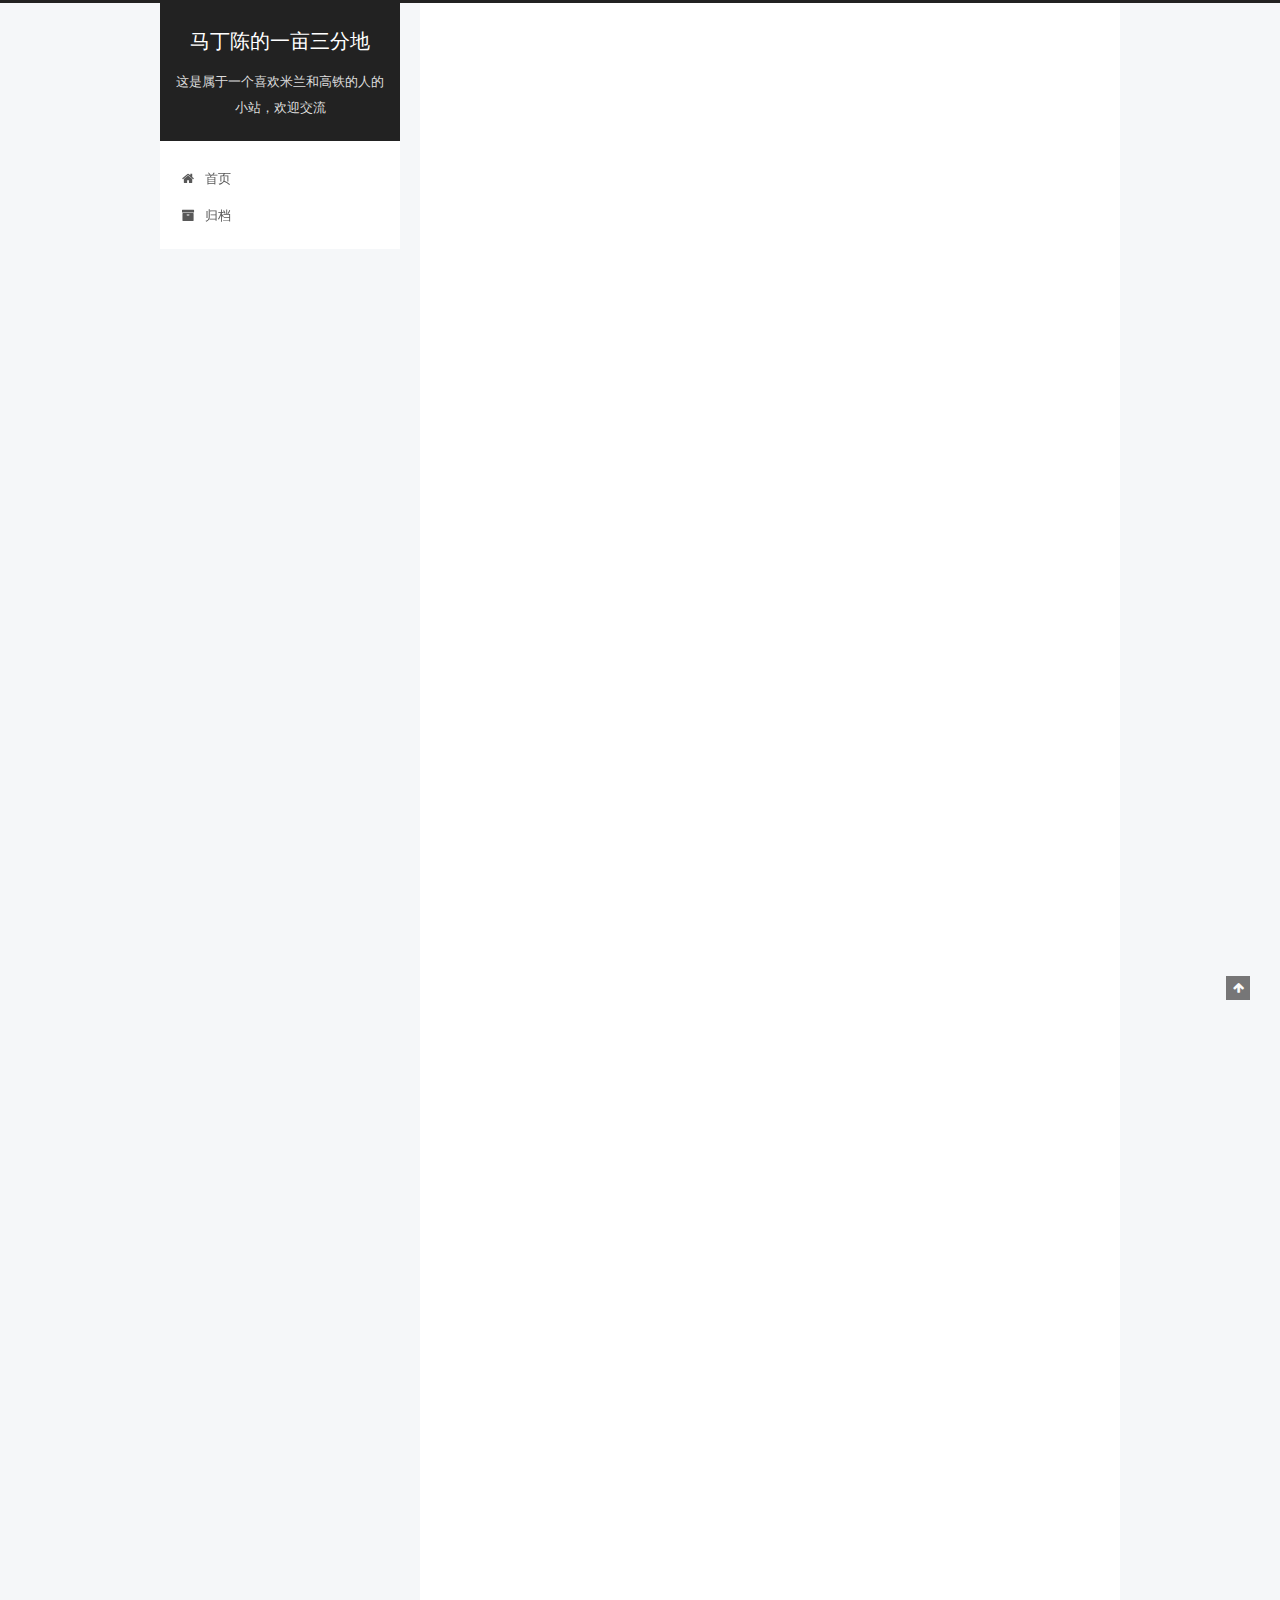
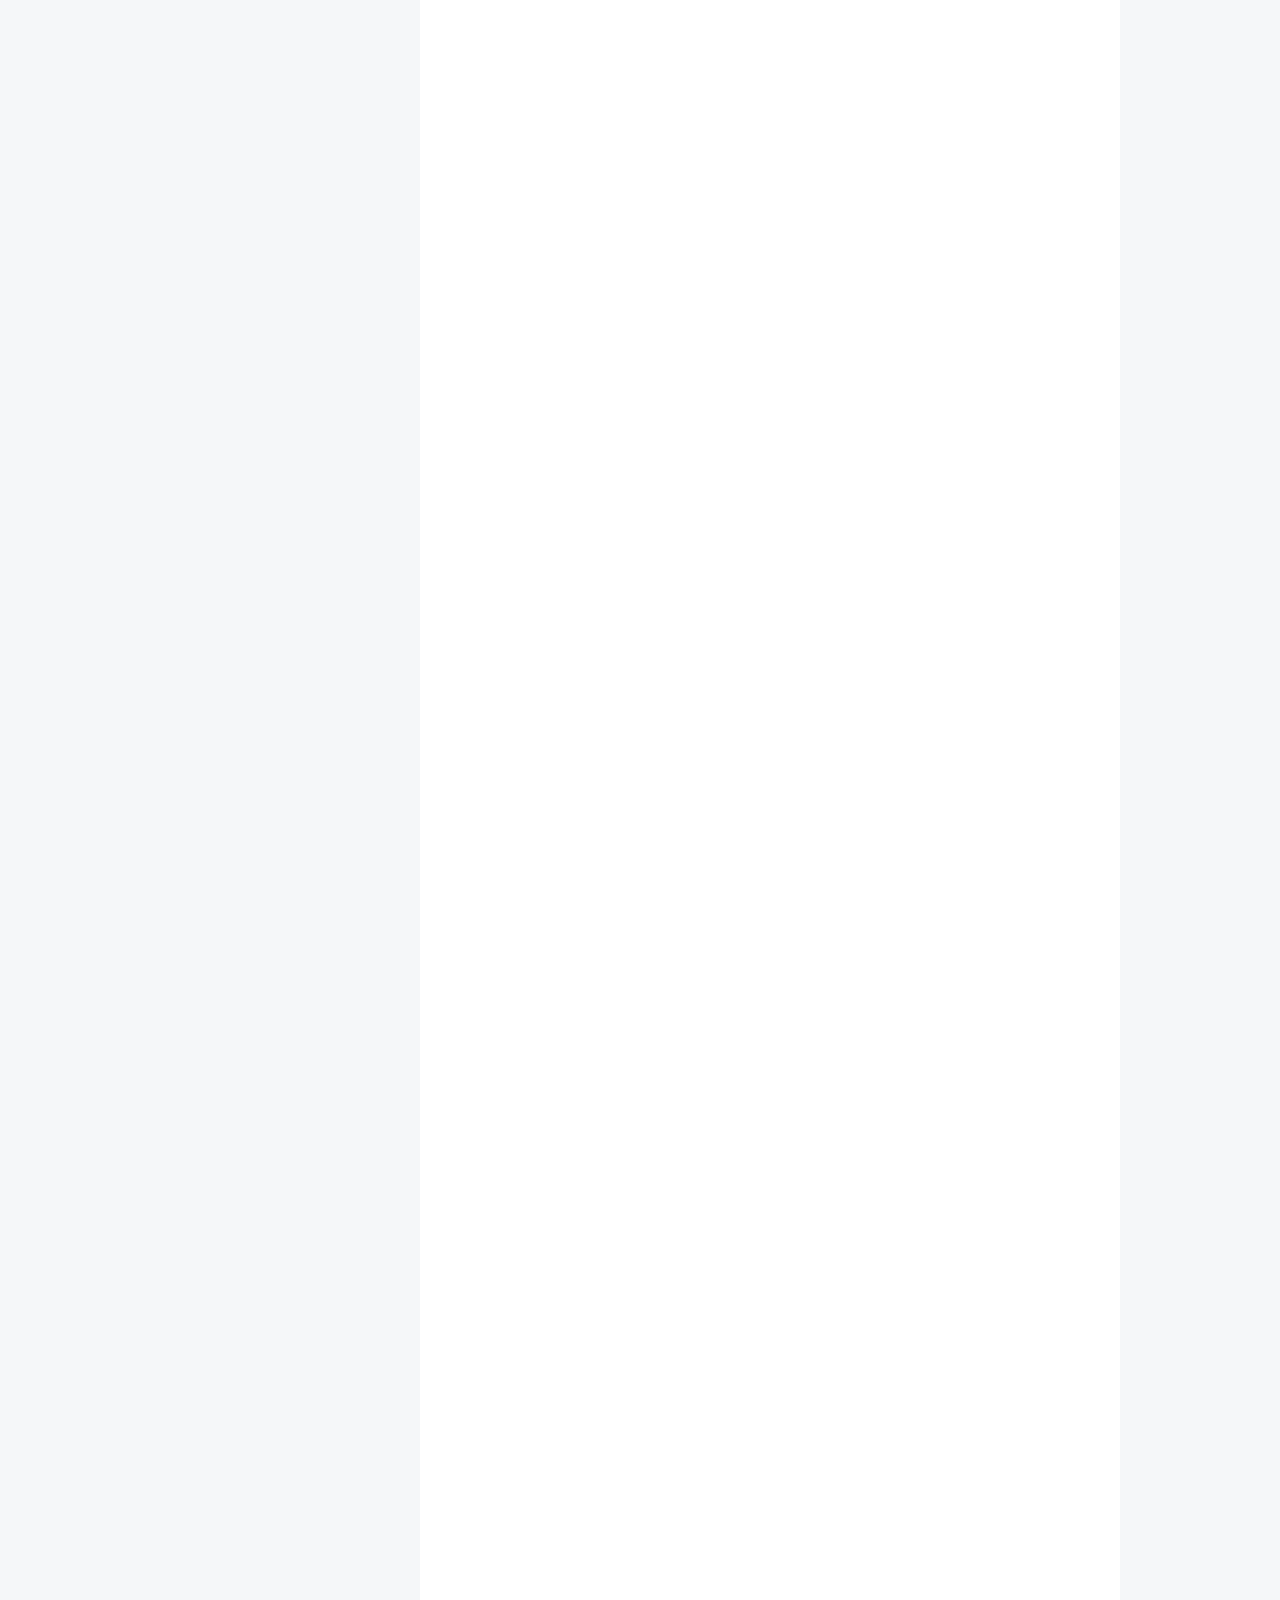
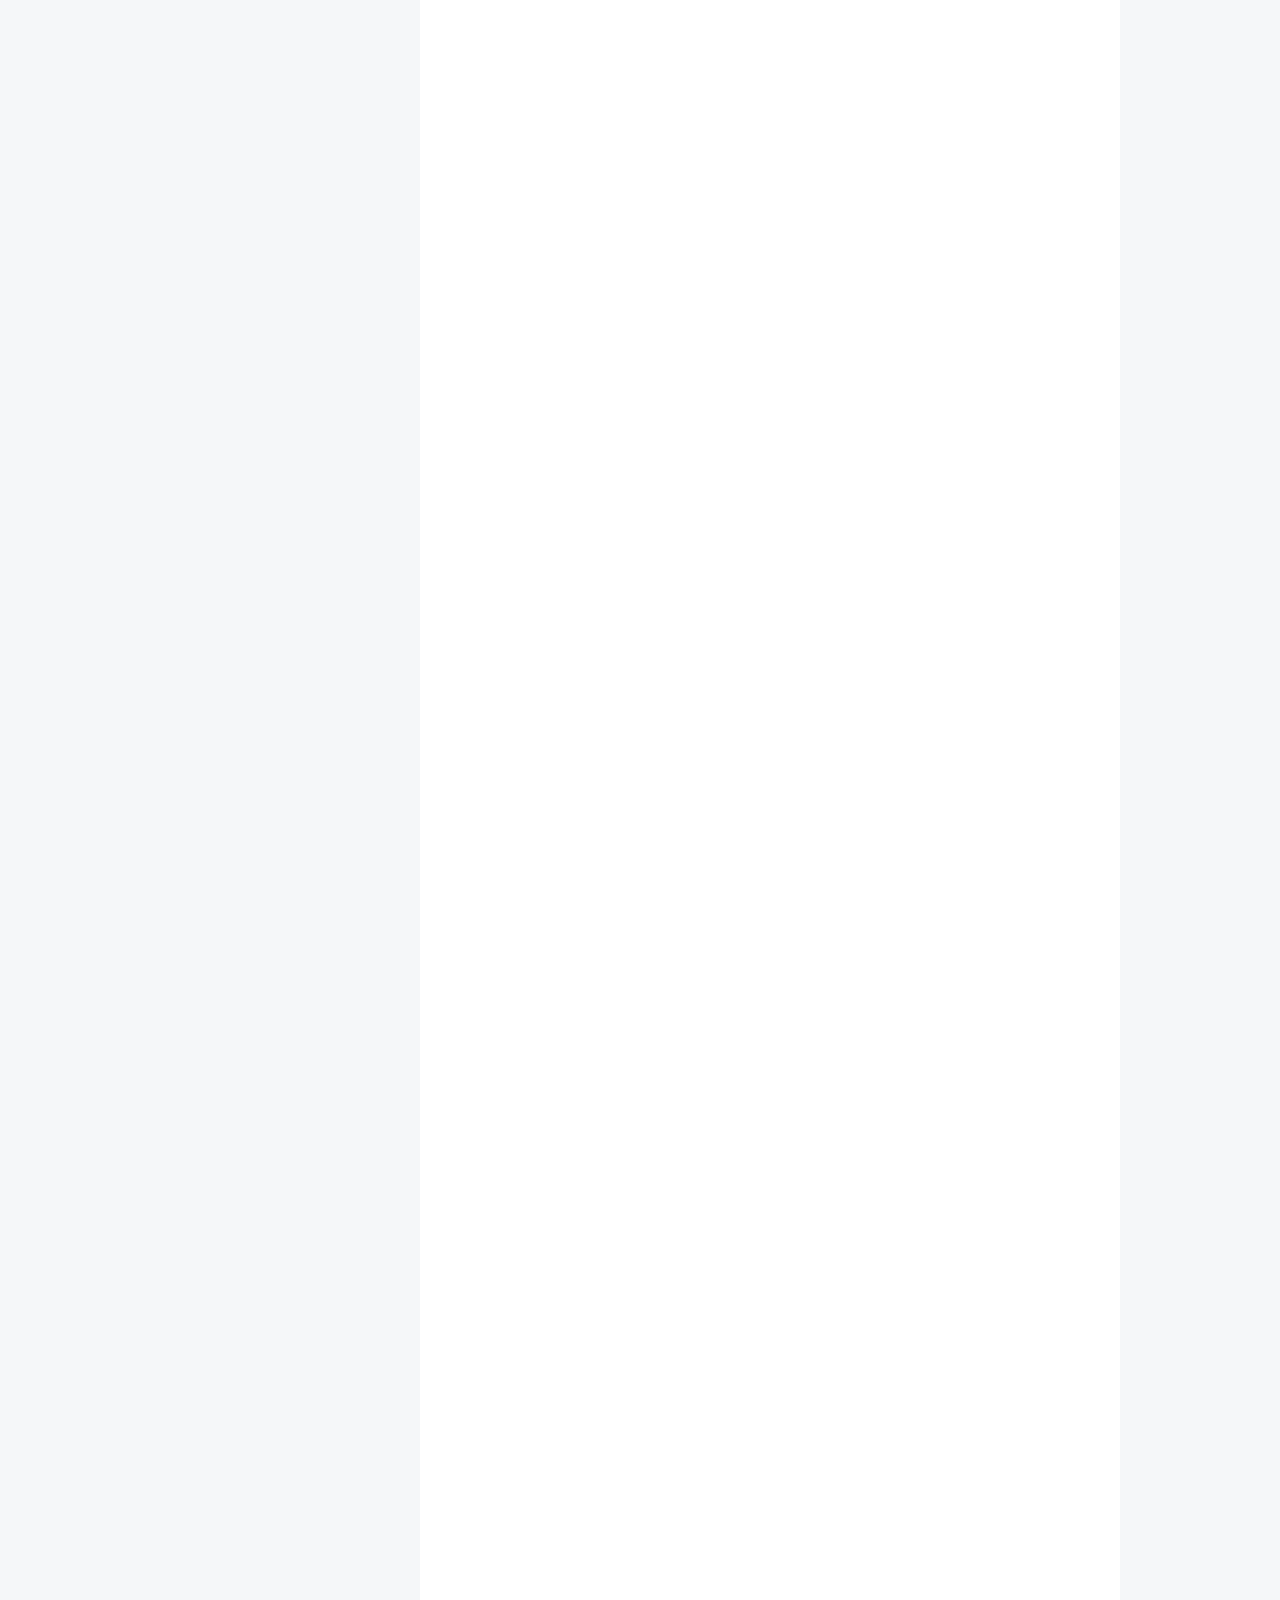
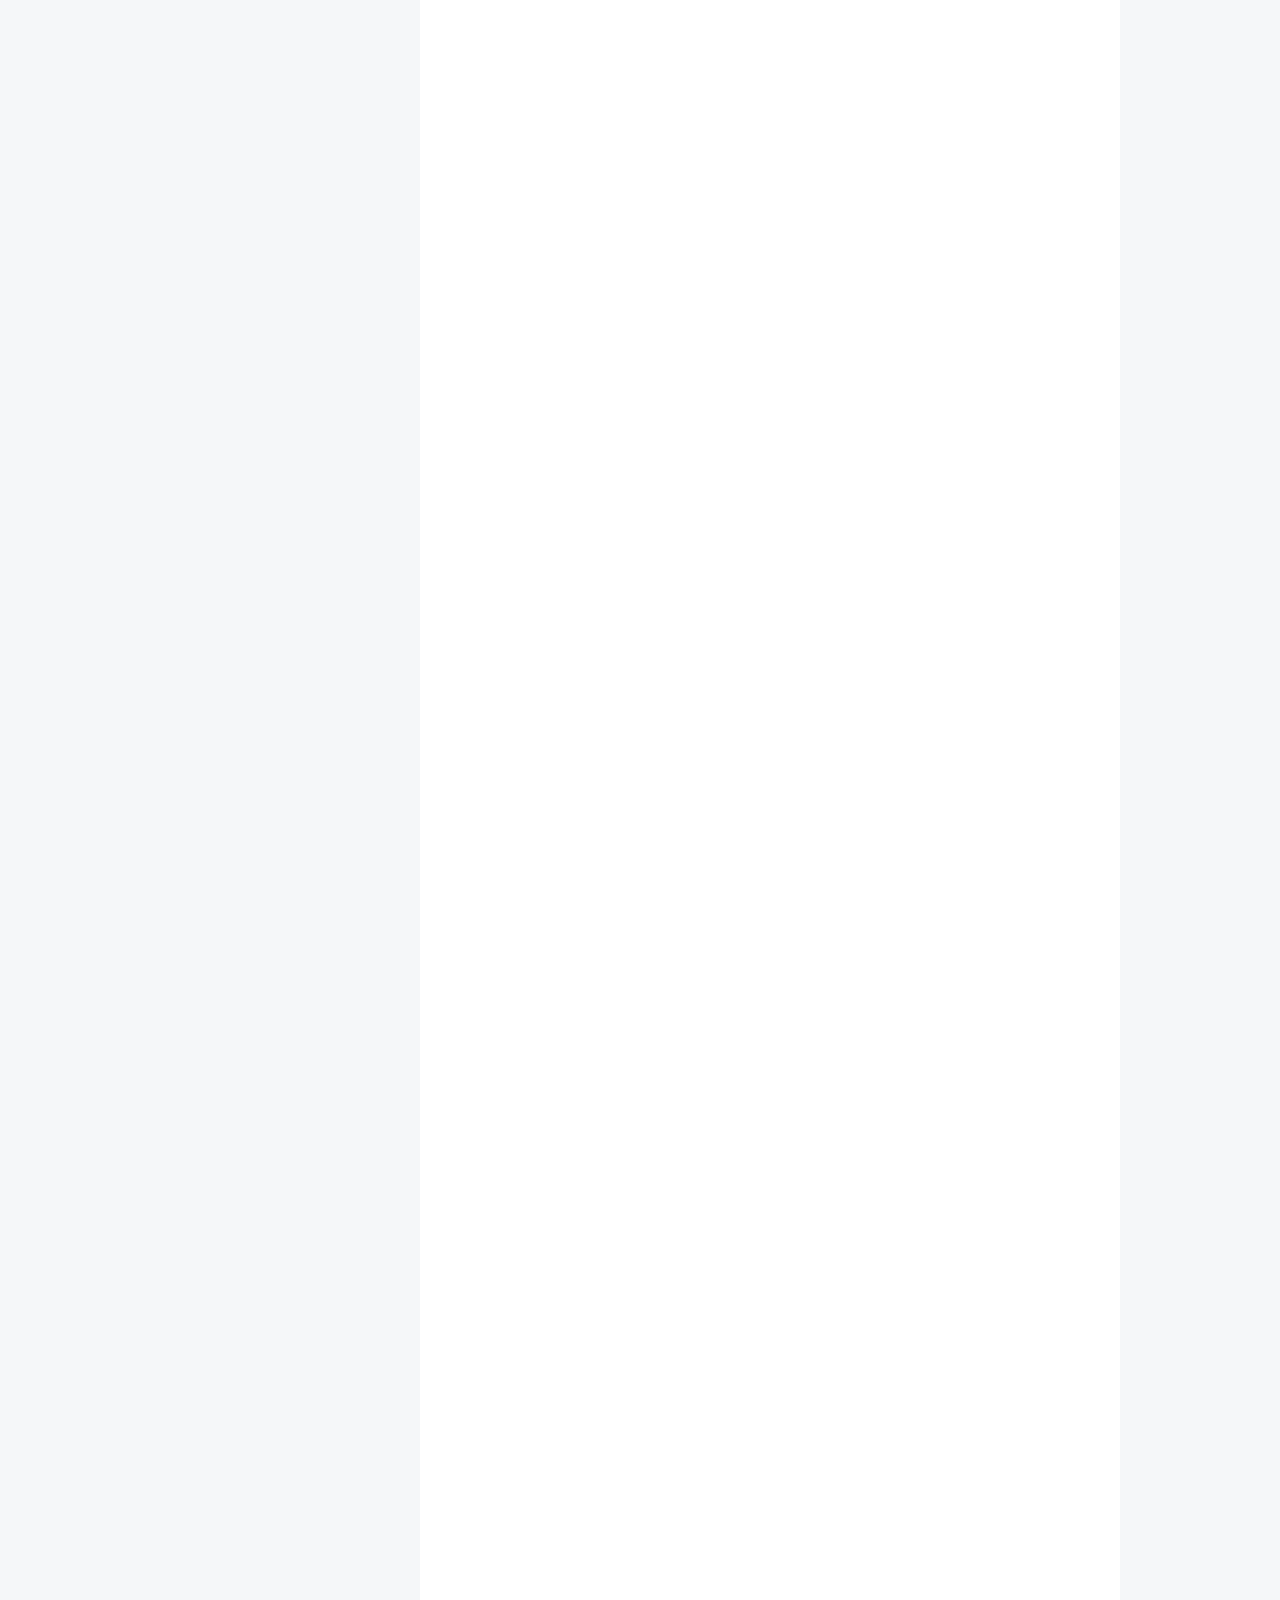
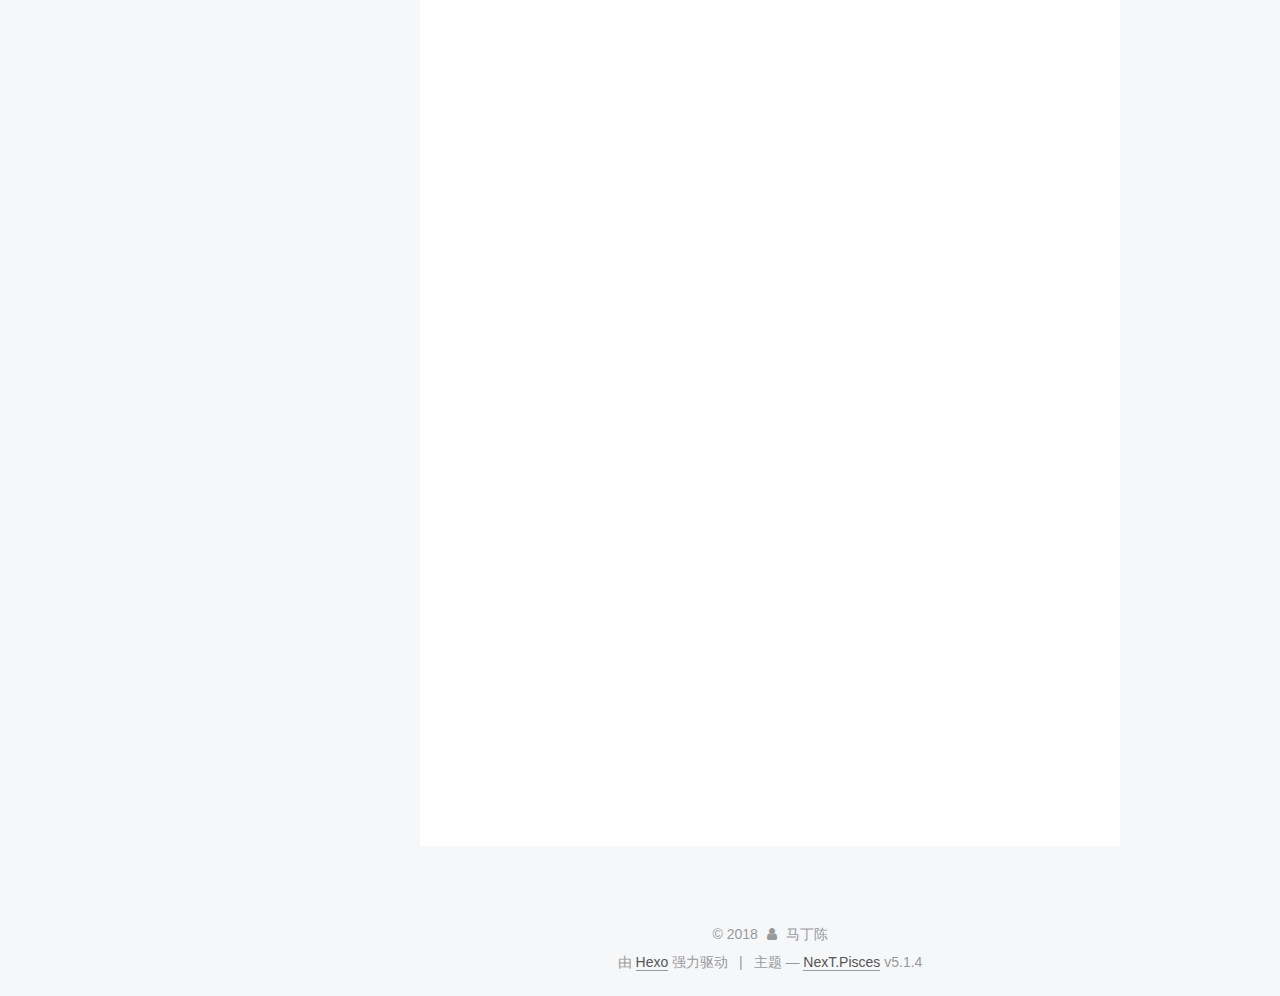
<file: 2018/01/28/QOpenGL学习（一）：绘制一个会旋转的贴图正方形/index.html>
<!DOCTYPE html>



  


<html class="theme-next pisces use-motion" lang="zh-Hans">
<head>
  <meta charset="UTF-8"/>
<meta http-equiv="X-UA-Compatible" content="IE=edge" />
<meta name="viewport" content="width=device-width, initial-scale=1, maximum-scale=1"/>
<meta name="theme-color" content="#222">









<meta http-equiv="Cache-Control" content="no-transform" />
<meta http-equiv="Cache-Control" content="no-siteapp" />
















  
  
  <link href="/lib/fancybox/source/jquery.fancybox.css?v=2.1.5" rel="stylesheet" type="text/css" />







<link href="/lib/font-awesome/css/font-awesome.min.css?v=4.6.2" rel="stylesheet" type="text/css" />

<link href="/css/main.css?v=5.1.4" rel="stylesheet" type="text/css" />


  <link rel="apple-touch-icon" sizes="180x180" href="/images/favicon.ico?v=5.1.4">


  <link rel="icon" type="image/png" sizes="32x32" href="/images/favicon.ico?v=5.1.4">


  <link rel="icon" type="image/png" sizes="16x16" href="/images/favicon.ico?v=5.1.4">


  <link rel="mask-icon" href="/images/favicon.ico?v=5.1.4" color="#222">





  <meta name="keywords" content="OpenGL Qt," />










<meta name="description" content="QOpenGL学习（一）：绘制一个会旋转的贴图正方形前言：这是小陈的第一篇编程类blog，这篇讲Qt中的OpenGL（QOpenGL）的一个最简单的案例。因为工作原因，之前一直在研究Qt绘制相关的内容，苦于网上关于QOpenGL的内容非常有限，再加上时间问题，一直得不到系统的学习。经历了各种乱试之后，终于试出了一个相对简单的程序来解释QOpenGL的使用原理。 本篇重点不会把篇幅放在着色器、VBO">
<meta name="keywords" content="OpenGL Qt">
<meta property="og:type" content="article">
<meta property="og:title" content="QOpenGL学习（一）：绘制一个会旋转的贴图正方形">
<meta property="og:url" content="http://yoursite.com/2018/01/28/QOpenGL学习（一）：绘制一个会旋转的贴图正方形/index.html">
<meta property="og:site_name" content="马丁陈的一亩三分地">
<meta property="og:description" content="QOpenGL学习（一）：绘制一个会旋转的贴图正方形前言：这是小陈的第一篇编程类blog，这篇讲Qt中的OpenGL（QOpenGL）的一个最简单的案例。因为工作原因，之前一直在研究Qt绘制相关的内容，苦于网上关于QOpenGL的内容非常有限，再加上时间问题，一直得不到系统的学习。经历了各种乱试之后，终于试出了一个相对简单的程序来解释QOpenGL的使用原理。 本篇重点不会把篇幅放在着色器、VBO">
<meta property="og:locale" content="zh-Hans">
<meta property="og:image" content="http://yoursite.com/2018/01/28/QOpenGL学习（一）：绘制一个会旋转的贴图正方形/qtopenglv.png">
<meta property="og:image" content="http://yoursite.com/2018/01/28/QOpenGL学习（一）：绘制一个会旋转的贴图正方形/rotate.gif">
<meta property="og:image" content="http://yoursite.com/2018/01/28/QOpenGL学习（一）：绘制一个会旋转的贴图正方形/qrcodewechat.jpg">
<meta property="og:updated_time" content="2018-01-28T08:20:39.696Z">
<meta name="twitter:card" content="summary">
<meta name="twitter:title" content="QOpenGL学习（一）：绘制一个会旋转的贴图正方形">
<meta name="twitter:description" content="QOpenGL学习（一）：绘制一个会旋转的贴图正方形前言：这是小陈的第一篇编程类blog，这篇讲Qt中的OpenGL（QOpenGL）的一个最简单的案例。因为工作原因，之前一直在研究Qt绘制相关的内容，苦于网上关于QOpenGL的内容非常有限，再加上时间问题，一直得不到系统的学习。经历了各种乱试之后，终于试出了一个相对简单的程序来解释QOpenGL的使用原理。 本篇重点不会把篇幅放在着色器、VBO">
<meta name="twitter:image" content="http://yoursite.com/2018/01/28/QOpenGL学习（一）：绘制一个会旋转的贴图正方形/qtopenglv.png">



<script type="text/javascript" id="hexo.configurations">
  var NexT = window.NexT || {};
  var CONFIG = {
    root: '/',
    scheme: 'Pisces',
    version: '5.1.4',
    sidebar: {"position":"left","display":"post","offset":12,"b2t":false,"scrollpercent":false,"onmobile":false},
    fancybox: true,
    tabs: true,
    motion: {"enable":true,"async":false,"transition":{"post_block":"fadeIn","post_header":"slideDownIn","post_body":"slideDownIn","coll_header":"slideLeftIn","sidebar":"slideUpIn"}},
    duoshuo: {
      userId: '0',
      author: '博主'
    },
    algolia: {
      applicationID: '',
      apiKey: '',
      indexName: '',
      hits: {"per_page":10},
      labels: {"input_placeholder":"Search for Posts","hits_empty":"We didn't find any results for the search: ${query}","hits_stats":"${hits} results found in ${time} ms"}
    }
  };
</script>



  <link rel="canonical" href="http://yoursite.com/2018/01/28/QOpenGL学习（一）：绘制一个会旋转的贴图正方形/"/>





  <title>QOpenGL学习（一）：绘制一个会旋转的贴图正方形 | 马丁陈的一亩三分地</title>
  








</head>

<body itemscope itemtype="http://schema.org/WebPage" lang="zh-Hans">

  
  
    
  

  <div class="container sidebar-position-left page-post-detail">
    <div class="headband"></div>

    <header id="header" class="header" itemscope itemtype="http://schema.org/WPHeader">
      <div class="header-inner"><div class="site-brand-wrapper">
  <div class="site-meta ">
    

    <div class="custom-logo-site-title">
      <a href="/"  class="brand" rel="start">
        <span class="logo-line-before"><i></i></span>
        <span class="site-title">马丁陈的一亩三分地</span>
        <span class="logo-line-after"><i></i></span>
      </a>
    </div>
      
        <p class="site-subtitle">这是属于一个喜欢米兰和高铁的人的小站，欢迎交流</p>
      
  </div>

  <div class="site-nav-toggle">
    <button>
      <span class="btn-bar"></span>
      <span class="btn-bar"></span>
      <span class="btn-bar"></span>
    </button>
  </div>
</div>

<nav class="site-nav">
  

  
    <ul id="menu" class="menu">
      
        
        <li class="menu-item menu-item-home">
          <a href="/" rel="section">
            
              <i class="menu-item-icon fa fa-fw fa-home"></i> <br />
            
            首页
          </a>
        </li>
      
        
        <li class="menu-item menu-item-archives">
          <a href="/archives/" rel="section">
            
              <i class="menu-item-icon fa fa-fw fa-archive"></i> <br />
            
            归档
          </a>
        </li>
      

      
    </ul>
  

  
</nav>



 </div>
    </header>

    <main id="main" class="main">
      <div class="main-inner">
        <div class="content-wrap">
          <div id="content" class="content">
            

  <div id="posts" class="posts-expand">
    

  

  
  
  

  <article class="post post-type-normal" itemscope itemtype="http://schema.org/Article">
  
  
  
  <div class="post-block">
    <link itemprop="mainEntityOfPage" href="http://yoursite.com/2018/01/28/QOpenGL学习（一）：绘制一个会旋转的贴图正方形/">

    <span hidden itemprop="author" itemscope itemtype="http://schema.org/Person">
      <meta itemprop="name" content="马丁陈">
      <meta itemprop="description" content="">
      <meta itemprop="image" content="/images/head.jpg">
    </span>

    <span hidden itemprop="publisher" itemscope itemtype="http://schema.org/Organization">
      <meta itemprop="name" content="马丁陈的一亩三分地">
    </span>

    
      <header class="post-header">

        
        
          <h1 class="post-title" itemprop="name headline">QOpenGL学习（一）：绘制一个会旋转的贴图正方形</h1>
        

        <div class="post-meta">
          <span class="post-time">
            
              <span class="post-meta-item-icon">
                <i class="fa fa-calendar-o"></i>
              </span>
              
                <span class="post-meta-item-text">发表于</span>
              
              <time title="创建于" itemprop="dateCreated datePublished" datetime="2018-01-28T16:03:50+08:00">
                2018-01-28
              </time>
            

            

            
          </span>

          

          
            
          

          
          
             <span id="/2018/01/28/QOpenGL学习（一）：绘制一个会旋转的贴图正方形/" class="leancloud_visitors" data-flag-title="QOpenGL学习（一）：绘制一个会旋转的贴图正方形">
               <span class="post-meta-divider">|</span>
               <span class="post-meta-item-icon">
                 <i class="fa fa-eye"></i>
               </span>
               
                 <span class="post-meta-item-text">阅读次数&#58;</span>
               
                 <span class="leancloud-visitors-count"></span>
             </span>
          

          

          

          

        </div>
      </header>
    

    
    
    
    <div class="post-body" itemprop="articleBody">

      
      

      
        <h3 id="QOpenGL学习（一）：绘制一个会旋转的贴图正方形"><a href="#QOpenGL学习（一）：绘制一个会旋转的贴图正方形" class="headerlink" title="QOpenGL学习（一）：绘制一个会旋转的贴图正方形"></a>QOpenGL学习（一）：绘制一个会旋转的贴图正方形</h3><h4 id="前言："><a href="#前言：" class="headerlink" title="前言："></a>前言：</h4><p>这是小陈的第一篇编程类blog，这篇讲Qt中的OpenGL（QOpenGL）的一个最简单的案例。因为工作原因，之前一直在研究Qt绘制相关的内容，苦于网上关于QOpenGL的内容非常有限，再加上时间问题，一直得不到系统的学习。经历了各种乱试之后，终于试出了一个相对简单的程序来解释QOpenGL的使用原理。</p>
<p><strong>本篇重点不会把篇幅放在着色器、VBO等一系列OpenGL的基本概念上，而是讲Qt中OpenGL框架的使用，也就是QOpenGL的使用教程</strong>，作为日后工作的一个起点。对于OpenGL不了解的小白或者想要先复习OpenGL知识的同学可以先看 <a href="https://learnopengl-cn.github.io/" target="_blank" rel="noopener">LearnOpenGL CN</a> ,这是小陈在网上看到的目前最好的中文OpenGL教程（3.0的编程管线）。</p>
<p>在Qt中使用QOpenGLWidget有着相较于传统的QPainter+QWidget的绘制有一些优势，小陈看来目前主要有两个:<br>1) <strong>速度快</strong>。OpenGL的着色器语言GLSL就是面向GPU的编程语言，在目前电脑架构中，上万个并行核心的GPU处理速度远高于CPU的处理速度，这也是为什么Qt经常被人诟病其UI占用CPU内存过高的原因，目前Qt的另一个框架Qt Quick中的QML语言已经完全使用GPU加速来绘制界面了；<br>2) <strong>丰富而强大的三维渲染效果</strong>。很多界面有着炫目的三维效果，其中最主要的光照渲染效果，是QPainter这样的平面绘制类无法达到的。如果是简单的切换（比如按钮的三态）可以使用贴图，但是如果是要求实时渲染，则Qt的QPinater类就显得无能为力了。 </p>
<p>涉及到的知识点：</p>
<blockquote>
<ol>
<li>QOpenGLWidget的使用方法；</li>
<li>QOpenGL中利用VBO、EBO、贴图绘制矩形；</li>
</ol>
</blockquote>
<hr>
<h4 id="正文："><a href="#正文：" class="headerlink" title="正文："></a>正文：</h4><h5 id="QOpenGLWidget的使用："><a href="#QOpenGLWidget的使用：" class="headerlink" title="QOpenGLWidget的使用："></a>QOpenGLWidget的使用：</h5><p>Qt中使用QOpenGLWidget的推荐方法是继承QOpenGLWidget来构建自己的绘制Widget类，例如小陈的例程中的cyGLESWidget类头文件：</p>
<figure class="highlight plain"><table><tr><td class="gutter"><pre><span class="line">1</span><br><span class="line">2</span><br><span class="line">3</span><br><span class="line">4</span><br><span class="line">5</span><br><span class="line">6</span><br><span class="line">7</span><br><span class="line">8</span><br><span class="line">9</span><br><span class="line">10</span><br><span class="line">11</span><br><span class="line">12</span><br><span class="line">13</span><br><span class="line">14</span><br><span class="line">15</span><br><span class="line">16</span><br><span class="line">17</span><br><span class="line">18</span><br><span class="line">19</span><br><span class="line">20</span><br><span class="line">21</span><br><span class="line">22</span><br><span class="line">23</span><br><span class="line">24</span><br><span class="line">25</span><br><span class="line">26</span><br><span class="line">27</span><br><span class="line">28</span><br><span class="line">29</span><br><span class="line">30</span><br><span class="line">31</span><br><span class="line">32</span><br><span class="line">33</span><br><span class="line">34</span><br><span class="line">35</span><br><span class="line">36</span><br></pre></td><td class="code"><pre><span class="line">class cyGLESWidget : public QOpenGLWidget ,</span><br><span class="line">                     protected QOpenGLFunctions  //继承QOpenGLWidget类之外，小陈还继承了QOpenGLFuncitions</span><br><span class="line">                                                 //这是为了方便使用OpenGL中的函数，建议写上，下面有关它的解释</span><br><span class="line">&#123;</span><br><span class="line">    Q_OBJECT</span><br><span class="line"></span><br><span class="line">public:</span><br><span class="line">    cyGLESWidget(QWidget *parent = 0);          //与正常的QWidget构造函数一样</span><br><span class="line">    ~cyGLESWidget();</span><br><span class="line">protected:</span><br><span class="line">    //这三个函数为基本的QOpenGL函数，重载即可，此外还可以重载QWidget的各类事件，例如点击事件</span><br><span class="line">    void initializeGL() Q_DECL_OVERRIDE;          //初始化函数，每次进入paintGL函数绘制前会使用</span><br><span class="line">    void paintGL() Q_DECL_OVERRIDE;               //绘制函数，每次重绘时会调用，类似QWidget的paintEvent</span><br><span class="line">    void resizeGL(int w, int h) Q_DECL_OVERRIDE;  //大小调整函数，每次出发这个Widget的曝光或者大小调整事件都会调用</span><br><span class="line"></span><br><span class="line">private:</span><br><span class="line">    QOpenGLBuffer        *mIndices;               //绘制索引，也就是EBO</span><br><span class="line">    QOpenGLBuffer        *mVBO;                   //绘制内容，也就是VBO</span><br><span class="line">    QOpenGLTexture       *mTexture;               //QOpenGL贴图类，可以方便的引入贴图</span><br><span class="line">    QOpenGLShaderProgram *mShaderProgram;         //着色器类，可以方便的引入着色器内容</span><br><span class="line"></span><br><span class="line">    void initShader();                            </span><br><span class="line">    void initTexture();</span><br><span class="line">    void sendDataToOpenGL(); </span><br><span class="line"></span><br><span class="line">    GLint vertexLocation;                         //顶点变量在着色器中位置索引</span><br><span class="line">    GLint texcoordLocation;                       //纹理变量在着色器中位置索引</span><br><span class="line"></span><br><span class="line">    QMatrix4x4 projection;                        //投影变量</span><br><span class="line"></span><br><span class="line">    float  rotateAngle;                           //记录转动角度</span><br><span class="line">    QTimer timer;</span><br><span class="line"></span><br><span class="line">private slots:</span><br><span class="line">    void AddRotateAngle();                        //设置旋转函数</span><br><span class="line">&#125;;</span><br></pre></td></tr></table></figure>
<p>从上述代码段中可以看到，其使用核心就是：</p>
<blockquote>
<ol>
<li>继承QOpenGLWidget和QOpenGLFunctions；</li>
<li>重载initializeGL、paintGL、resizeGL三个函数；</li>
</ol>
</blockquote>
<p>这里需要进行拓展开来讲的是QOpenGLFunctions这个类，众所周知OpenGL有着众多的版本，从最早的使用固定管线的1.0到完全使用可编程渲染管线的3.3以及一直到目前的4.0以上的版本，此外还有针对移动端的OpenGL/ES，每个版本之间函数都略有不同又有很多相近，Qt使用了一个相对简洁的方法解决了这个问题：<strong>使用不同的版本号后缀类类区分各个版本，然后你只需要重载进对应的版本就可以使用</strong>，版本号如下图所示，Qt示例大部分是使用<strong>QOpenGLFucntions</strong>，对应的版本号为<strong>ES 2.0</strong>：<br><img src="/2018/01/28/QOpenGL学习（一）：绘制一个会旋转的贴图正方形/qtopenglv.png" title="QOpenGLFunction的各个版本"></p>
<h5 id="绘制过程："><a href="#绘制过程：" class="headerlink" title="绘制过程："></a>绘制过程：</h5><p>按照流程，我们先从初始化函数中的内容开始：</p>
<figure class="highlight plain"><table><tr><td class="gutter"><pre><span class="line">1</span><br><span class="line">2</span><br><span class="line">3</span><br><span class="line">4</span><br><span class="line">5</span><br><span class="line">6</span><br><span class="line">7</span><br><span class="line">8</span><br><span class="line">9</span><br><span class="line">10</span><br><span class="line">11</span><br><span class="line">12</span><br><span class="line">13</span><br><span class="line">14</span><br><span class="line">15</span><br><span class="line">16</span><br><span class="line">17</span><br><span class="line">18</span><br><span class="line">19</span><br><span class="line">20</span><br><span class="line">21</span><br><span class="line">22</span><br><span class="line">23</span><br><span class="line">24</span><br><span class="line">25</span><br><span class="line">26</span><br><span class="line">27</span><br><span class="line">28</span><br><span class="line">29</span><br><span class="line">30</span><br><span class="line">31</span><br><span class="line">32</span><br><span class="line">33</span><br><span class="line">34</span><br><span class="line">35</span><br><span class="line">36</span><br><span class="line">37</span><br><span class="line">38</span><br><span class="line">39</span><br><span class="line">40</span><br><span class="line">41</span><br><span class="line">42</span><br><span class="line">43</span><br><span class="line">44</span><br><span class="line">45</span><br><span class="line">46</span><br><span class="line">47</span><br><span class="line">48</span><br><span class="line">49</span><br><span class="line">50</span><br><span class="line">51</span><br><span class="line">52</span><br><span class="line">53</span><br><span class="line">54</span><br><span class="line">55</span><br><span class="line">56</span><br><span class="line">57</span><br><span class="line">58</span><br><span class="line">59</span><br><span class="line">60</span><br><span class="line">61</span><br><span class="line">62</span><br><span class="line">63</span><br><span class="line">64</span><br><span class="line">65</span><br><span class="line">66</span><br><span class="line">67</span><br><span class="line">68</span><br><span class="line">69</span><br><span class="line">70</span><br><span class="line">71</span><br><span class="line">72</span><br><span class="line">73</span><br><span class="line">74</span><br><span class="line">75</span><br><span class="line">76</span><br><span class="line">77</span><br><span class="line">78</span><br><span class="line">79</span><br><span class="line">80</span><br><span class="line">81</span><br><span class="line">82</span><br><span class="line">83</span><br><span class="line">84</span><br><span class="line">85</span><br><span class="line">86</span><br><span class="line">87</span><br><span class="line">88</span><br><span class="line">89</span><br><span class="line">90</span><br><span class="line">91</span><br><span class="line">92</span><br></pre></td><td class="code"><pre><span class="line">void cyGLESWidget::initializeGL()</span><br><span class="line">&#123;</span><br><span class="line">    initializeOpenGLFunctions();    //重要！！！一定要在调用任何gl函数前调用该函数！！</span><br><span class="line"></span><br><span class="line">    if ( !mShaderProgram )</span><br><span class="line">    &#123;</span><br><span class="line">        initShader();               //初始化着色器函数，内容见下</span><br><span class="line">    &#125;</span><br><span class="line"></span><br><span class="line">    if ( !mTexture )</span><br><span class="line">    &#123;</span><br><span class="line">        initTexture();              //初始化纹理，内容见下</span><br><span class="line">    &#125;</span><br><span class="line"></span><br><span class="line">    sendDataToOpenGL();             //绑定着色器中对应的数据，内容见下</span><br><span class="line">    glClearColor(0.0,0.0,0.0,1.0);  //设定背景色为黑色</span><br><span class="line">&#125;</span><br><span class="line"></span><br><span class="line">void cyGLESWidget::initShader()</span><br><span class="line">&#123;</span><br><span class="line">    if ( !mShaderProgram )</span><br><span class="line">    &#123;</span><br><span class="line">        mShaderProgram = new QOpenGLShaderProgram;</span><br><span class="line">    &#125;</span><br><span class="line"></span><br><span class="line">    // 编译顶点着色器</span><br><span class="line">    if (!mShaderProgram-&gt;addShaderFromSourceFile(QOpenGLShader::Vertex, &quot;:/vshader.glsl&quot;))</span><br><span class="line">        close();</span><br><span class="line"></span><br><span class="line">    // 编译片元着色器</span><br><span class="line">    if (!mShaderProgram-&gt;addShaderFromSourceFile(QOpenGLShader::Fragment, &quot;:/fshader.glsl&quot;))</span><br><span class="line">        close();</span><br><span class="line"></span><br><span class="line">    // 链接着色器</span><br><span class="line">    if (!mShaderProgram-&gt;link())</span><br><span class="line">        close();</span><br><span class="line"></span><br><span class="line">    // 绑定到当前的QOpenGLWidget(类似EGL的context)</span><br><span class="line">    if (!mShaderProgram-&gt;bind())</span><br><span class="line">        close();</span><br><span class="line"></span><br><span class="line">    //获取着色器中分配的定点缓存位置和纹理位置</span><br><span class="line">    vertexLocation = mShaderProgram-&gt;attributeLocation(&quot;a_position&quot;);</span><br><span class="line">    texcoordLocation = mShaderProgram-&gt;attributeLocation(&quot;a_texcoord&quot;);</span><br><span class="line">&#125;</span><br><span class="line"></span><br><span class="line">void cyGLESWidget::initTexture()</span><br><span class="line">&#123;</span><br><span class="line">    //以QImage的方式引入纹理，注意利用mirror方法进行颠倒，这是由于QImage和OpenGL纵坐标起点相反</span><br><span class="line">    mTexture = new QOpenGLTexture(QImage(&quot;:/qtlogo.png&quot;).mirrored());</span><br><span class="line">    //设置texture的属性</span><br><span class="line">    mTexture-&gt;setMinificationFilter(QOpenGLTexture::Nearest);</span><br><span class="line">    mTexture-&gt;setMagnificationFilter(QOpenGLTexture::Linear);</span><br><span class="line">    mTexture-&gt;setWrapMode(QOpenGLTexture::Repeat);</span><br><span class="line">&#125;</span><br><span class="line"></span><br><span class="line">void cyGLESWidget::sendDataToOpenGL()</span><br><span class="line">&#123;</span><br><span class="line">    //VBO内容，为正方形四个点的空间坐标和纹理坐标</span><br><span class="line">    GLfloat vertexData[] = &#123;</span><br><span class="line">        -1.0,-1.0,0.0,      0.0,0.0, //p1</span><br><span class="line">         1.0,-1.0,0.0,      1.0,0.0, //p2</span><br><span class="line">        -1.0, 1.0,0.0,      0.0,1.0, //p3</span><br><span class="line">         1.0, 1.0,0.0,      1.0,1.0  //p4</span><br><span class="line">    &#125;;</span><br><span class="line"></span><br><span class="line">    //EBO内容，即索引坐标，为绘制时使用的点索引</span><br><span class="line">    GLshort indices[] = &#123;            </span><br><span class="line">        0, 1, 2,</span><br><span class="line">        1, 2, 3</span><br><span class="line">    &#125;;</span><br><span class="line"></span><br><span class="line">    //创建两个buffer，记得属性一定不能搞错，之后create并bind到当前Widget中，再分配对应内存大小</span><br><span class="line">    mVBO = new QOpenGLBuffer(QOpenGLBuffer::VertexBuffer);</span><br><span class="line">    mIndices = new QOpenGLBuffer(QOpenGLBuffer::IndexBuffer);</span><br><span class="line"></span><br><span class="line">    mVBO-&gt;create();</span><br><span class="line">    mIndices-&gt;create();</span><br><span class="line"></span><br><span class="line">    mVBO-&gt;bind();</span><br><span class="line">    mVBO-&gt;allocate(vertexData,sizeof(GLfloat) * 5 * 4 );</span><br><span class="line"></span><br><span class="line">    mIndices-&gt;bind();</span><br><span class="line">    mIndices-&gt;allocate(indices,sizeof(GLshort) * 6 );</span><br><span class="line"></span><br><span class="line">    //关键步骤：激活着色器中先前对应位置的内容，并“导入”数据</span><br><span class="line">    mShaderProgram-&gt;enableAttributeArray(vertexLocation);</span><br><span class="line">    mShaderProgram-&gt;setAttributeBuffer(vertexLocation,GL_FLOAT,0, 3, 5 * sizeof(GLfloat));</span><br><span class="line"></span><br><span class="line">    mShaderProgram-&gt;enableAttributeArray(texcoordLocation);</span><br><span class="line">    mShaderProgram-&gt;setAttributeBuffer(texcoordLocation,GL_FLOAT, 3 * sizeof (GLfloat) ,2,5 * sizeof(GLfloat));</span><br><span class="line">&#125;</span><br></pre></td></tr></table></figure>
<p>上述代码段，如果是接触过OpenGL的同学都会觉得似曾相识，这里不做OpenGL知识的详细解释，只说小陈觉得比较关键的两个点：</p>
<ol>
<li>在initializeGL中一定要<strong>先调用initializeOpenGLFunctions</strong>，否则使用gl类函数会报错；</li>
<li>QOpenGL中引入了QOpenGLShaderProgram和QOpenGLTexture两个类来对OpenGL中常用的着色器和纹理进行了封装，并且和QImage等Qt库进行了对接，避免了繁杂的引入多个外部库步骤（基本上就是创建 → 分配内存 → 指定着色器中位置 → bind并引入着色器对应位置）。</li>
</ol>
<p>接着来看绘制函数：</p>
<figure class="highlight plain"><table><tr><td class="gutter"><pre><span class="line">1</span><br><span class="line">2</span><br><span class="line">3</span><br><span class="line">4</span><br><span class="line">5</span><br><span class="line">6</span><br><span class="line">7</span><br><span class="line">8</span><br><span class="line">9</span><br><span class="line">10</span><br><span class="line">11</span><br><span class="line">12</span><br><span class="line">13</span><br><span class="line">14</span><br><span class="line">15</span><br><span class="line">16</span><br></pre></td><td class="code"><pre><span class="line">void cyGLESWidget::paintGL()</span><br><span class="line">&#123;</span><br><span class="line">    glClear(GL_COLOR_BUFFER_BIT | GL_DEPTH_BUFFER_BIT);</span><br><span class="line"></span><br><span class="line">    mTexture-&gt;bind();//绘制前绑定纹理</span><br><span class="line"></span><br><span class="line">    //设定投影视角</span><br><span class="line">    QMatrix4x4 matrix;</span><br><span class="line">    matrix.translate(0.0,0.0,-5.0);</span><br><span class="line">    matrix.rotate(rotateAngle,QVector3D(0,1,0));</span><br><span class="line">    mShaderProgram-&gt;setUniformValue(&quot;mvp_matrix&quot;,projection * matrix);</span><br><span class="line"></span><br><span class="line">    mShaderProgram-&gt;setUniformValue(&quot;texture&quot;,0);//设定着色器中的视角变量</span><br><span class="line"></span><br><span class="line">    glDrawElements(GL_TRIANGLE_STRIP,6,GL_UNSIGNED_SHORT, 0);  //按照索引绘制两个三角形，形成带纹理的正方形</span><br><span class="line">&#125;</span><br></pre></td></tr></table></figure>
<p>相对比较简单，也就是设定视角和绘制函数，大部分重要的工作都在初始化函数initializeGL中完成了。</p>
<p>最后形成的QOpenGL会旋转带贴图Widget如下，所有源代码网盘点击<a href="https://pan.baidu.com/s/1pM55y7x" target="_blank" rel="noopener">glwidget_es_demo.rar</a><br><img src="/2018/01/28/QOpenGL学习（一）：绘制一个会旋转的贴图正方形/rotate.gif" title="旋转的贴图正方形"></p>
<h4 id="结语："><a href="#结语：" class="headerlink" title="结语："></a>结语：</h4><p>个人感觉QOpenGLWidget有着比较大的应用潜力（例如这个知乎帖子所说<a href="https://www.zhihu.com/question/24316868/answer/118944490" target="_blank" rel="noopener">Qt 为什么在桌面应用（Windows 平台）中不流行呢？ - 知乎</a><br>），GPU加速的效果还是杠杠的。有了OpenGL的Qt，在UI方面可以压VS的MFC一头，当然微软也有基于DX架构的前端解决方案。</p>
<h4 id="参考资料："><a href="#参考资料：" class="headerlink" title="参考资料："></a>参考资料：</h4><ol>
<li><a href="https://learnopengl-cn.github.io/" target="_blank" rel="noopener">LearnOpenGL CN</a> 通俗易懂且翻译质量极高的OpenGL教程（可编程渲染管线）</li>
<li><a href="http://doc.qt.io/qt-5/qtopengl-index.html" target="_blank" rel="noopener">Qt OpenGL</a> Qt官网OpenGL介绍页</li>
<li><a href="http://doc.qt.io/qt-5/qtgui-openglwindow-example.html" target="_blank" rel="noopener">QOpenGLWindow</a> Qt官方OpenGL案例，可以作为一个基本框架，代码值得初学者一读</li>
</ol>
<p>最后是一个小推广，小陈的微信公众号可关注：<br><img src="/2018/01/28/QOpenGL学习（一）：绘制一个会旋转的贴图正方形/qrcodewechat.jpg" title="马丁陈的一亩三分地"></p>

      
    </div>
    
    
    

    

    

    

    <footer class="post-footer">
      
        <div class="post-tags">
          
            <a href="/tags/OpenGL-Qt/" rel="tag"># OpenGL Qt</a>
          
        </div>
      

      
      
      

      
        <div class="post-nav">
          <div class="post-nav-next post-nav-item">
            
              <a href="/2018/01/15/好友老叶/" rel="next" title="好友老叶">
                <i class="fa fa-chevron-left"></i> 好友老叶
              </a>
            
          </div>

          <span class="post-nav-divider"></span>

          <div class="post-nav-prev post-nav-item">
            
          </div>
        </div>
      

      
      
    </footer>
  </div>
  
  
  
  </article>



    <div class="post-spread">
      
    </div>
  </div>


          </div>
          


          

  
    <div class="comments" id="comments">
      <div id="lv-container" data-id="city" data-uid="MTAyMC8zMzI1MC85ODA3"></div>
    </div>

  
  


        </div>
        
          
  
  <div class="sidebar-toggle">
    <div class="sidebar-toggle-line-wrap">
      <span class="sidebar-toggle-line sidebar-toggle-line-first"></span>
      <span class="sidebar-toggle-line sidebar-toggle-line-middle"></span>
      <span class="sidebar-toggle-line sidebar-toggle-line-last"></span>
    </div>
  </div>

  <aside id="sidebar" class="sidebar">
    
    <div class="sidebar-inner">

      

      
        <ul class="sidebar-nav motion-element">
          <li class="sidebar-nav-toc sidebar-nav-active" data-target="post-toc-wrap">
            文章目录
          </li>
          <li class="sidebar-nav-overview" data-target="site-overview-wrap">
            站点概览
          </li>
        </ul>
      

      <section class="site-overview-wrap sidebar-panel">
        <div class="site-overview">
          <div class="site-author motion-element" itemprop="author" itemscope itemtype="http://schema.org/Person">
            
              <img class="site-author-image" itemprop="image"
                src="/images/head.jpg"
                alt="马丁陈" />
            
              <p class="site-author-name" itemprop="name">马丁陈</p>
              <p class="site-description motion-element" itemprop="description">“张悦扬.我爱你”是这个小站的域名，来自对博主不离不弃的她</p>
          </div>

          <nav class="site-state motion-element">

            
              <div class="site-state-item site-state-posts">
              
                <a href="/archives/">
              
                  <span class="site-state-item-count">3</span>
                  <span class="site-state-item-name">日志</span>
                </a>
              </div>
            

            

            
              
              
              <div class="site-state-item site-state-tags">
                
                  <span class="site-state-item-count">1</span>
                  <span class="site-state-item-name">标签</span>
                
              </div>
            

          </nav>

          

          
            <div class="links-of-author motion-element">
                
                  <span class="links-of-author-item">
                    <a href="mailto:bycy0801@126.com" target="_blank" title="E-Mail">
                      
                        <i class="fa fa-fw fa-envelope"></i>E-Mail</a>
                  </span>
                
            </div>
          

          
          

          
          

          

        </div>
      </section>

      
      <!--noindex-->
        <section class="post-toc-wrap motion-element sidebar-panel sidebar-panel-active">
          <div class="post-toc">

            
              
            

            
              <div class="post-toc-content"><ol class="nav"><li class="nav-item nav-level-3"><a class="nav-link" href="#QOpenGL学习（一）：绘制一个会旋转的贴图正方形"><span class="nav-number">1.</span> <span class="nav-text">QOpenGL学习（一）：绘制一个会旋转的贴图正方形</span></a><ol class="nav-child"><li class="nav-item nav-level-4"><a class="nav-link" href="#前言："><span class="nav-number">1.1.</span> <span class="nav-text">前言：</span></a></li><li class="nav-item nav-level-4"><a class="nav-link" href="#正文："><span class="nav-number">1.2.</span> <span class="nav-text">正文：</span></a><ol class="nav-child"><li class="nav-item nav-level-5"><a class="nav-link" href="#QOpenGLWidget的使用："><span class="nav-number">1.2.1.</span> <span class="nav-text">QOpenGLWidget的使用：</span></a></li><li class="nav-item nav-level-5"><a class="nav-link" href="#绘制过程："><span class="nav-number">1.2.2.</span> <span class="nav-text">绘制过程：</span></a></li></ol></li><li class="nav-item nav-level-4"><a class="nav-link" href="#结语："><span class="nav-number">1.3.</span> <span class="nav-text">结语：</span></a></li><li class="nav-item nav-level-4"><a class="nav-link" href="#参考资料："><span class="nav-number">1.4.</span> <span class="nav-text">参考资料：</span></a></li></ol></li></ol></div>
            

          </div>
        </section>
      <!--/noindex-->
      

      

    </div>
  </aside>


        
      </div>
    </main>

    <footer id="footer" class="footer">
      <div class="footer-inner">
        <div class="copyright">&copy; <span itemprop="copyrightYear">2018</span>
  <span class="with-love">
    <i class="fa fa-user"></i>
  </span>
  <span class="author" itemprop="copyrightHolder">马丁陈</span>

  
</div>


  <div class="powered-by">由 <a class="theme-link" target="_blank" href="https://hexo.io">Hexo</a> 强力驱动</div>



  <span class="post-meta-divider">|</span>



  <div class="theme-info">主题 &mdash; <a class="theme-link" target="_blank" href="https://github.com/iissnan/hexo-theme-next">NexT.Pisces</a> v5.1.4</div>




        







        
      </div>
    </footer>

    
      <div class="back-to-top">
        <i class="fa fa-arrow-up"></i>
        
      </div>
    

    

  </div>

  

<script type="text/javascript">
  if (Object.prototype.toString.call(window.Promise) !== '[object Function]') {
    window.Promise = null;
  }
</script>









  












  
  
    <script type="text/javascript" src="/lib/jquery/index.js?v=2.1.3"></script>
  

  
  
    <script type="text/javascript" src="/lib/fastclick/lib/fastclick.min.js?v=1.0.6"></script>
  

  
  
    <script type="text/javascript" src="/lib/jquery_lazyload/jquery.lazyload.js?v=1.9.7"></script>
  

  
  
    <script type="text/javascript" src="/lib/velocity/velocity.min.js?v=1.2.1"></script>
  

  
  
    <script type="text/javascript" src="/lib/velocity/velocity.ui.min.js?v=1.2.1"></script>
  

  
  
    <script type="text/javascript" src="/lib/fancybox/source/jquery.fancybox.pack.js?v=2.1.5"></script>
  


  


  <script type="text/javascript" src="/js/src/utils.js?v=5.1.4"></script>

  <script type="text/javascript" src="/js/src/motion.js?v=5.1.4"></script>



  
  


  <script type="text/javascript" src="/js/src/affix.js?v=5.1.4"></script>

  <script type="text/javascript" src="/js/src/schemes/pisces.js?v=5.1.4"></script>



  
  <script type="text/javascript" src="/js/src/scrollspy.js?v=5.1.4"></script>
<script type="text/javascript" src="/js/src/post-details.js?v=5.1.4"></script>



  


  <script type="text/javascript" src="/js/src/bootstrap.js?v=5.1.4"></script>



  


  




	





  





  
    <script type="text/javascript">
      (function(d, s) {
        var j, e = d.getElementsByTagName(s)[0];
        if (typeof LivereTower === 'function') { return; }
        j = d.createElement(s);
        j.src = 'https://cdn-city.livere.com/js/embed.dist.js';
        j.async = true;
        e.parentNode.insertBefore(j, e);
      })(document, 'script');
    </script>
  












  





  

  
  <script src="https://cdn1.lncld.net/static/js/av-core-mini-0.6.4.js"></script>
  <script>AV.initialize("VJMb86UdG6hr4fNLwKlcmY1C-gzGzoHsz", "AqHPWAU2QeiCOuLW0DPM2EYk");</script>
  <script>
    function showTime(Counter) {
      var query = new AV.Query(Counter);
      var entries = [];
      var $visitors = $(".leancloud_visitors");

      $visitors.each(function () {
        entries.push( $(this).attr("id").trim() );
      });

      query.containedIn('url', entries);
      query.find()
        .done(function (results) {
          var COUNT_CONTAINER_REF = '.leancloud-visitors-count';

          if (results.length === 0) {
            $visitors.find(COUNT_CONTAINER_REF).text(0);
            return;
          }

          for (var i = 0; i < results.length; i++) {
            var item = results[i];
            var url = item.get('url');
            var time = item.get('time');
            var element = document.getElementById(url);

            $(element).find(COUNT_CONTAINER_REF).text(time);
          }
          for(var i = 0; i < entries.length; i++) {
            var url = entries[i];
            var element = document.getElementById(url);
            var countSpan = $(element).find(COUNT_CONTAINER_REF);
            if( countSpan.text() == '') {
              countSpan.text(0);
            }
          }
        })
        .fail(function (object, error) {
          console.log("Error: " + error.code + " " + error.message);
        });
    }

    function addCount(Counter) {
      var $visitors = $(".leancloud_visitors");
      var url = $visitors.attr('id').trim();
      var title = $visitors.attr('data-flag-title').trim();
      var query = new AV.Query(Counter);

      query.equalTo("url", url);
      query.find({
        success: function(results) {
          if (results.length > 0) {
            var counter = results[0];
            counter.fetchWhenSave(true);
            counter.increment("time");
            counter.save(null, {
              success: function(counter) {
                var $element = $(document.getElementById(url));
                $element.find('.leancloud-visitors-count').text(counter.get('time'));
              },
              error: function(counter, error) {
                console.log('Failed to save Visitor num, with error message: ' + error.message);
              }
            });
          } else {
            var newcounter = new Counter();
            /* Set ACL */
            var acl = new AV.ACL();
            acl.setPublicReadAccess(true);
            acl.setPublicWriteAccess(true);
            newcounter.setACL(acl);
            /* End Set ACL */
            newcounter.set("title", title);
            newcounter.set("url", url);
            newcounter.set("time", 1);
            newcounter.save(null, {
              success: function(newcounter) {
                var $element = $(document.getElementById(url));
                $element.find('.leancloud-visitors-count').text(newcounter.get('time'));
              },
              error: function(newcounter, error) {
                console.log('Failed to create');
              }
            });
          }
        },
        error: function(error) {
          console.log('Error:' + error.code + " " + error.message);
        }
      });
    }

    $(function() {
      var Counter = AV.Object.extend("Counter");
      if ($('.leancloud_visitors').length == 1) {
        addCount(Counter);
      } else if ($('.post-title-link').length > 1) {
        showTime(Counter);
      }
    });
  </script>



  

  
<script>
(function(){
    var bp = document.createElement('script');
    var curProtocol = window.location.protocol.split(':')[0];
    if (curProtocol === 'https') {
        bp.src = 'https://zz.bdstatic.com/linksubmit/push.js';        
    }
    else {
        bp.src = 'http://push.zhanzhang.baidu.com/push.js';
    }
    var s = document.getElementsByTagName("script")[0];
    s.parentNode.insertBefore(bp, s);
})();
</script>


  
  

  

  

  

  
  

  
  <script src="https://cdn1.lncld.net/static/js/av-core-mini-0.6.1.js"></script>
  <script>AV.initialize("VJMb86UdG6hr4fNLwKlcmY1C-gzGzoHsz", "AqHPWAU2QeiCOuLW0DPM2EYk");</script>
  <script>
    function showTime(Counter) {
      var query = new AV.Query(Counter);
      var entries = [];
      var $visitors = $(".leancloud_visitors");

      $visitors.each(function () {
        entries.push( $(this).attr("id").trim() );
      });

      query.containedIn('url', entries);
      query.find()
        .done(function (results) {
          var COUNT_CONTAINER_REF = '.leancloud-visitors-count';

          if (results.length === 0) {
            $visitors.find(COUNT_CONTAINER_REF).text(0);
            return;
          }

          for (var i = 0; i < results.length; i++) {
            var item = results[i];
            var url = item.get('url');
            var time = item.get('time');
            var element = document.getElementById(url);

            $(element).find(COUNT_CONTAINER_REF).text(time);
          }
        })
        .fail(function (object, error) {
          console.log("Error: " + error.code + " " + error.message);
        });
    }

    function addCount(Counter) {
      var $visitors = $(".leancloud_visitors");
      var url = $visitors.attr('id').trim();
      var title = $visitors.attr('data-flag-title').trim();
      var query = new AV.Query(Counter);

      query.equalTo("url", url);
      query.find({
        success: function(results) {
          if (results.length > 0) {
            var counter = results[0];
            counter.fetchWhenSave(true);
            counter.increment("time");
            counter.save(null, {
              success: function(counter) {
                var $element = $(document.getElementById(url));
                $element.find('.leancloud-visitors-count').text(counter.get('time'));
              },
              error: function(counter, error) {
                console.log('Failed to save Visitor num, with error message: ' + error.message);
              }
            });
          } else {
            var newcounter = new Counter();
            /* Set ACL */
            var acl = new AV.ACL();
            acl.setPublicReadAccess(true);
            acl.setPublicWriteAccess(true);
            newcounter.setACL(acl);
            /* End Set ACL */
            newcounter.set("title", title);
            newcounter.set("url", url);
            newcounter.set("time", 1);
            newcounter.save(null, {
              success: function(newcounter) {
                var $element = $(document.getElementById(url));
                $element.find('.leancloud-visitors-count').text(newcounter.get('time'));
              },
              error: function(newcounter, error) {
                console.log('Failed to create');
              }
            });
          }
        },
        error: function(error) {
          console.log('Error:' + error.code + " " + error.message);
        }
      });
    }

    $(function() {
      var Counter = AV.Object.extend("Counter");
      if ($('.leancloud_visitors').length == 1) {
        addCount(Counter);
      } else if ($('.post-title-link').length > 1) {
        showTime(Counter);
      }
    });
  </script>


  
</body>
</html>
</file>
<file: css/main.css>
/* normalize.css v3.0.2 | MIT License | git.io/normalize */
html {
  font-family: sans-serif; /* 1 */
  -ms-text-size-adjust: 100%; /* 2 */
  -webkit-text-size-adjust: 100%; /* 2 */
}
body {
  margin: 0;
}
article,
aside,
details,
figcaption,
figure,
footer,
header,
hgroup,
main,
menu,
nav,
section,
summary {
  display: block;
}
audio,
canvas,
progress,
video {
  display: inline-block; /* 1 */
  vertical-align: baseline; /* 2 */
}
audio:not([controls]) {
  display: none;
  height: 0;
}
[hidden],
template {
  display: none;
}
a {
  background-color: transparent;
}
a:active,
a:hover {
  outline: 0;
}
abbr[title] {
  border-bottom: 1px dotted;
}
b,
strong {
  font-weight: bold;
}
dfn {
  font-style: italic;
}
h1 {
  font-size: 2em;
  margin: 0.67em 0;
}
mark {
  background: #ff0;
  color: #000;
}
small {
  font-size: 80%;
}
sub,
sup {
  font-size: 75%;
  line-height: 0;
  position: relative;
  vertical-align: baseline;
}
sup {
  top: -0.5em;
}
sub {
  bottom: -0.25em;
}
img {
  border: 0;
}
svg:not(:root) {
  overflow: hidden;
}
figure {
  margin: 1em 40px;
}
hr {
  -moz-box-sizing: content-box;
  box-sizing: content-box;
  height: 0;
}
pre {
  overflow: auto;
}
code,
kbd,
pre,
samp {
  font-family: monospace, monospace;
  font-size: 1em;
}
button,
input,
optgroup,
select,
textarea {
  color: inherit; /* 1 */
  font: inherit; /* 2 */
  margin: 0; /* 3 */
}
button {
  overflow: visible;
}
button,
select {
  text-transform: none;
}
button,
html input[type="button"],
input[type="reset"],
input[type="submit"] {
  -webkit-appearance: button; /* 2 */
  cursor: pointer; /* 3 */
}
button[disabled],
html input[disabled] {
  cursor: default;
}
button::-moz-focus-inner,
input::-moz-focus-inner {
  border: 0;
  padding: 0;
}
input {
  line-height: normal;
}
input[type="checkbox"],
input[type="radio"] {
  box-sizing: border-box; /* 1 */
  padding: 0; /* 2 */
}
input[type="number"]::-webkit-inner-spin-button,
input[type="number"]::-webkit-outer-spin-button {
  height: auto;
}
input[type="search"] {
  -webkit-appearance: textfield; /* 1 */
  -moz-box-sizing: content-box;
  -webkit-box-sizing: content-box; /* 2 */
  box-sizing: content-box;
}
input[type="search"]::-webkit-search-cancel-button,
input[type="search"]::-webkit-search-decoration {
  -webkit-appearance: none;
}
fieldset {
  border: 1px solid #c0c0c0;
  margin: 0 2px;
  padding: 0.35em 0.625em 0.75em;
}
legend {
  border: 0; /* 1 */
  padding: 0; /* 2 */
}
textarea {
  overflow: auto;
}
optgroup {
  font-weight: bold;
}
table {
  border-collapse: collapse;
  border-spacing: 0;
}
td,
th {
  padding: 0;
}
::selection {
  background: #262a30;
  color: #fff;
}
body {
  position: relative;
  font-family: 'Lato', "PingFang SC", "Microsoft YaHei", sans-serif;
  font-size: 14px;
  line-height: 2;
  color: #555;
  background: #f5f7f9;
}
@media (max-width: 767px) {
  body {
    padding-right: 0 !important;
  }
}
@media (min-width: 768px) and (max-width: 991px) {
  body {
    padding-right: 0 !important;
  }
}
@media (min-width: 1600px) {
  body {
    font-size: 16px;
  }
}
h1,
h2,
h3,
h4,
h5,
h6 {
  margin: 0;
  padding: 0;
  font-weight: bold;
  line-height: 1.5;
  font-family: 'Lato', "PingFang SC", "Microsoft YaHei", sans-serif;
}
h2,
h3,
h4,
h5,
h6 {
  margin: 20px 0 15px;
}
h1 {
  font-size: 22px;
}
@media (max-width: 767px) {
  h1 {
    font-size: 18px;
  }
}
h2 {
  font-size: 20px;
}
@media (max-width: 767px) {
  h2 {
    font-size: 16px;
  }
}
h3 {
  font-size: 18px;
}
@media (max-width: 767px) {
  h3 {
    font-size: 14px;
  }
}
h4 {
  font-size: 16px;
}
@media (max-width: 767px) {
  h4 {
    font-size: 12px;
  }
}
h5 {
  font-size: 14px;
}
@media (max-width: 767px) {
  h5 {
    font-size: 10px;
  }
}
h6 {
  font-size: 12px;
}
@media (max-width: 767px) {
  h6 {
    font-size: 8px;
  }
}
p {
  margin: 0 0 20px 0;
}
a {
  color: #555;
  text-decoration: none;
  outline: none;
  border-bottom: 1px solid #999;
  word-wrap: break-word;
}
a:hover {
  color: #222;
  border-bottom-color: #222;
}
blockquote {
  margin: 0;
  padding: 0;
}
img {
  display: block;
  margin: auto;
  max-width: 100%;
  height: auto;
}
hr {
  margin: 40px 0;
  height: 3px;
  border: none;
  background-color: #ddd;
  background-image: repeating-linear-gradient(-45deg, #fff, #fff 4px, transparent 4px, transparent 8px);
}
blockquote {
  padding: 0 15px;
  color: #666;
  border-left: 4px solid #ddd;
}
blockquote cite::before {
  content: "-";
  padding: 0 5px;
}
dt {
  font-weight: 700;
}
dd {
  margin: 0;
  padding: 0;
}
kbd {
  border: 1px solid #ccc;
  border-radius: 0.2em;
  box-shadow: 0.1em 0.1em 0.2em rgba(0,0,0,0.1);
  background-color: #f9f9f9;
  font-family: inherit;
  background-image: -webkit-linear-gradient(top, #eee, #fff, #eee);
  padding: 0.1em 0.3em;
  white-space: nowrap;
}
.text-left {
  text-align: left;
}
.text-center {
  text-align: center;
}
.text-right {
  text-align: right;
}
.text-justify {
  text-align: justify;
}
.text-nowrap {
  white-space: nowrap;
}
.text-lowercase {
  text-transform: lowercase;
}
.text-uppercase {
  text-transform: uppercase;
}
.text-capitalize {
  text-transform: capitalize;
}
.center-block {
  display: block;
  margin-left: auto;
  margin-right: auto;
}
.clearfix:before,
.clearfix:after {
  content: " ";
  display: table;
}
.clearfix:after {
  clear: both;
}
.pullquote {
  width: 45%;
}
.pullquote.left {
  float: left;
  margin-left: 5px;
  margin-right: 10px;
}
.pullquote.right {
  float: right;
  margin-left: 10px;
  margin-right: 5px;
}
.affix.affix.affix {
  position: fixed;
}
.translation {
  margin-top: -20px;
  font-size: 14px;
  color: #999;
}
.scrollbar-measure {
  width: 100px;
  height: 100px;
  overflow: scroll;
  position: absolute;
  top: -9999px;
}
.use-motion .motion-element {
  opacity: 0;
}
table {
  margin: 20px 0;
  width: 100%;
  border-collapse: collapse;
  border-spacing: 0;
  border: 1px solid #ddd;
  font-size: 14px;
  table-layout: fixed;
  word-wrap: break-all;
}
table>tbody>tr:nth-of-type(odd) {
  background-color: #f9f9f9;
}
table>tbody>tr:hover {
  background-color: #f5f5f5;
}
caption,
th,
td {
  padding: 8px;
  text-align: left;
  vertical-align: middle;
  font-weight: normal;
}
th,
td {
  border-bottom: 3px solid #ddd;
  border-right: 1px solid #eee;
}
th {
  padding-bottom: 10px;
  font-weight: 700;
}
td {
  border-bottom-width: 1px;
}
html,
body {
  height: 100%;
}
.container {
  position: relative;
  min-height: 100%;
}
.header-inner {
  margin: 0 auto;
  padding: 100px 0 70px;
  width: 700px;
}
@media (min-width: 1600px) {
  .container .header-inner {
    width: 900px;
  }
}
.main {
  padding-bottom: 150px;
}
.main-inner {
  margin: 0 auto;
  width: 700px;
}
@media (min-width: 1600px) {
  .container .main-inner {
    width: 900px;
  }
}
.footer {
  position: absolute;
  left: 0;
  bottom: 0;
  width: 100%;
  min-height: 50px;
}
.footer-inner {
  box-sizing: border-box;
  margin: 20px auto;
  width: 700px;
}
@media (min-width: 1600px) {
  .container .footer-inner {
    width: 900px;
  }
}
pre,
.highlight {
  overflow: auto;
  margin: 20px 0;
  padding: 0;
  font-size: 13px;
  color: #4d4d4c;
  background: #f7f7f7;
  line-height: 1.6;
}
pre,
code {
  font-family: consolas, Menlo, "PingFang SC", "Microsoft YaHei", monospace;
}
code {
  padding: 2px 4px;
  word-wrap: break-word;
  color: #555;
  background: #eee;
  border-radius: 3px;
  font-size: 13px;
}
pre {
  padding: 10px;
}
pre code {
  padding: 0;
  color: #4d4d4c;
  background: none;
  text-shadow: none;
}
.highlight {
  border-radius: 1px;
}
.highlight pre {
  border: none;
  margin: 0;
  padding: 10px 0;
}
.highlight table {
  margin: 0;
  width: auto;
  border: none;
}
.highlight td {
  border: none;
  padding: 0;
}
.highlight figcaption {
  font-size: 1em;
  color: #4d4d4c;
  line-height: 1em;
  margin-bottom: 1em;
}
.highlight figcaption:before,
.highlight figcaption:after {
  content: " ";
  display: table;
}
.highlight figcaption:after {
  clear: both;
}
.highlight figcaption a {
  float: right;
  color: #4d4d4c;
}
.highlight figcaption a:hover {
  border-bottom-color: #4d4d4c;
}
.highlight .gutter pre {
  padding-left: 10px;
  padding-right: 10px;
  color: #869194;
  text-align: right;
  background-color: #eff2f3;
}
.highlight .code pre {
  width: 100%;
  padding-left: 10px;
  padding-right: 10px;
  background-color: #f7f7f7;
}
.highlight .line {
  height: 20px;
}
.gutter {
  -webkit-user-select: none;
  -moz-user-select: none;
  -ms-user-select: none;
  user-select: none;
}
.gist table {
  width: auto;
}
.gist table td {
  border: none;
}
pre .deletion {
  background: #fdd;
}
pre .addition {
  background: #dfd;
}
pre .meta {
  color: #8959a8;
}
pre .comment {
  color: #8e908c;
}
pre .variable,
pre .attribute,
pre .tag,
pre .regexp,
pre .ruby .constant,
pre .xml .tag .title,
pre .xml .pi,
pre .xml .doctype,
pre .html .doctype,
pre .css .id,
pre .css .class,
pre .css .pseudo {
  color: #c82829;
}
pre .number,
pre .preprocessor,
pre .built_in,
pre .literal,
pre .params,
pre .constant,
pre .command {
  color: #f5871f;
}
pre .ruby .class .title,
pre .css .rules .attribute,
pre .string,
pre .value,
pre .inheritance,
pre .header,
pre .ruby .symbol,
pre .xml .cdata,
pre .special,
pre .number,
pre .formula {
  color: #718c00;
}
pre .title,
pre .css .hexcolor {
  color: #3e999f;
}
pre .function,
pre .python .decorator,
pre .python .title,
pre .ruby .function .title,
pre .ruby .title .keyword,
pre .perl .sub,
pre .javascript .title,
pre .coffeescript .title {
  color: #4271ae;
}
pre .keyword,
pre .javascript .function {
  color: #8959a8;
}
.full-image.full-image.full-image.full-image {
  border: none;
  max-width: 100%;
  width: auto;
  margin: 20px auto 25px;
}
@media (min-width: 992px) {
  .full-image.full-image.full-image.full-image {
    max-width: none;
    width: 118%;
    margin: 0 -9%;
  }
}
.blockquote-center,
.page-home .post-type-quote blockquote,
.page-post-detail .post-type-quote blockquote {
  position: relative;
  margin: 40px 0;
  padding: 0;
  border-left: none;
  text-align: center;
}
.blockquote-center::before,
.page-home .post-type-quote blockquote::before,
.page-post-detail .post-type-quote blockquote::before,
.blockquote-center::after,
.page-home .post-type-quote blockquote::after,
.page-post-detail .post-type-quote blockquote::after {
  position: absolute;
  content: ' ';
  display: block;
  width: 100%;
  height: 24px;
  opacity: 0.2;
  background-repeat: no-repeat;
  background-position: 0 -6px;
  background-size: 22px 22px;
}
.blockquote-center::before,
.page-home .post-type-quote blockquote::before,
.page-post-detail .post-type-quote blockquote::before {
  top: -20px;
  background-image: url("../images/quote-l.svg");
  border-top: 1px solid #ccc;
}
.blockquote-center::after,
.page-home .post-type-quote blockquote::after,
.page-post-detail .post-type-quote blockquote::after {
  bottom: -20px;
  background-image: url("../images/quote-r.svg");
  border-bottom: 1px solid #ccc;
  background-position: 100% 8px;
}
.blockquote-center p,
.page-home .post-type-quote blockquote p,
.page-post-detail .post-type-quote blockquote p,
.blockquote-center div,
.page-home .post-type-quote blockquote div,
.page-post-detail .post-type-quote blockquote div {
  text-align: center;
}
.post .post-body .group-picture img {
  box-sizing: border-box;
  padding: 0 3px;
  border: none;
}
.post .group-picture-row {
  overflow: hidden;
  margin-top: 6px;
}
.post .group-picture-row:first-child {
  margin-top: 0;
}
.post .group-picture-column {
  float: left;
}
.page-post-detail .post-body .group-picture-column {
  float: none;
  margin-top: 10px;
  width: auto !important;
}
.page-post-detail .post-body .group-picture-column img {
  margin: 0 auto;
}
.page-archive .group-picture-container {
  overflow: hidden;
}
.page-archive .group-picture-row {
  float: left;
}
.page-archive .group-picture-row:first-child {
  margin-top: 6px;
}
.page-archive .group-picture-column {
  max-width: 150px;
  max-height: 150px;
}
.post-body .note {
  position: relative;
  padding: 15px;
  margin-bottom: 20px;
  border: 1px solid #eee;
  border-left-width: 5px;
  border-radius: 3px;
}
.post-body .note h2,
.post-body .note h3,
.post-body .note h4,
.post-body .note h5,
.post-body .note h6 {
  margin-top: 0;
  margin-bottom: 0;
  border-bottom: initial;
  padding-top: 0 !important;
}
.post-body .note p:first-child,
.post-body .note ul:first-child,
.post-body .note ol:first-child,
.post-body .note table:first-child,
.post-body .note pre:first-child,
.post-body .note blockquote:first-child {
  margin-top: 0;
}
.post-body .note p:last-child,
.post-body .note ul:last-child,
.post-body .note ol:last-child,
.post-body .note table:last-child,
.post-body .note pre:last-child,
.post-body .note blockquote:last-child {
  margin-bottom: 0;
}
.post-body .note.default {
  border-left-color: #777;
}
.post-body .note.default h2,
.post-body .note.default h3,
.post-body .note.default h4,
.post-body .note.default h5,
.post-body .note.default h6 {
  color: #777;
}
.post-body .note.primary {
  border-left-color: #6f42c1;
}
.post-body .note.primary h2,
.post-body .note.primary h3,
.post-body .note.primary h4,
.post-body .note.primary h5,
.post-body .note.primary h6 {
  color: #6f42c1;
}
.post-body .note.info {
  border-left-color: #428bca;
}
.post-body .note.info h2,
.post-body .note.info h3,
.post-body .note.info h4,
.post-body .note.info h5,
.post-body .note.info h6 {
  color: #428bca;
}
.post-body .note.success {
  border-left-color: #5cb85c;
}
.post-body .note.success h2,
.post-body .note.success h3,
.post-body .note.success h4,
.post-body .note.success h5,
.post-body .note.success h6 {
  color: #5cb85c;
}
.post-body .note.warning {
  border-left-color: #f0ad4e;
}
.post-body .note.warning h2,
.post-body .note.warning h3,
.post-body .note.warning h4,
.post-body .note.warning h5,
.post-body .note.warning h6 {
  color: #f0ad4e;
}
.post-body .note.danger {
  border-left-color: #d9534f;
}
.post-body .note.danger h2,
.post-body .note.danger h3,
.post-body .note.danger h4,
.post-body .note.danger h5,
.post-body .note.danger h6 {
  color: #d9534f;
}
.post-body .label {
  display: inline;
  padding: 0 2px;
  white-space: nowrap;
}
.post-body .label.default {
  background-color: #f0f0f0;
}
.post-body .label.primary {
  background-color: #efe6f7;
}
.post-body .label.info {
  background-color: #e5f2f8;
}
.post-body .label.success {
  background-color: #e7f4e9;
}
.post-body .label.warning {
  background-color: #fcf6e1;
}
.post-body .label.danger {
  background-color: #fae8eb;
}
.post-body .tabs {
  position: relative;
  display: block;
  margin-bottom: 20px;
  padding-top: 10px;
}
.post-body .tabs ul.nav-tabs {
  margin: 0;
  padding: 0;
  display: flex;
  margin-bottom: -1px;
}
@media (max-width: 413px) {
  .post-body .tabs ul.nav-tabs {
    display: block;
    margin-bottom: 5px;
  }
}
.post-body .tabs ul.nav-tabs li.tab {
  list-style-type: none !important;
  margin: 0 0.25em 0 0;
  border-top: 3px solid transparent;
  border-left: 1px solid transparent;
  border-right: 1px solid transparent;
}
@media (max-width: 413px) {
  .post-body .tabs ul.nav-tabs li.tab {
    margin: initial;
    border-top: 1px solid transparent;
    border-left: 3px solid transparent;
    border-right: 1px solid transparent;
    border-bottom: 1px solid transparent;
  }
}
.post-body .tabs ul.nav-tabs li.tab a {
  outline: 0;
  border-bottom: initial;
  display: block;
  line-height: 1.8em;
  padding: 0.25em 0.75em;
  transition-duration: 0.2s;
  transition-timing-function: ease-out;
  transition-delay: 0s;
}
.post-body .tabs ul.nav-tabs li.tab a i {
  width: 1.285714285714286em;
}
.post-body .tabs ul.nav-tabs li.tab.active {
  border-top: 3px solid #fc6423;
  border-left: 1px solid #ddd;
  border-right: 1px solid #ddd;
  background-color: #fff;
}
@media (max-width: 413px) {
  .post-body .tabs ul.nav-tabs li.tab.active {
    border-top: 1px solid #ddd;
    border-left: 3px solid #fc6423;
    border-right: 1px solid #ddd;
    border-bottom: 1px solid #ddd;
  }
}
.post-body .tabs ul.nav-tabs li.tab.active a {
  cursor: default;
  color: #555;
}
.post-body .tabs .tab-content {
  background-color: #fff;
}
.post-body .tabs .tab-content .tab-pane {
  border: 1px solid #ddd;
  padding: 20px 20px 0 20px;
}
.post-body .tabs .tab-content .tab-pane:not(.active) {
  display: none !important;
}
.post-body .tabs .tab-content .tab-pane.active {
  display: block !important;
}
.btn {
  display: inline-block;
  padding: 0 20px;
  font-size: 14px;
  color: #555;
  background: #fff;
  border: 2px solid #555;
  text-decoration: none;
  border-radius: 2px;
  transition-property: background-color;
  transition-duration: 0.2s;
  transition-timing-function: ease-in-out;
  transition-delay: 0s;
  line-height: 2;
}
.btn:hover {
  border-color: #222;
  color: #fff;
  background: #222;
}
.btn +.btn {
  margin: 0 0 8px 8px;
}
.btn .fa-fw {
  width: 1.285714285714286em;
  text-align: left;
}
.btn-bar {
  display: block;
  width: 22px;
  height: 2px;
  background: #555;
  border-radius: 1px;
}
.btn-bar+.btn-bar {
  margin-top: 4px;
}
.pagination {
  margin: 120px 0 40px;
  text-align: center;
  border-top: 1px solid #eee;
}
.page-number-basic,
.pagination .prev,
.pagination .next,
.pagination .page-number,
.pagination .space {
  display: inline-block;
  position: relative;
  top: -1px;
  margin: 0 10px;
  padding: 0 11px;
}
@media (max-width: 767px) {
  .page-number-basic,
  .pagination .prev,
  .pagination .next,
  .pagination .page-number,
  .pagination .space {
    margin: 0 5px;
  }
}
.pagination .prev,
.pagination .next,
.pagination .page-number {
  border-bottom: 0;
  border-top: 1px solid #eee;
  transition-property: border-color;
  transition-duration: 0.2s;
  transition-timing-function: ease-in-out;
  transition-delay: 0s;
}
.pagination .prev:hover,
.pagination .next:hover,
.pagination .page-number:hover {
  border-top-color: #222;
}
.pagination .space {
  padding: 0;
  margin: 0;
}
.pagination .prev {
  margin-left: 0;
}
.pagination .next {
  margin-right: 0;
}
.pagination .page-number.current {
  color: #fff;
  background: #ccc;
  border-top-color: #ccc;
}
@media (max-width: 767px) {
  .pagination {
    border-top: none;
  }
  .pagination .prev,
  .pagination .next,
  .pagination .page-number {
    margin-bottom: 10px;
    border-top: 0;
    border-bottom: 1px solid #eee;
    padding: 0 10px;
  }
  .pagination .prev:hover,
  .pagination .next:hover,
  .pagination .page-number:hover {
    border-bottom-color: #222;
  }
}
.comments {
  margin: 60px 20px 0;
}
.tag-cloud {
  text-align: center;
}
.tag-cloud a {
  display: inline-block;
  margin: 10px;
}
.back-to-top {
  box-sizing: border-box;
  position: fixed;
  bottom: -100px;
  right: 30px;
  z-index: 1050;
  padding: 0 6px;
  width: 24px;
  background: #222;
  font-size: 12px;
  opacity: 0.6;
  color: #fff;
  cursor: pointer;
  text-align: center;
  -webkit-transform: translateZ(0);
  transition-property: bottom;
  transition-duration: 0.2s;
  transition-timing-function: ease-in-out;
  transition-delay: 0s;
}
@media (min-width: 768px) and (max-width: 991px) {
  .back-to-top {
    display: none !important;
  }
}
@media (max-width: 767px) {
  .back-to-top {
    display: none !important;
  }
}
.back-to-top.back-to-top-on {
  bottom: 30px;
}
.header {
  background: transparent;
}
.header-inner {
  position: relative;
}
.headband {
  height: 3px;
  background: #222;
}
.site-meta {
  margin: 0;
  text-align: center;
}
@media (max-width: 767px) {
  .site-meta {
    text-align: center;
  }
}
.brand {
  position: relative;
  display: inline-block;
  padding: 0 40px;
  color: #fff;
  background: #222;
  border-bottom: none;
}
.brand:hover {
  color: #fff;
}
.logo {
  display: inline-block;
  margin-right: 5px;
  line-height: 36px;
  vertical-align: top;
}
.site-title {
  display: inline-block;
  vertical-align: top;
  line-height: 36px;
  font-size: 20px;
  font-weight: normal;
  font-family: 'Lato', "PingFang SC", "Microsoft YaHei", sans-serif;
}
.site-subtitle {
  margin-top: 10px;
  font-size: 13px;
  color: #ddd;
}
.use-motion .brand {
  opacity: 0;
}
.use-motion .logo,
.use-motion .site-title,
.use-motion .site-subtitle {
  opacity: 0;
  position: relative;
  top: -10px;
}
.site-nav-toggle {
  display: none;
  position: absolute;
  top: 10px;
  left: 10px;
}
@media (max-width: 767px) {
  .site-nav-toggle {
    display: block;
  }
}
.site-nav-toggle button {
  margin-top: 2px;
  padding: 9px 10px;
  background: transparent;
  border: none;
}
@media (max-width: 767px) {
  .site-nav {
    display: none;
    margin: 0 -10px;
    padding: 0 10px;
    clear: both;
    border-top: 1px solid #ddd;
  }
}
@media (min-width: 768px) and (max-width: 991px) {
  .site-nav {
    display: block !important;
  }
}
@media (min-width: 992px) {
  .site-nav {
    display: block !important;
  }
}
.menu {
  margin-top: 20px;
  padding-left: 0;
  text-align: center;
}
.menu .menu-item {
  display: inline-block;
  margin: 0 10px;
  list-style: none;
}
@media screen and (max-width: 767px) {
  .menu .menu-item {
    margin-top: 10px;
  }
}
.menu .menu-item a {
  display: block;
  font-size: 13px;
  line-height: inherit;
  border-bottom: 1px solid transparent;
  transition-property: border-color;
  transition-duration: 0.2s;
  transition-timing-function: ease-in-out;
  transition-delay: 0s;
}
.menu .menu-item a:hover,
.menu-item-active a {
  border-bottom-color: #222;
}
.menu .menu-item .fa {
  margin-right: 5px;
}
.use-motion .menu-item {
  opacity: 0;
}
.post-body {
  font-family: 'Lato', "PingFang SC", "Microsoft YaHei", sans-serif;
}
@media (max-width: 767px) {
  .post-body {
    word-break: break-word;
  }
}
.post-body .fancybox img {
  display: block !important;
  margin: 0 auto;
  cursor: pointer;
  cursor: zoom-in;
  cursor: -webkit-zoom-in;
}
.post-body .image-caption,
.post-body .figure .caption {
  margin: -20px auto 15px;
  text-align: center;
  font-size: 14px;
  color: #999;
  font-weight: bold;
  line-height: 1;
}
.post-sticky-flag {
  display: inline-block;
  font-size: 16px;
  -ms-transform: rotate(30deg);
  -webkit-transform: rotate(30deg);
  -moz-transform: rotate(30deg);
  -ms-transform: rotate(30deg);
  -o-transform: rotate(30deg);
  transform: rotate(30deg);
}
.use-motion .post-block,
.use-motion .pagination,
.use-motion .comments {
  opacity: 0;
}
.use-motion .post-header {
  opacity: 0;
}
.use-motion .post-body {
  opacity: 0;
}
.use-motion .collection-title {
  opacity: 0;
}
.posts-expand {
  padding-top: 40px;
}
@media (max-width: 767px) {
  .posts-expand {
    margin: 0 20px;
  }
  .post-body pre .gutter pre {
    padding-right: 10px;
  }
  .post-body .highlight {
    margin-left: 0px;
    margin-right: 0px;
    padding: 0;
  }
  .post-body .highlight .gutter pre {
    padding-right: 10px;
  }
}
@media (min-width: 992px) {
  .posts-expand .post-body {
    text-align: justify;
  }
}
.posts-expand .post-body h2,
.posts-expand .post-body h3,
.posts-expand .post-body h4,
.posts-expand .post-body h5,
.posts-expand .post-body h6 {
  padding-top: 10px;
}
.posts-expand .post-body h2 .header-anchor,
.posts-expand .post-body h3 .header-anchor,
.posts-expand .post-body h4 .header-anchor,
.posts-expand .post-body h5 .header-anchor,
.posts-expand .post-body h6 .header-anchor {
  float: right;
  margin-left: 10px;
  color: #ccc;
  border-bottom-style: none;
  visibility: hidden;
}
.posts-expand .post-body h2 .header-anchor:hover,
.posts-expand .post-body h3 .header-anchor:hover,
.posts-expand .post-body h4 .header-anchor:hover,
.posts-expand .post-body h5 .header-anchor:hover,
.posts-expand .post-body h6 .header-anchor:hover {
  color: inherit;
}
.posts-expand .post-body h2:hover .header-anchor,
.posts-expand .post-body h3:hover .header-anchor,
.posts-expand .post-body h4:hover .header-anchor,
.posts-expand .post-body h5:hover .header-anchor,
.posts-expand .post-body h6:hover .header-anchor {
  visibility: visible;
}
.posts-expand .post-body ul li {
  list-style: circle;
}
.posts-expand .post-body img {
  box-sizing: border-box;
  margin: auto;
  padding: 3px;
  border: 1px solid #ddd;
}
.posts-expand .post-body .fancybox img {
  margin: 0 auto 25px;
}
@media (max-width: 767px) {
  .posts-collapse {
    margin: 0 20px;
  }
  .posts-collapse .post-title,
  .posts-collapse .post-meta {
    display: block;
    width: auto;
    text-align: left;
  }
}
.posts-collapse {
  position: relative;
  z-index: 1010;
  margin-left: 55px;
}
.posts-collapse::after {
  content: " ";
  position: absolute;
  top: 20px;
  left: 0;
  margin-left: -2px;
  width: 4px;
  height: 100%;
  background: #f5f5f5;
  z-index: -1;
}
@media (max-width: 767px) {
  .posts-collapse {
    margin: 0 20px;
  }
}
.posts-collapse .collection-title {
  position: relative;
  margin: 60px 0;
}
.posts-collapse .collection-title h1,
.posts-collapse .collection-title h2 {
  margin-left: 20px;
}
.posts-collapse .collection-title small {
  color: #bbb;
  margin-left: 5px;
}
.posts-collapse .collection-title::before {
  content: " ";
  position: absolute;
  left: 0;
  top: 50%;
  margin-left: -4px;
  margin-top: -4px;
  width: 8px;
  height: 8px;
  background: #bbb;
  border-radius: 50%;
}
.posts-collapse .post {
  margin: 30px 0;
}
.posts-collapse .post-header {
  position: relative;
  transition-duration: 0.2s;
  transition-timing-function: ease-in-out;
  transition-delay: 0s;
  transition-property: border;
  border-bottom: 1px dashed #ccc;
}
.posts-collapse .post-header::before {
  content: " ";
  position: absolute;
  left: 0;
  top: 12px;
  width: 6px;
  height: 6px;
  margin-left: -4px;
  background: #bbb;
  border-radius: 50%;
  border: 1px solid #fff;
  transition-duration: 0.2s;
  transition-timing-function: ease-in-out;
  transition-delay: 0s;
  transition-property: background;
}
.posts-collapse .post-header:hover {
  border-bottom-color: #666;
}
.posts-collapse .post-header:hover::before {
  background: #222;
}
.posts-collapse .post-meta {
  position: absolute;
  font-size: 12px;
  left: 20px;
  top: 5px;
}
.posts-collapse .post-comments-count {
  display: none;
}
.posts-collapse .post-title {
  margin-left: 60px;
  font-size: 16px;
  font-weight: normal;
  line-height: inherit;
}
.posts-collapse .post-title::after {
  margin-left: 3px;
  opacity: 0.6;
}
.posts-collapse .post-title a {
  color: #666;
  border-bottom: none;
}
.page-home .post-type-quote .post-header,
.page-post-detail .post-type-quote .post-header,
.page-home .post-type-quote .post-tags,
.page-post-detail .post-type-quote .post-tags {
  display: none;
}
.posts-expand .post-title {
  text-align: center;
  word-break: break-word;
  font-weight: 400;
}
.posts-expand .post-title-link {
  display: inline-block;
  position: relative;
  color: #555;
  border-bottom: none;
  line-height: 1.2;
  vertical-align: top;
}
.posts-expand .post-title-link::before {
  content: "";
  position: absolute;
  width: 100%;
  height: 2px;
  bottom: 0;
  left: 0;
  background-color: #000;
  visibility: hidden;
  -webkit-transform: scaleX(0);
  -moz-transform: scaleX(0);
  -ms-transform: scaleX(0);
  -o-transform: scaleX(0);
  transform: scaleX(0);
  transition-duration: 0.2s;
  transition-timing-function: ease-in-out;
  transition-delay: 0s;
}
.posts-expand .post-title-link:hover::before {
  visibility: visible;
  -webkit-transform: scaleX(1);
  -moz-transform: scaleX(1);
  -ms-transform: scaleX(1);
  -o-transform: scaleX(1);
  transform: scaleX(1);
}
.posts-expand .post-title-link .fa {
  font-size: 16px;
}
.posts-expand .post-meta {
  margin: 3px 0 60px 0;
  color: #999;
  font-family: 'Lato', "PingFang SC", "Microsoft YaHei", sans-serif;
  font-size: 12px;
  text-align: center;
}
.posts-expand .post-meta .post-category-list {
  display: inline-block;
  margin: 0;
  padding: 3px;
}
.posts-expand .post-meta .post-category-list-link {
  color: #999;
}
.posts-expand .post-meta .post-description {
  font-size: 14px;
  margin-top: 2px;
}
.post-meta-divider {
  margin: 0 0.5em;
}
.post-meta-item-icon {
  margin-right: 3px;
}
@media (min-width: 768px) and (max-width: 991px) {
  .post-meta-item-icon {
    display: inline-block;
  }
}
@media (max-width: 767px) {
  .post-meta-item-icon {
    display: inline-block;
  }
}
@media (min-width: 768px) and (max-width: 991px) {
  .post-meta-item-text {
    display: none;
  }
}
@media (max-width: 767px) {
  .post-meta-item-text {
    display: none;
  }
}
@media (max-width: 767px) {
  .posts-expand .post-comments-count {
    display: none;
  }
}
.post-button {
  margin-top: 40px;
}
.posts-expand .post-tags {
  margin-top: 40px;
  text-align: center;
}
.posts-expand .post-tags a {
  display: inline-block;
  margin-right: 10px;
  font-size: 13px;
}
.post-nav {
  display: table;
  margin-top: 15px;
  width: 100%;
  border-top: 1px solid #eee;
}
.post-nav-divider {
  display: table-cell;
  width: 10%;
}
.post-nav-item {
  display: table-cell;
  padding: 10px 0 0 0;
  width: 45%;
  vertical-align: top;
}
.post-nav-item a {
  position: relative;
  display: block;
  line-height: 25px;
  font-size: 14px;
  color: #555;
  border-bottom: none;
}
.post-nav-item a:hover {
  color: #222;
  border-bottom: none;
}
.post-nav-item a:active {
  top: 2px;
}
.post-nav-item .fa {
  position: absolute;
  top: 8px;
  left: 0;
  font-size: 12px;
}
.post-nav-next a {
  padding-left: 15px;
}
.post-nav-prev {
  text-align: right;
}
.post-nav-prev a {
  padding-right: 15px;
}
.post-nav-prev .fa {
  right: 0;
  left: auto;
}
.posts-expand .post-eof {
  display: block;
  margin: 80px auto 60px;
  width: 8%;
  height: 1px;
  background: #ccc;
  text-align: center;
}
.post:last-child .post-eof.post-eof.post-eof {
  display: none;
}
.post-gallery {
  display: table;
  table-layout: fixed;
  width: 100%;
  border-collapse: separate;
}
.post-gallery-row {
  display: table-row;
}
.post-gallery .post-gallery-img {
  display: table-cell;
  text-align: center;
  vertical-align: middle;
  border: none;
}
.post-gallery .post-gallery-img img {
  max-width: 100%;
  max-height: 100%;
  border: none;
}
.fancybox-close,
.fancybox-close:hover {
  border: none;
}
.rtl.post-body p,
.rtl.post-body a,
.rtl.post-body h1,
.rtl.post-body h2,
.rtl.post-body h3,
.rtl.post-body h4,
.rtl.post-body h5,
.rtl.post-body h6,
.rtl.post-body li,
.rtl.post-body ul,
.rtl.post-body ol {
  direction: rtl;
  font-family: UKIJ Ekran;
}
.rtl.post-title {
  font-family: UKIJ Ekran;
}
.sidebar {
  position: fixed;
  right: 0;
  top: 0;
  bottom: 0;
  width: 0;
  z-index: 1040;
  box-shadow: inset 0 2px 6px #000;
  background: #222;
  -webkit-transform: translateZ(0);
}
.sidebar a {
  color: #999;
  border-bottom-color: #555;
}
.sidebar a:hover {
  color: #eee;
}
@media (min-width: 768px) and (max-width: 991px) {
  .sidebar {
    display: none !important;
  }
}
@media (max-width: 767px) {
  .sidebar {
    display: none !important;
  }
}
.sidebar-inner {
  position: relative;
  padding: 20px 10px;
  color: #999;
  text-align: center;
}
.site-overview-wrap {
  overflow: hidden;
}
.site-overview {
  overflow-y: auto;
  overflow-x: hidden;
}
.sidebar-toggle {
  position: fixed;
  right: 30px;
  bottom: 45px;
  width: 14px;
  height: 14px;
  padding: 5px;
  background: #222;
  line-height: 0;
  z-index: 1050;
  cursor: pointer;
  -webkit-transform: translateZ(0);
}
@media (min-width: 768px) and (max-width: 991px) {
  .sidebar-toggle {
    display: none !important;
  }
}
@media (max-width: 767px) {
  .sidebar-toggle {
    display: none !important;
  }
}
.sidebar-toggle-line {
  position: relative;
  display: inline-block;
  vertical-align: top;
  height: 2px;
  width: 100%;
  background: #fff;
  margin-top: 3px;
}
.sidebar-toggle-line:first-child {
  margin-top: 0;
}
.site-author-image {
  display: block;
  margin: 0 auto;
  padding: 2px;
  max-width: 120px;
  height: auto;
  border: 1px solid #eee;
}
.site-author-name {
  margin: 0;
  text-align: center;
  color: #222;
  font-weight: 600;
}
.site-description {
  margin-top: 0;
  text-align: center;
  font-size: 13px;
  color: #999;
}
.site-state {
  overflow: hidden;
  line-height: 1.4;
  white-space: nowrap;
  text-align: center;
}
.site-state-item {
  display: inline-block;
  padding: 0 15px;
  border-left: 1px solid #eee;
}
.site-state-item:first-child {
  border-left: none;
}
.site-state-item a {
  border-bottom: none;
}
.site-state-item-count {
  display: block;
  text-align: center;
  color: inherit;
  font-weight: 600;
  font-size: 16px;
}
.site-state-item-name {
  font-size: 13px;
  color: #999;
}
.feed-link {
  margin-top: 20px;
}
.feed-link a {
  display: inline-block;
  padding: 0 15px;
  color: #fc6423;
  border: 1px solid #fc6423;
  border-radius: 4px;
}
.feed-link a i {
  color: #fc6423;
  font-size: 14px;
}
.feed-link a:hover {
  color: #fff;
  background: #fc6423;
}
.feed-link a:hover i {
  color: #fff;
}
.links-of-author {
  margin-top: 20px;
}
.links-of-author a {
  display: inline-block;
  vertical-align: middle;
  margin-right: 10px;
  margin-bottom: 10px;
  border-bottom-color: #555;
  font-size: 13px;
}
.links-of-author a:before {
  display: inline-block;
  vertical-align: middle;
  margin-right: 3px;
  content: " ";
  width: 4px;
  height: 4px;
  border-radius: 50%;
  background: #8134ad;
}
.links-of-blogroll {
  font-size: 13px;
}
.links-of-blogroll-title {
  margin-top: 20px;
  font-size: 14px;
  font-weight: 600;
}
.links-of-blogroll-list {
  margin: 0;
  padding: 0;
  list-style: none;
}
.links-of-blogroll-item {
  padding: 2px 10px;
}
.links-of-blogroll-item a {
  max-width: 280px;
  box-sizing: border-box;
  display: inline-block;
  overflow: hidden;
  white-space: nowrap;
  text-overflow: ellipsis;
}
.sidebar-nav {
  margin: 0 0 20px;
  padding-left: 0;
}
.sidebar-nav li {
  display: inline-block;
  cursor: pointer;
  border-bottom: 1px solid transparent;
  font-size: 14px;
  color: #555;
}
.sidebar-nav li:hover {
  color: #fc6423;
}
.page-post-detail .sidebar-nav-toc {
  padding: 0 5px;
}
.page-post-detail .sidebar-nav-overview {
  margin-left: 10px;
}
.sidebar-nav .sidebar-nav-active {
  color: #fc6423;
  border-bottom-color: #fc6423;
}
.sidebar-nav .sidebar-nav-active:hover {
  color: #fc6423;
}
.sidebar-panel {
  display: none;
}
.sidebar-panel-active {
  display: block;
}
.post-toc-empty {
  font-size: 14px;
  color: #666;
}
.post-toc-wrap {
  overflow: hidden;
}
.post-toc {
  overflow: auto;
}
.post-toc ol {
  margin: 0;
  padding: 0 2px 5px 10px;
  text-align: left;
  list-style: none;
  font-size: 14px;
}
.post-toc ol > ol {
  padding-left: 0;
}
.post-toc ol a {
  transition-duration: 0.2s;
  transition-timing-function: ease-in-out;
  transition-delay: 0s;
  transition-property: all;
  color: #666;
  border-bottom-color: #ccc;
}
.post-toc ol a:hover {
  color: #000;
  border-bottom-color: #000;
}
.post-toc .nav-item {
  overflow: hidden;
  text-overflow: ellipsis;
  text-align: justify;
  white-space: nowrap;
  line-height: 1.8;
}
.post-toc .nav .nav-child {
  display: none;
}
.post-toc .nav .active > .nav-child {
  display: block;
}
.post-toc .nav .active-current > .nav-child {
  display: block;
}
.post-toc .nav .active-current > .nav-child > .nav-item {
  display: block;
}
.post-toc .nav .active > a {
  color: #fc6423;
  border-bottom-color: #fc6423;
}
.post-toc .nav .active-current > a {
  color: #fc6423;
}
.post-toc .nav .active-current > a:hover {
  color: #fc6423;
}
.footer {
  font-size: 14px;
  color: #999;
}
.footer img {
  border: none;
}
.footer-inner {
  text-align: center;
}
.with-love {
  display: inline-block;
  margin: 0 5px;
}
.powered-by,
.theme-info {
  display: inline-block;
}
.cc-license {
  margin-top: 10px;
  text-align: center;
}
.cc-license .cc-opacity {
  opacity: 0.7;
  border-bottom: none;
}
.cc-license .cc-opacity:hover {
  opacity: 0.9;
}
.cc-license img {
  display: inline-block;
}
.theme-next #ds-thread #ds-reset {
  color: #555;
}
.theme-next #ds-thread #ds-reset .ds-replybox {
  margin-bottom: 30px;
}
.theme-next #ds-thread #ds-reset .ds-replybox .ds-avatar,
.theme-next #ds-reset .ds-avatar img {
  box-shadow: none;
}
.theme-next #ds-thread #ds-reset .ds-textarea-wrapper {
  border-color: #c7d4e1;
  background: none;
  border-top-right-radius: 3px;
  border-top-left-radius: 3px;
}
.theme-next #ds-thread #ds-reset .ds-textarea-wrapper textarea {
  height: 60px;
}
.theme-next #ds-reset .ds-rounded-top {
  border-radius: 0;
}
.theme-next #ds-thread #ds-reset .ds-post-toolbar {
  box-sizing: border-box;
  border: 1px solid #c7d4e1;
  background: #f6f8fa;
}
.theme-next #ds-thread #ds-reset .ds-post-options {
  height: 40px;
  border: none;
  background: none;
}
.theme-next #ds-thread #ds-reset .ds-toolbar-buttons {
  top: 11px;
}
.theme-next #ds-thread #ds-reset .ds-sync {
  top: 5px;
}
.theme-next #ds-thread #ds-reset .ds-post-button {
  top: 4px;
  right: 5px;
  width: 90px;
  height: 30px;
  border: 1px solid #c5ced7;
  border-radius: 3px;
  background-image: linear-gradient(#fbfbfc, #f5f7f9);
  color: #60676d;
}
.theme-next #ds-thread #ds-reset .ds-post-button:hover {
  background-position: 0 -30px;
  color: #60676d;
}
.theme-next #ds-thread #ds-reset .ds-comments-info {
  padding: 10px 0;
}
.theme-next #ds-thread #ds-reset .ds-sort {
  display: none;
}
.theme-next #ds-thread #ds-reset li.ds-tab a.ds-current {
  border: none;
  background: #f6f8fa;
  color: #60676d;
}
.theme-next #ds-thread #ds-reset li.ds-tab a.ds-current:hover {
  background-color: #e9f0f7;
  color: #60676d;
}
.theme-next #ds-thread #ds-reset li.ds-tab a {
  border-radius: 2px;
  padding: 5px;
}
.theme-next #ds-thread #ds-reset .ds-login-buttons p {
  color: #999;
  line-height: 36px;
}
.theme-next #ds-thread #ds-reset .ds-login-buttons .ds-service-list li {
  height: 28px;
}
.theme-next #ds-thread #ds-reset .ds-service-list a {
  background: none;
  padding: 5px;
  border: 1px solid;
  border-radius: 3px;
  text-align: center;
}
.theme-next #ds-thread #ds-reset .ds-service-list a:hover {
  color: #fff;
  background: #666;
}
.theme-next #ds-thread #ds-reset .ds-service-list .ds-weibo {
  color: #fc9b00;
  border-color: #fc9b00;
}
.theme-next #ds-thread #ds-reset .ds-service-list .ds-weibo:hover {
  background: #fc9b00;
}
.theme-next #ds-thread #ds-reset .ds-service-list .ds-qq {
  color: #60a3ec;
  border-color: #60a3ec;
}
.theme-next #ds-thread #ds-reset .ds-service-list .ds-qq:hover {
  background: #60a3ec;
}
.theme-next #ds-thread #ds-reset .ds-service-list .ds-renren {
  color: #2e7ac4;
  border-color: #2e7ac4;
}
.theme-next #ds-thread #ds-reset .ds-service-list .ds-renren:hover {
  background: #2e7ac4;
}
.theme-next #ds-thread #ds-reset .ds-service-list .ds-douban {
  color: #37994c;
  border-color: #37994c;
}
.theme-next #ds-thread #ds-reset .ds-service-list .ds-douban:hover {
  background: #37994c;
}
.theme-next #ds-thread #ds-reset .ds-service-list .ds-kaixin {
  color: #fef20d;
  border-color: #fef20d;
}
.theme-next #ds-thread #ds-reset .ds-service-list .ds-kaixin:hover {
  background: #fef20d;
}
.theme-next #ds-thread #ds-reset .ds-service-list .ds-netease {
  color: #f00;
  border-color: #f00;
}
.theme-next #ds-thread #ds-reset .ds-service-list .ds-netease:hover {
  background: #f00;
}
.theme-next #ds-thread #ds-reset .ds-service-list .ds-sohu {
  color: #ffcb05;
  border-color: #ffcb05;
}
.theme-next #ds-thread #ds-reset .ds-service-list .ds-sohu:hover {
  background: #ffcb05;
}
.theme-next #ds-thread #ds-reset .ds-service-list .ds-baidu {
  color: #2831e0;
  border-color: #2831e0;
}
.theme-next #ds-thread #ds-reset .ds-service-list .ds-baidu:hover {
  background: #2831e0;
}
.theme-next #ds-thread #ds-reset .ds-service-list .ds-google {
  color: #166bec;
  border-color: #166bec;
}
.theme-next #ds-thread #ds-reset .ds-service-list .ds-google:hover {
  background: #166bec;
}
.theme-next #ds-thread #ds-reset .ds-service-list .ds-weixin {
  color: #00ce0d;
  border-color: #00ce0d;
}
.theme-next #ds-thread #ds-reset .ds-service-list .ds-weixin:hover {
  background: #00ce0d;
}
.theme-next #ds-thread #ds-reset .ds-service-list .ds-more-services {
  border: none;
}
.theme-next #ds-thread #ds-reset .ds-service-list .ds-more-services:hover {
  background: none;
}
.theme-next #ds-reset .duoshuo-ua-admin {
  display: inline-block;
  color: #f00;
}
.theme-next #ds-reset .duoshuo-ua-platform,
.theme-next #ds-reset .duoshuo-ua-browser {
  color: #ccc;
}
.theme-next #ds-reset .duoshuo-ua-platform .fa,
.theme-next #ds-reset .duoshuo-ua-browser .fa {
  display: inline-block;
  margin-right: 3px;
}
.theme-next #ds-reset .duoshuo-ua-separator {
  display: inline-block;
  margin-left: 5px;
}
.theme-next .this_ua {
  background-color: #ccc !important;
  border-radius: 4px;
  padding: 0 5px !important;
  margin: 1px 1px !important;
  border: 1px solid #bbb !important;
  color: #fff;
  display: inline-block !important;
}
.theme-next .this_ua.admin {
  background-color: #d9534f !important;
  border-color: #d9534f !important;
}
.theme-next .this_ua.platform.iOS,
.theme-next .this_ua.platform.Mac,
.theme-next .this_ua.platform.Windows {
  background-color: #39b3d7 !important;
  border-color: #46b8da !important;
}
.theme-next .this_ua.platform.Linux {
  background-color: #3a3a3a !important;
  border-color: #1f1f1f !important;
}
.theme-next .this_ua.platform.Android {
  background-color: #00c47d !important;
  border-color: #01b171 !important;
}
.theme-next .this_ua.browser.Mobile,
.theme-next .this_ua.browser.Chrome {
  background-color: #5cb85c !important;
  border-color: #4cae4c !important;
}
.theme-next .this_ua.browser.Firefox {
  background-color: #f0ad4e !important;
  border-color: #eea236 !important;
}
.theme-next .this_ua.browser.Maxthon,
.theme-next .this_ua.browser.IE {
  background-color: #428bca !important;
  border-color: #357ebd !important;
}
.theme-next .this_ua.browser.baidu,
.theme-next .this_ua.browser.UCBrowser,
.theme-next .this_ua.browser.Opera {
  background-color: #d9534f !important;
  border-color: #d43f3a !important;
}
.theme-next .this_ua.browser.Android,
.theme-next .this_ua.browser.QQBrowser {
  background-color: #78ace9 !important;
  border-color: #4cae4c !important;
}
.post-spread {
  margin-top: 20px;
  text-align: center;
}
.jiathis_style {
  display: inline-block;
}
.jiathis_style a {
  border: none;
}
.fa {
  font-family: FontAwesome !important;
}
.post-spread {
  margin-top: 20px;
  text-align: center;
}
.bdshare-slide-button-box a {
  border: none;
}
.bdsharebuttonbox {
  display: inline-block;
}
.bdsharebuttonbox a {
  border: none;
}
.local-search-pop-overlay {
  position: fixed;
  width: 100%;
  height: 100%;
  top: 0;
  left: 0;
  z-index: 2080;
  background-color: rgba(0,0,0,0.3);
}
.local-search-popup {
  display: none;
  position: fixed;
  top: 10%;
  left: 50%;
  margin-left: -350px;
  width: 700px;
  height: 80%;
  padding: 0;
  background: #fff;
  color: #333;
  z-index: 9999;
  border-radius: 5px;
}
@media (max-width: 767px) {
  .local-search-popup {
    padding: 0;
    top: 0;
    left: 0;
    margin: 0;
    width: 100%;
    height: 100%;
    border-radius: 0;
  }
}
.local-search-popup ul.search-result-list {
  padding: 0;
  margin: 0 5px;
}
.local-search-popup p.search-result {
  border-bottom: 1px dashed #ccc;
  padding: 5px 0;
}
.local-search-popup a.search-result-title {
  font-weight: bold;
  font-size: 16px;
}
.local-search-popup .search-keyword {
  border-bottom: 1px dashed #f00;
  font-weight: bold;
  color: #f00;
}
.local-search-popup .local-search-header {
  padding: 5px;
  height: 36px;
  background: #f5f5f5;
  border-top-left-radius: 5px;
  border-top-right-radius: 5px;
}
.local-search-popup #local-search-result {
  overflow: auto;
  position: relative;
  padding: 5px 25px;
  height: calc(100% - 55px);
}
.local-search-popup .local-search-input-wrapper {
  display: inline-block;
  width: calc(100% - 90px);
  height: 36px;
  line-height: 36px;
  padding: 0 5px;
}
.local-search-popup .local-search-input-wrapper input {
  padding: 8px 0;
  height: 20px;
  display: block;
  width: 100%;
  outline: none;
  border: none;
  background: transparent;
  vertical-align: middle;
}
.local-search-popup .search-icon,
.local-search-popup .popup-btn-close {
  display: inline-block;
  font-size: 18px;
  color: #999;
  height: 36px;
  width: 18px;
  padding-left: 10px;
  padding-right: 10px;
}
.local-search-popup .search-icon {
  float: left;
}
.local-search-popup .popup-btn-close {
  border-left: 1px solid #eee;
  float: right;
  cursor: pointer;
}
.local-search-popup #no-result {
  position: absolute;
  left: 50%;
  top: 50%;
  -webkit-transform: translate(-50%, -50%);
  -webkit-transform: translate(-50%, -50%);
  -moz-transform: translate(-50%, -50%);
  -ms-transform: translate(-50%, -50%);
  -o-transform: translate(-50%, -50%);
  transform: translate(-50%, -50%);
  color: #ccc;
}
@media (min-width: 768px) and (max-width: 991px) {
  .busuanzi-count {
    width: auto;
  }
}
@media (max-width: 767px) {
  .busuanzi-count {
    width: auto;
  }
}
.site-uv,
.site-pv,
.page-pv {
  display: inline-block;
}
.site-uv .busuanzi-value,
.site-pv .busuanzi-value,
.page-pv .busuanzi-value {
  margin: 0 5px;
}
.site-uv {
  margin-right: 10px;
}
.site-uv::after {
  content: "|";
  padding-left: 10px;
}
.page-archive .archive-page-counter {
  position: relative;
  top: 3px;
  left: 20px;
}
@media (max-width: 767px) {
  .page-archive .archive-page-counter {
    top: 5px;
  }
}
.page-archive .posts-collapse .archive-move-on {
  position: absolute;
  top: 11px;
  left: 0;
  margin-left: -6px;
  width: 10px;
  height: 10px;
  opacity: 0.5;
  background: #555;
  border: 1px solid #fff;
  border-radius: 50%;
}
.category-all-page .category-all-title {
  text-align: center;
}
.category-all-page .category-all {
  margin-top: 20px;
}
.category-all-page .category-list {
  margin: 0;
  padding: 0;
  list-style: none;
}
.category-all-page .category-list-item {
  margin: 5px 10px;
}
.category-all-page .category-list-count {
  color: #bbb;
}
.category-all-page .category-list-count:before {
  display: inline;
  content: " (";
}
.category-all-page .category-list-count:after {
  display: inline;
  content: ") ";
}
.category-all-page .category-list-child {
  padding-left: 10px;
}
#schedule ul#event-list {
  padding-left: 30px;
}
#schedule ul#event-list hr {
  margin: 20px 0 45px 0 !important;
  background: #222;
}
#schedule ul#event-list hr:after {
  display: inline-block;
  content: 'NOW';
  background: #222;
  color: #fff;
  font-weight: bold;
  text-align: right;
  padding: 0 5px;
}
#schedule ul#event-list li.event {
  margin: 20px 0px;
  background: #f9f9f9;
  padding-left: 10px;
  min-height: 40px;
}
#schedule ul#event-list li.event h2.event-summary {
  margin: 0;
  padding-bottom: 3px;
}
#schedule ul#event-list li.event h2.event-summary:before {
  display: inline-block;
  font-family: FontAwesome;
  font-size: 8px;
  content: '\f111';
  vertical-align: middle;
  margin-right: 25px;
  color: #bbb;
}
#schedule ul#event-list li.event span.event-relative-time {
  display: inline-block;
  font-size: 12px;
  font-weight: 400;
  padding-left: 12px;
  color: #bbb;
}
#schedule ul#event-list li.event span.event-details {
  display: block;
  color: #bbb;
  margin-left: 56px;
  padding-top: 3px;
  padding-bottom: 6px;
  text-indent: -24px;
  line-height: 18px;
}
#schedule ul#event-list li.event span.event-details:before {
  text-indent: 0;
  display: inline-block;
  width: 14px;
  font-family: FontAwesome;
  text-align: center;
  margin-right: 9px;
  color: #bbb;
}
#schedule ul#event-list li.event span.event-details.event-location:before {
  content: '\f041';
}
#schedule ul#event-list li.event span.event-details.event-duration:before {
  content: '\f017';
}
#schedule ul#event-list li.event-past {
  background: #fcfcfc;
}
#schedule ul#event-list li.event-past > * {
  opacity: 0.6;
}
#schedule ul#event-list li.event-past h2.event-summary {
  color: #bbb;
}
#schedule ul#event-list li.event-past h2.event-summary:before {
  color: #dfdfdf;
}
#schedule ul#event-list li.event-now {
  background: #222;
  color: #fff;
  padding: 15px 0 15px 10px;
}
#schedule ul#event-list li.event-now h2.event-summary:before {
  -webkit-transform: scale(1.2);
  -moz-transform: scale(1.2);
  -ms-transform: scale(1.2);
  -o-transform: scale(1.2);
  transform: scale(1.2);
  color: #fff;
  animation: dot-flash 1s alternate infinite ease-in-out;
}
#schedule ul#event-list li.event-now * {
  color: #fff !important;
}
@-moz-keyframes dot-flash {
  from {
    opacity: 1;
    -webkit-transform: scale(1.1);
    -moz-transform: scale(1.1);
    -ms-transform: scale(1.1);
    -o-transform: scale(1.1);
    transform: scale(1.1);
  }
  to {
    opacity: 0;
    -webkit-transform: scale(1);
    -moz-transform: scale(1);
    -ms-transform: scale(1);
    -o-transform: scale(1);
    transform: scale(1);
  }
}
@-webkit-keyframes dot-flash {
  from {
    opacity: 1;
    -webkit-transform: scale(1.1);
    -moz-transform: scale(1.1);
    -ms-transform: scale(1.1);
    -o-transform: scale(1.1);
    transform: scale(1.1);
  }
  to {
    opacity: 0;
    -webkit-transform: scale(1);
    -moz-transform: scale(1);
    -ms-transform: scale(1);
    -o-transform: scale(1);
    transform: scale(1);
  }
}
@-o-keyframes dot-flash {
  from {
    opacity: 1;
    -webkit-transform: scale(1.1);
    -moz-transform: scale(1.1);
    -ms-transform: scale(1.1);
    -o-transform: scale(1.1);
    transform: scale(1.1);
  }
  to {
    opacity: 0;
    -webkit-transform: scale(1);
    -moz-transform: scale(1);
    -ms-transform: scale(1);
    -o-transform: scale(1);
    transform: scale(1);
  }
}
@keyframes dot-flash {
  from {
    opacity: 1;
    -webkit-transform: scale(1.1);
    -moz-transform: scale(1.1);
    -ms-transform: scale(1.1);
    -o-transform: scale(1.1);
    transform: scale(1.1);
  }
  to {
    opacity: 0;
    -webkit-transform: scale(1);
    -moz-transform: scale(1);
    -ms-transform: scale(1);
    -o-transform: scale(1);
    transform: scale(1);
  }
}
.page-post-detail .sidebar-toggle-line {
  background: #fc6423;
}
.page-post-detail .comments {
  overflow: hidden;
}
.header {
  position: relative;
  margin: 0 auto;
  width: 960px;
}
@media (min-width: 768px) and (max-width: 991px) {
  .header {
    width: auto;
  }
}
@media (max-width: 767px) {
  .header {
    width: auto;
  }
}
.header-inner {
  position: absolute;
  top: 0;
  overflow: hidden;
  padding: 0;
  width: 240px;
  background: #fff;
  box-shadow: initial;
  border-radius: initial;
}
@media (min-width: 1600px) {
  .container .header-inner {
    width: 240px;
  }
}
@media (min-width: 768px) and (max-width: 991px) {
  .header-inner {
    position: relative;
    width: auto;
    border-radius: initial;
  }
}
@media (max-width: 767px) {
  .header-inner {
    position: relative;
    width: auto;
    border-radius: initial;
  }
}
.main:before,
.main:after {
  content: " ";
  display: table;
}
.main:after {
  clear: both;
}
@media (min-width: 768px) and (max-width: 991px) {
  .main {
    padding-bottom: 100px;
  }
}
@media (max-width: 767px) {
  .main {
    padding-bottom: 100px;
  }
}
.container .main-inner {
  width: 960px;
}
@media (min-width: 768px) and (max-width: 991px) {
  .container .main-inner {
    width: auto;
  }
}
@media (max-width: 767px) {
  .container .main-inner {
    width: auto;
  }
}
.content-wrap {
  float: right;
  box-sizing: border-box;
  padding: 40px;
  width: 700px;
  background: #fff;
  min-height: 700px;
  box-shadow: initial;
  border-radius: initial;
}
@media (min-width: 768px) and (max-width: 991px) {
  .content-wrap {
    width: 100%;
    padding: 20px;
    border-radius: initial;
  }
}
@media (max-width: 767px) {
  .content-wrap {
    width: 100%;
    padding: 20px;
    min-height: auto;
    border-radius: initial;
  }
}
.sidebar {
  position: static;
  float: left;
  margin-top: 300px;
  width: 240px;
  background: #f5f7f9;
  box-shadow: none;
}
@media (min-width: 768px) and (max-width: 991px) {
  .sidebar {
    display: none;
  }
}
@media (max-width: 767px) {
  .sidebar {
    display: none;
  }
}
.sidebar-toggle {
  display: none;
}
.footer-inner {
  width: 960px;
  padding-left: 260px;
}
@media (min-width: 768px) and (max-width: 991px) {
  .footer-inner {
    width: auto;
    padding-left: 0 !important;
    padding-right: 0 !important;
  }
}
@media (max-width: 767px) {
  .footer-inner {
    width: auto;
    padding-left: 0 !important;
    padding-right: 0 !important;
  }
}
.sidebar-position-right .header-inner {
  right: 0;
}
.sidebar-position-right .content-wrap {
  float: left;
}
.sidebar-position-right .sidebar {
  float: right;
}
.sidebar-position-right .footer-inner {
  padding-left: 0;
  padding-right: 260px;
}
.site-brand-wrapper {
  position: relative;
}
.site-meta {
  padding: 20px 0;
  color: #fff;
  background: #222;
}
@media (min-width: 768px) and (max-width: 991px) {
  .site-meta {
    box-shadow: 0 0 16px rgba(0,0,0,0.5);
  }
}
@media (max-width: 767px) {
  .site-meta {
    box-shadow: 0 0 16px rgba(0,0,0,0.5);
  }
}
.brand {
  padding: 0;
  background: none;
}
.brand:hover {
  color: #fff;
}
.site-subtitle {
  margin: 10px 10px 0;
  font-weight: initial;
}
.site-search form {
  display: none;
}
.site-nav {
  border-top: none;
}
@media (min-width: 768px) and (max-width: 991px) {
  .site-nav {
    display: none !important;
  }
}
@media (min-width: 768px) and (max-width: 991px) {
  .site-nav-on {
    display: block !important;
  }
}
.menu .menu-item {
  display: block;
  margin: 0;
}
.menu .menu-item a {
  position: relative;
  box-sizing: border-box;
  padding: 5px 20px;
  text-align: left;
  line-height: inherit;
  transition-property: background-color;
  transition-duration: 0.2s;
  transition-timing-function: ease-in-out;
  transition-delay: 0s;
}
.menu .menu-item a:hover,
.menu-item-active a {
  background: #f9f9f9;
  border-bottom-color: #fff;
}
.menu .menu-item br {
  display: none;
}
.menu-item-active a:after {
  content: " ";
  position: absolute;
  top: 50%;
  margin-top: -3px;
  right: 15px;
  width: 6px;
  height: 6px;
  border-radius: 50%;
  background-color: #bbb;
}
.btn-bar {
  background-color: #fff;
}
.site-nav-toggle {
  left: 20px;
  top: 50%;
  -webkit-transform: translateY(-50%);
  -webkit-transform: translateY(-50%);
  -moz-transform: translateY(-50%);
  -ms-transform: translateY(-50%);
  -o-transform: translateY(-50%);
  transform: translateY(-50%);
}
@media (min-width: 768px) and (max-width: 991px) {
  .site-nav-toggle {
    display: block;
  }
}
.use-motion .sidebar .motion-element {
  opacity: 1;
}
.sidebar {
  margin-left: -100%;
  right: auto;
  bottom: auto;
  -webkit-transform: none;
}
.sidebar-inner {
  box-sizing: border-box;
  width: 240px;
  color: #555;
  background: #fff;
  box-shadow: initial;
  border-radius: initial;
  opacity: 0;
}
.sidebar-inner.affix {
  position: fixed;
  top: 12px;
}
.sidebar-inner.affix-bottom {
  position: absolute;
}
.site-overview {
  text-align: left;
}
.site-author:before,
.site-author:after {
  content: " ";
  display: table;
}
.site-author:after {
  clear: both;
}
.sidebar a {
  color: #555;
}
.sidebar a:hover {
  color: #222;
}
.site-state-item {
  padding: 0 10px;
}
.links-of-author-item a:before {
  display: none;
}
.links-of-author-item a {
  border-bottom: none;
  text-decoration: underline;
}
.feed-link {
  border-top: 1px dotted #ccc;
  border-bottom: 1px dotted #ccc;
  text-align: center;
}
.feed-link a {
  display: block;
  color: #fc6423;
  border: none;
}
.feed-link a:hover {
  background: none;
  color: #e34603;
}
.feed-link a:hover i {
  color: #e34603;
}
.links-of-author {
  display: flex;
  flex-wrap: wrap;
  justify-content: center;
}
.links-of-author-item {
  margin: 5px 0 0;
  width: 50%;
}
.links-of-author-item a {
  max-width: 216px;
  box-sizing: border-box;
  display: inline-block;
  margin-right: 0;
  margin-bottom: 0;
  padding: 0 5px;
  overflow: hidden;
  white-space: nowrap;
  text-overflow: ellipsis;
}
.links-of-author-item a {
  display: block;
  text-decoration: none;
}
.links-of-author-item a:hover {
  border-radius: 4px;
  background: #eee;
}
.links-of-author-item .fa {
  margin-right: 2px;
  font-size: 16px;
}
.links-of-author-item .fa-globe {
  font-size: 15px;
}
.links-of-blogroll {
  text-align: center;
  margin-top: 20px;
  padding: 3px 0 0;
  border-top: 1px dotted #ccc;
}
.links-of-blogroll-title {
  margin-top: 0;
}
.links-of-blogroll-item {
  padding: 0;
}
.links-of-blogroll-inline:before,
.links-of-blogroll-inline:after {
  content: " ";
  display: table;
}
.links-of-blogroll-inline:after {
  clear: both;
}
.links-of-blogroll-inline .links-of-blogroll-item {
  margin: 5px 0 0;
  width: 50%;
  display: inline-block;
  width: unset;
}
.links-of-blogroll-inline .links-of-blogroll-item a {
  max-width: 216px;
  box-sizing: border-box;
  display: inline-block;
  margin-right: 0;
  margin-bottom: 0;
  padding: 0 5px;
  overflow: hidden;
  white-space: nowrap;
  text-overflow: ellipsis;
}
@media (max-width: 767px) {
  .post-body {
    text-align: justify;
  }
}
</file>
